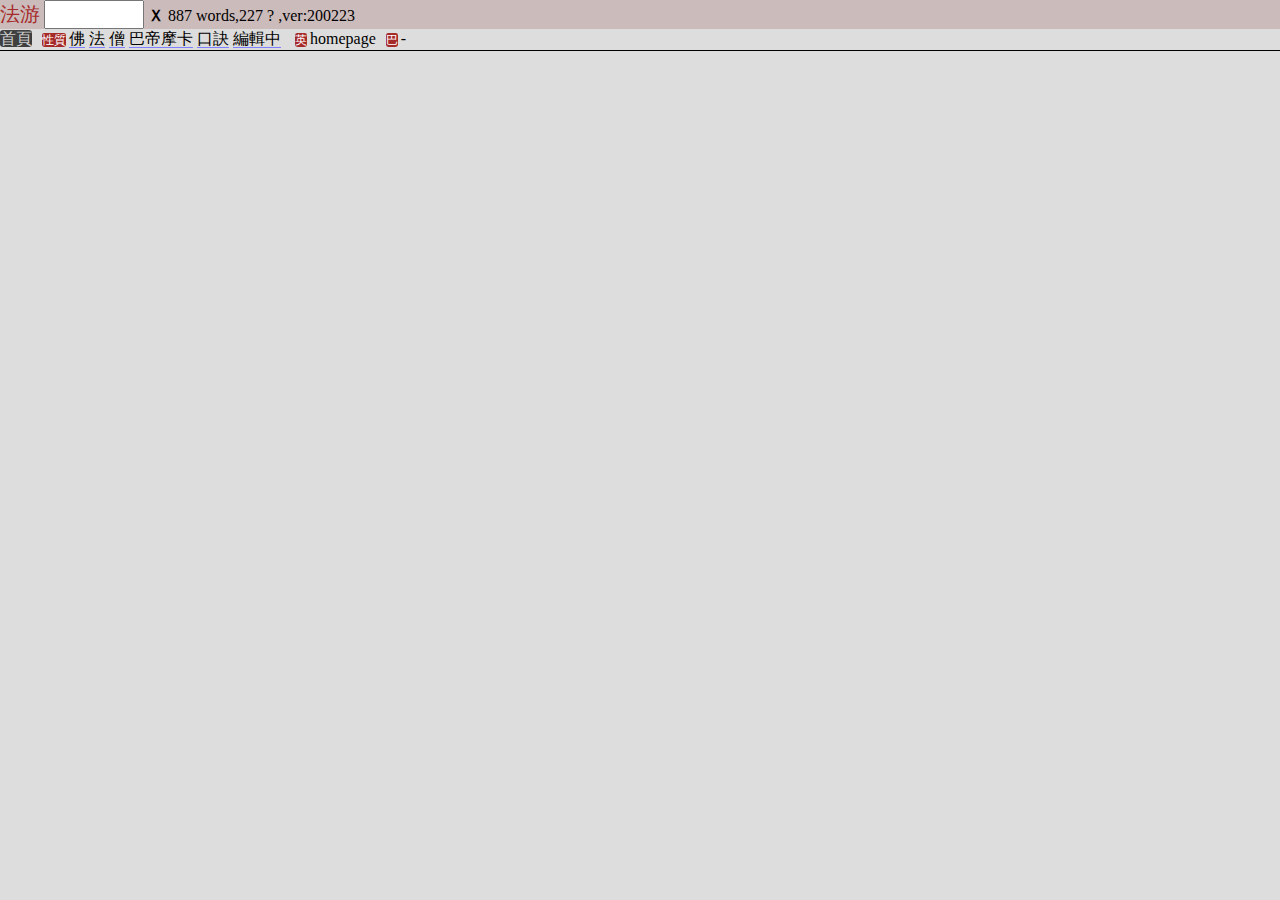
<file: dhammatana.html>
<html><head>
<meta charset="UTF-8">
<style>
body {background-color: #DDDDDD;margin:0px;}
.nesting{display:block;margin-left:0.7em;margin-top:0.5em;margin-bottom:0.5em;margin-right:3px;
	border:1px dotted #1C6EA4;}
div.node{border-bottom:1px solid black;margin-bottom:0.5em;}
span.contentval{font-family: 'SimHei'}
span.hl{color:red;}
span.attr {font-size:75%;border-radius: 0.2em;
	background-color:brown;color:white;
	margin-left:10px;margin-right:3px;font-family:"SimHei";}
span.unknown{color:yellow;background-color: red;font-size:150%;}
span.title{font-family:"SimHei";border-radius: 0.2em;
	background-color: #3f3f3f;color:#CFCFCF;cursor:ns-resize;}
span.title:hover{color:white;}
span.firsttitle{cursor: not-allowed;}
span.firsttitle:hover{color:red;text-decoration: line-through;}
span.unknownlink{color:red;text-decoration: line-through;}
span.nodelink{border-bottom:1px solid #7f7fFF;}
span.nodelink:hover{cursor: pointer;}

span.backlink{}
span.backlink:hover{border-bottom:2px solid brown;cursor: pointer;}
.backlinks{background-color: #BBBBBB}
span.linksep{border-left:2px solid #777777;margin-right:2px;}
.backref {background-color: #DFDFAF}
span.source{background-color:green;color:yellow;}

.nodecontrol{position:absolute;width:100%;}
.closebutton{font-family:SimHei;font-weight: bold;
	width:1.1em;height: 1.1em;position:absolute;left:-1em;top:0em;}
.closebutton:hover {
border-radius: 50%;background-color: #ff5555;color:white;
}
.closebutton:before{content:"Ｘ";}

#logo {font-family: Impact,SimHei ;font-size:125%;
color:brown;cursor:pointer;}
#searchpanel{background-color: #ccbbbb}
input#tofind {font-size:125%;width:5em;}
#cleartofind{font-family:SimHei;font-weight: bold}
#cleartofind:hover{color:red;cursor:pointer;}
</style>
<meta name="viewport" content="width=device-width, initial-scale=1" />
</head>
<body onload=init()>
<div id="searchpanel">
	<span id="logo" onclick="api.logoclick()">法游</span>
	<input id="tofind" oninput="api.tofindchange(this)" ></input>
	<span id="cleartofind" onclick="api.cleartofind()">Ｘ</span>
	<span id="searchresult"></span>
</div>
<div id="main">Unable to Initialize Application ，無法載入，瀏覽器須支持javascript</div>

<script>
window.rawdataset=[];//to be load from config.js
const pagesfromhash=function(){
	var page=document.location.hash.substr(1)||config.homepage;
	var pages=page.indexOf("#")>-1?page.split("#"):[page];

	const at=pages.indexOf(config.homepage);
	if (at>=0 && pages.length>1) {
		pages.splice(at,1);
	}

	if (pages[0]=="" &&pages.length==1) pages[0]=config.homepage;	
	return pages;
}
const init=function(){
	var dataset=builder.build(window.rawdataset,window.config);
	var pageundo="";
	var opts=Object.assign({pages:pagesfromhash(),dataset:dataset},window.config);
	const maindiv=document.getElementById("main");
	window.onhashchange=function(obj){
		opts.pages=pagesfromhash();


		maindiv.innerHTML=renderer.rendermain(opts);
	}
	const logoclick=function(){
		const pages=pagesfromhash();
		if (pages.length>3) {
			pages.length=3;
			document.location.hash="#"+pages.join("#");
			return;
		} else {
			if (pages.length==0 || pages[0]==config.homepage) {
				document.location.hash="#"+pageundo;
			} else {
				document.location.hash="";
				pageundo=pages.join("#");
			}
		}
	}

	const showunknown=function(){
		const ele=document.getElementById("searchresult");
		ele.innerHTML=renderer.renderunknownlinks(dataset.unknown);
	}
	const setStatus=function() {
		var res="";
		res+=dataset.wordcount+" words";
		res+=dataset.unknowncount?"<span onclick=api.showunknown() class=backlink>,"+dataset.unknowncount+" ?</span>":"";
		res+=" ,ver:"+config.version;
		document.getElementById("searchresult").innerHTML=res;
	}	
	const cleartofind=function(){
		var ele=document.getElementById("tofind");
		ele.value="";
		api.options.tofind="";
		ele.focus();
		setStatus();
	}
	var tofindtimer=0;
	const tofindchange=function(obj){
		clearTimeout(tofindtimer);
		const ele=document.getElementById("searchresult");
		tofindtimer=setTimeout(function(){
			const tf=tofind.value.trim()
			const tfrx=new RegExp(builder.expandVar(tf),"gi");
			const sr=builder.search(dataset,tf,tfrx);
			ele.innerHTML=renderer.rendersearch(sr,tf);
			api.options.tofind=tf;
			api.options.tofindregex=tfrx;
		},300)
	}
	setStatus();

	const api=Object.assign({dataset:dataset,logoclick:logoclick,tofindchange:tofindchange,cleartofind:cleartofind,showunknown:showunknown,options:opts},renderer);
	window.api=api;
	maindiv.innerHTML=renderer.rendermain(opts);		
}

</script>
<script><!--
/* TODO , load dataset js from here , not in index.html */
(function(){
	const config={
		homepage:"homepage",
		version:"200223",
		language:"zh",
		typedef:{
			"attr":{zh:"性質"},
			"has":{zh:"含"},
			"types":{zh:"类"},
			"en":{zh:"英",req:true},
			"zh":{zh:"中",req:true},
			"amb":{zh:"歧"},
			"pli":{zh:"巴",req:true},
			"is":{zh:"是"},
			"or":{zh:"或"},
			"or1":{zh:"或"},
			"or2":{zh:"或"},
			"or3":{zh:"或"},
			"def":{zh:"义"},
			"base":{zh:"依處"},
			"func":{zh:"功能"},
			"content":{zh:"文",valuecls:"contentval"},
			"classification":{zh:"上层类別"},
			"stem":{zh:"根"},
			"syn":{zh:"同"},
			"anto":{zh:"反"},
			"lakkhana":{zh:"相"},
			"arm":{zh:"所緣"},
			"rasa":{zh:"作用"},
			"paccupatthana":{zh:"現起"},
			"padatthana":{zh:"近因"},
			"with":{zh:"配"},
			"source":{zh:"出",cls:"source"},
			"nd":{zh:"因緣"},
			"fact":{zh:"事實"},
			"nooff":{zh:"無犯"},
			"editornote":{zh:"編按"}
		}

	}
	window.config=config;
})();


//--></script>
<script><!--
window.cjkvar=" AĀ DḌ IĪ LḶ MŊṀṂ NÑṄṆ TṬ UŪ aā dḍ iī lḷ mŋṁṃ nñṅṇ tṭ uū 㐀丘丠坵 㐅五伍 㐫兇凶 㐮襄 㐯庸𠆌 㐱鬒 㐴攀扳 㐵儒 㐽偑 㑁𠭴 㑄侮 㑇㑳 㑈倲 㑌尩 㑔㑯 㑝𢙱 㑩儸 㒇儛 㒋厮廝 㒓𠉂 㒚稳穩 㒞儶 㒰全 㒲財财 㒷兴興 㓁網网罔 㓥劏 㓨刺刾刺 㓮彫雕凋琱 㓷劓 㓸斲斵 㔉劚 㔍䥷 㔱斞庾 㔾卩部 㕑𢊍 㕚爪爫 㕞刷 㖈䎛 㖊噚 㖞喎 㗖啖啗噉 㗲𠵾 㗳嗒 㘅啣衔銜 㘎㘚 㘽㦳 㙮塔墖 㙳轗 㚝奎奞 㚣姣 㚯㜄 㛀媰 㛛娠 㛟𡞵 㛠𡢃 㛣㜏 㛤孋 㛿𡠹 㜢𡞱 㜷𡝠 㝃娩 㝛宿 㝵碍礙 㞐居 㞞𪨊 㟆㠏 㟗豳邠 㟜𡾱 㠊岖嶇 㠯以 㠶帆 㡘𢅏 㡿斥 㢝𢋈 㣶邅 㣺心忄 㣼忍 㤒笨 㤘㥮 㤵慈 㥃悶闷懑懣 㥵慁 㦎𢛯 㦧憯 㧃収收 㧏掆 㧐㩳 㧑撝 㧖扼搤 㧜擸 㧟擓 㧰擽 㨉抿 㨗捷 㨨㩅 㨫㩜攬揽擥 㨼撂 㩁搉 㩹𢶣 㪅更更 㪯举擧舉挙 㫃偃 㫎幑𣄈 㫚昒曶 㬅曼 㬱朁 㬹踭 㭎棡 㭏椲 㭣𣙎 㭤樢 㭨椰 㭴樫 㮣槩槪概 㯃柒漆桼七 㯭樐櫓橹櫓艪舮舻艫艣 㯶棕椶 㯽梹槟檳 㰍栊櫳 㱩殰𦢌 㱮殨 㱿壳殼殻 㲒勽菢 㲓毧 㲿瀇 㳄涎 㳔濧 㳕灡 㳠澾 㳡濄 㳢𣾷 㳽彌瀰弥 㴑溯泝遡 㴔潝 㵒沸 㶉鸂 㶶燶 㶽煱 㷉熨 㷠燐燐粦 㷻煳 㷿𤈷 㺍獱 㺏𤠋 㻅璯 㻏𤫩 㻘𤪺 㽣域 㽽痼 㾙脪 㿟皎皦 㿧𤽯 㿷糙 䀋盐鹽塩𥂁 䀠瞿 䀢瞬 䀥䁻 䀹睫𥅴 䁖瞜 䁪𥇢 䂀𥋟 䂫夯 䂵碽 䃉玟珉玫砇 䃘硁硜踁 䄃殃 䄍蜡蠟蝋蠟 䄯𢆞 䄺稊 䅉稏 䅪𥢢 䆋秋龝秌穐 䆔竉𥥅 䆫窓窗 䇲筴 䈇罩 䉙𥬀 䉤籔藪薮 䉬𫂈 䉲𥮜 䉵籑饌馔 䊜糰 䊭𥺅 䊷䌶 䋙䌺 䋚䌻 䋲縄繩绳 䋻䌾 䋿𦈓 䌈𦈖 䌋𦈘 䌖𦈜 䌝𦈟 䌟𦈞 䌥縯𦈠 䌫纜缆 䌰𦈙 䌷紬綢绸 䌸縳 䌹絅褧 䌼綐 䌽綵 䍀繿襤褓褴襤 䍁繸 䏕飪餁饪 䐰饈馐𦟤 䒒苕 䓕薳 䔛檾 䕌稚穉稺 䕳𦰴 䖈乇虐 䖍虔 䖏処处處 䖟蝱 䖣蚤 䖵蜫 䗖蝃螮 䗿𧉞 䘑脈脉衇 䘚卆卒 䘛𧝞 䘞𧜗 䘺綻绽 䙊𧜵 䙌䙡 䙓襬 䙝亵褻褺 䚎𥅾 䛡話话 䛻誘诱 䛼譭 䜀䜧 䜊嘈 䜣訢 䜤鿁 䜥誕𧩙诞 䜩宴燕讌醼鷰 䜶豇 䝋豵 䝙貙 䝜狻 䝤獠 䝻𧹕 䝼䞍 䞈𧹑 䞌𧵳 䞎𧶧 䞐賰 䞓赪赬 䟢躎 䠱躅 䢀𨊰 䢁𨊸 䢂𨋢 䢙敗败 䢨𨑹 䣩醇 䤍𨢥 䥀捵 䥇䦂 䥑鿏 䥨鑢 䥩𨱖 䥱䥾 䥺釾 䥽鏺 䥿𨯅 䦀𨦫 䦁𨧜 䦃鐯 䦅鐥 䦓覘觇𦕒 䦘𨸄 䦛䦶 䦟䦷 䦳𨷿 䧢𨸟 䨘霰 䩞韂 䪊龓 䪏𩏼 䪗𩐀 䪘𩏿 䪿囟顖 䫴𩖗 䬒颼飕 䬘𩙮 䬝𩙯 䬞𩙧 䬡翥 䭀𩠇 䭃𩠈 䭪𩞯 䭾馱駄驮 䭿𩧭 䮝𩧰 䮞𩨁 䮠𩧿 䮫𩨇 䮳𩨏 䮾𩧪 䯀䯅 䯃𩣑 䯄騧 䯌尻 䯻髻 䰗阄鬮 䰾鲃 䱇鱓鱔鳝 䱙𩾈 䱬𩾊 䱰𩾋 䱷䲣漁渔 䱽䲝鯧鲳 䲁鳚 䲖𩾂 䲞𩶘 䲟鮣 䲠鰆 䲡魷鰌鰍鱿鳅 䲢鰧 䲤鿐 䲰𪉂 䴉鹮 䴓鳾 䴔鵁 䴕鴷 䴖鶄 䴗鶪 䴘鷈 䴙鷿 䴬𪎈 䴴𪎋 䴹餜馃 䵑䵒 䶏洟涕 䶮龑 一壹搋弌扠 丄上 丅下 万卍卐萬 三叁參叄参叅參蓡 丌其亓 不不 与與 丐匃匄 丑醜 专專耑専 世丗卋 业業 丛叢樷 东東 丝絲纟糸糹 丟丢 両两兩兩 丣酉 严厳嚴 並并幷竝併倂𠊧 丧喪 个個箇 丬爿𤕪 丰豊豐 丱卝 串串 临臨臨 丹丹 为為爲 丽麗麗 乃廼迺 久乆 么幺庅麼麽 义義 乌烏 乐樂樂楽樂樂 乔喬 乕虎 乗乘 乚隐隱隠 九玖 习習 乡郷鄉鄕 书書 乩稽 买買 乱亂亂 乾亁干榦幹 亀龜龟龜龜 了瞭了暸 予余豫預餘预馀 争爭 亊事 二弍贰貮貳 亍街 于扵於亏虧 云雲 亗岁歲𡻕嵗歳 亘亙 亚亜亞 亝齊齐斉 亡亾兦 产產産 亩畆畝畮畒 享亯 京亰 亮亮 亱夜 亲榛親 亷廉廉 亸嚲 人亻 亼集 亿億 什什甚 仁忈 仂働 仃停 仅僅 仆僕 仇讎讐雠 从従從 仏佛 仑侖崙崙崘 仓倉 他她它牠佗 仙僊 仝同衕 仞仭 仟千阡 令令 仪儀 们們 仮假 价價価 任仼 份彬斌 仾低 仿倣彷髣徬 伀彸 伃妤 众眾衆𠂝 优優 伙夥 会會 伛傴 伜倅 伝傳传 伞傘繖 伟偉 伡俥 伣俔 伤傷 伥倀 伦倫倫 伧傖 伩信 伪偽僞 伫佇竚 伭玄 伱你妳伲奶嬭 伷冑胄 伸抻 佈布 佋紹绍 佑祐 体軆體躰骵 佔占 佞侫 佣傭 佥僉 佰百 併倂 侁詵诜駪 侂託讬 侄姪 侅賅赅 來倈徕徠来來俫勑勅敕 侉誇夸 例例 侎敉 侚殉狥 侠俠 侣侶 侥僥徺儌 侦偵 侧側 侨僑 侩儈 侪儕 侬儂 侭儘尽盡 便便 俁俣 係系繫繋 俈喾嚳 俊儁 俎爼 俓径徑迳逕 俞兪 俟竢 俦儔 俨儼 俩倆 俪儷 俭儉倹 俯頫 俱倶 俲效効 俻備备偹 倏倐 倖幸 倘傥儻 借耤藉 値值 债債 倾傾 偁称稱穪 偊踽 偐贋贗赝 偒荡蕩盪蘯 健徤 偪逼 偬傯 偷偸 偺咱昝喒 偻僂 偾僨 偿償 傁叜叟 傌罵骂駡 傏搪 傑杰 傜徭 傢家 傤儎 傧儐 储儲 傩儺 傻儍 傽慞 像象 僚僚 僣僭 僱雇 儆警 儓台檯枱臺颱 儗拟擬 儣𠆲 儭衬襯 儿兒児 兀兀 光灮 克剋尅 兌兑 兎兔 兖兗 党黨 內内 八捌 六六 兮𠔃 兰蘭蘭 关寡關関闗𨶹 兹玆茲 养養 兽獸獣 兿埶艺藝秇蓺芸蕓 冁囅 冂冋坰 冄冉 円圓圆圎 冈岡崗岗 冊册 冐冒冒 冗宂冗 写冩寫 军軍 农莀農 冝宐宜 冢塚塚 冤寃 冦寇宼 冨富 冪幂羃鼏 冫冰氷 冬鼕 冯馮 冱沍沪滬 冲沖盅衝𧘂 决決 况況湟 冷冷 冻凍 冽洌 净凈淨浄 凂浼潣 凃塗涂 凄淒悽 凅涸 准凖準 凉涼凉鿌 凌凌 减減 凑湊 凙𪞝 凛凜懔懍凜 凞凞 几幾 凡凢凣 凤鳯鳳 凨風风 凫鳧 凭凴憑𠗦 凯凱 凳櫈 凷块塊 凹𠕄 出岀 击撃擊 凼幽 函凾圅 凿鑿 刀刂 刃刄 刅创剙創刱剏戗戧 切切 刈苅 刊刋 刍芻蒭𦷝 划劃 刓园園 刔抉 列列 刘劉劉 则則 刚剛 删刪 別别 刦刧劫刼 刨鉋铇 利𥝢利 刬剗剷鏟铲 刭剄 刮颳 刱剏 刴剁 制製 券劵 刹剎 刽劊 刿劌 剀剴 剂剤劑 剃鬀 剐剮 剑劍劒剣剱劎劔釖釼 剝剥 剦閹阉 剧劇 剩剰賸 剪翦 剳劄箚札 剾𠛅 剿勦𠞰 劆鐮鎌镰 劈擗 力力 劝勧勸 办辦 务務 劢励勵勱勵 劣劣 动動 劲勁 劳勞勞労 势勢 勃艴 勄敏 勋勛勲勳 勒勒 勖勗朂 勚勩 勝胜 勤懃 勰协協恊旪 勹包 勻匀 勾句句 匆怱悤 匈胷胸 匊掬 匋陶 匏瓟 北北 匘脑腦脳 匙鍉 匝帀迊 匦匭 匧箧篋 匮匱樻柜櫃鐀餽饋馈 匯彙汇滙彚 匳奁奩 匵椟櫝 匹疋 区區 医醫 匿匿 十拾 卄廾廿 升昇陞 卉芔 卌𠦌 华崋華 单単單 卖売賣 博愽 卢盧盧 卤鹵 卧臥 卫衛衞 卬卭 卮巵 卯夘戼 即卽 却卻 卵卵 卷捲巻 卸缷 卹恤賉 厂厰廠 厄戹阨阸 厅廰廳厛庁 历厉厲厤曆歷暦歴曆歷 压圧壓 厌厭 厍厙 厎砥 厐庞龎龐厖庬 厓崖崕 厕厠廁 厖庬 厘釐 厢廂 厣厴 厦廈 厨廚 厩廄廐廏 厪廑 厵源沅 厶某私 厷肱 厹叴 县縣 叆靉 叇靆 双雙 发発發髮彂髪 叔尗 变變変 叙敍敘 叝告吿 叠曡疉疊畳迭 叡睿 叨饕 只子止隻祗 叫呌 叵尀 叶葉葉 号號 叹嘆歎 叽嘰 吁籲龥 吃喫 吅喧諠 合閤闔阖 吊弔 后後 吏吏 向嚮曏 吒咤 吓嚇 吕呂呂 吗嗎 吚咿 吝恡吝悋 吞呑 吟唫 吣唚 吨啍噸 听聽聴聼 启啓啟啔 吲哂 吳吴呉 吶呐訥讷 吸噏 吹龡 吻呡肳 呆獃騃𫘤 呒嘸 呓囈 呕嘔 呖嚦 呗唄 员員 呙咼 呛嗆 呜嗚 呠喷噴歕 周週 呪咒詋 呱哌 呵嗬訶诃 呼嘑虖謼 咀嘴觜 咂𠯗 咊和龢 咏詠 咙嚨 咛嚀 咝噝 咨嗞谘諮 咩哶 咬齩 咯詻 咲笑 咳欬 咷啕 咸鹹 咽嚥咽 哄閧鬨 响響 哑唖啞瘂痖 哒噠 哓嘵 哔嗶 哕噦𧬨 哗嘩譁 哙噲 哜嚌 哝噥 哟喲 哦誐 哯𠯟 哲喆悊 哴喨 唁喭 唇脣 唉欸誒诶 唊硖硤 唛嘜 唝嗊 唠嘮 唡啢 唢嗩 唤喚 唧喞 唬猇虓諕 唷唹 唾涶 啃齦龈 啎忤迕 問问 啜欼歠諁 啧嘖 啬嗇 啭囀 啮嚙齧囓 啯嘓 啰囉罗羅羅 啴嘽 啸嘨嘯歗 啼嗁 喂餧餒馁 喃娚嫐諵 善譱 喇喇 喐郁鬱欝鬰 喜憙 喩喻 喰餐飡 営營营 喽嘍謱 喿噪譟 嗀嗀 嗅齅 嗉膆 嗥嘷嚎噑 嗫囁讘 嗳噯 嗹𪡏 嗽瘶 嘎尜 嘗尝甞 嘘噓 嘤嚶 嘱囑 嘿默黙 噁恶惡惡悪 噂譐 噅噕𠯠 噐器 噜嚕 噹当當 嚏嚔 嚠瀏浏 嚢囊 嚣囂嚻 嚬顰颦 嚵饞馋 嚹𡅈 囌蘇苏蘓 囘回囬廻迴廽逥 四肆 团団團 囤𥫱 囪囱 囮𡈙 囯国圀國 困睏 囲围圍 図图圕圖 囵圇 囹囹 圈圏 圝圞𪢮 圢町 圣堊聖垩 圬杇 圭珪 圹壙 场場塲 圻垠 址阯 坂阪 坆坟墳 坋坌 坎埳 坏坯壞壊 坐座 坑阬 坚堅 坛墰罈壇壜 坜壢 坝垻壩 坞塢隝邬鄔隖 坠墜 坤堃 坫店 坭泥泥 垂埀 垄壟壟 垅壠 垆壚 垒塁壘壘 垓陔 垔堙陻 垛垜 垦墾 垫墊 垭埡 垱壋 垲塏 垴堖 垵埯 埇甬 埒埓 埘塒 埙塤壎 埚堝 埜野 埰釆采採 執执 埼崎嵜碕 埽扫掃 堇菫 堈缸罁 堑塹壍 堕墮 堘塍 堤隄 堦阶階 堭隍 堯尧尭 報报 堺界畍 堿硷鹼鹻礆險碱险険鹸 塆壪 塈墍 塋茔 塐塑 塜塳 塞塞 塟葬 塡填窴 塵尘 墈磡 増增 墙墻牆廧 墝硗磽 墤隤 墫樽罇節节 壈𡒄 壌壤 壐玺璽 壮壯 声聲 壶壷壺 壸壼 壻婿聟 壽夀寿 夅降降 夊攴攵扑撲 复復複覆復 夐敻 多夛 够夠彀 夢夣梦 天靔靝 夭殀 夲本 头頭 夹夾 夺奪 奂奐 奇竒 奈柰奈 奋奮 奌点點 契契 奔犇逩 奕弈 奖奬獎奨 奘弉 奥奧 女女 奸姦 奼姹 妆妝粧 妇婦媍 妈媽 妊姙 妍姸 妒妬 妙玅 妩娬嫵 妪嫗 妫媯嬀 姆姥 姉姊 姍姗 姜葁薑 姢娟 姫姬 姻婣 娄婁 娅婭 娆嬈 娇嬌撟挢 娈孌 娘嬢孃 娛娯娱 娲媧 娴嫺嫻 娿婀 婬淫 婳嫿 婴嬰孾 婵嬋 婶嬸 婾媮 媆嫩𡞾 媪媼 媭嬃 媿愧 嫉𡜱 嫋嬝袅裊 嫒嬡 嫔嬪 嫕嫛 嫫嬤嬷 嫱嬙 嬾懶懒懶 孀霜 孙孫 孚孵 学學斈 孪孿 孭𧴯 孳孶 孼孽 宁寍寧寕寜𡨴寧寧 宅宅 完烟煙菸 宍肉 宝寚寳寶 实実寔實 宠寵𠖥 审審 宪憲 宫宮 宻密 宽寛寬 宾賓賔 寓庽 寗甯 寘置 寝寢 察詧 寠窭窶 寨砦 寮寮 对對 寻尋 导導 尃敷旉 将將𤕭 尒尔爾尓 尙尚 尟鮮鱻鲜尠 尢尣 尥尦 尨狵龍竜龒龙龍 尪尫 尰肿腫 尲尴尷 尸屍 尿氼溺氽脲尿溺 层層 屃屓屭 屆届 屉屜𡲕 屏拼摒屛 属屬𡱆 屡屢屢 屣蹝躧 履履 屦屨 屩蹺𪨗跷蹻𫏋 屿嶼 岂豈豈 岐歧 岘峴 岙嶴 岚嵐嵐 岛島嶋嶌 岨砠 岩巌巖 岫峀 岭岺嶺嶺 岳嶽 岽崠崬 岿巋 峄嶧 峒洞洞 峡峽 峣嶢 峤嶠 峥崢 峦巒 峨峩 峭陗 峯峰 峺硬 崂嶗 崃崍 崄嶮 崇崈 崐崑 崒崪 崔磪 崟嵚嶔 崧嵩 崭嶄巉 嵆嵇 嵘嶸 嵝嶁 嵠谿 嵯嵳 嵼𡶴 嶃磛 嶎蔚 嶝磴 巅巓巔 巍魏 巛川 巡廵 巢巣 巤鬣 巨鉅钜 巩鞏 巯巰 巴笆芭 巺巽 币幣幤 帅帥 师師 帋紙纸 希稀 帏幃 帐帳賬账 帒袋 帘簾𢅖簾 帙袠 帚箒菷 帜幟旘 帡帲 带帯帶 帧幀 帬裙裠 席蓆 帮幇幫幚 帰归歸皈 帱幬 帻幘 帼幗 幕幙 幞襮 幡旛 幢橦 幱襕襴 年年秊秊 幵开開 广廣広 庄荘莊 庆慶 床牀 庐廬廬 庑廡 库庫 应応應 庙廟庿 废廃廢 度度廓廓 庵菴 庶庻 庼廎 廀廋 廊廊 廌豸 廕荫蔭 廩廪稟禀 廱雝簌 廸迪 廹迫 弁辨辯辧辩 异異異 弃棄 弄弄 弊𡚁 弋𢍺 弑弒 张張 弢韜韬 弦絃 弪弳 弯彎 強强彊 弹彈弾 彐彑 录錄録錄 彗篲 彛彝彞彜 彟彠 彥彦 彨彲 彻徹澈 彿髴 往徃迬 征徵徴 律律 徒𨑒 御禦馭驭 徧遍 徨遑 徳德悳惪 忆憶 忏懴懺 志誌 忞敃暋 忧憂 忭昪 忰悴 念念 忻欣 忼慷 忾愾 怀懷怌懐 态態 怂慫 怃憮 怄慪 怅悵 怆愴 怒怒 怜憐憐怜 怪恠 怳恍 总搃総總捴摠𢰾縂 怼憝懟譈 怿懌 恂悛 恆恒 恋戀戀 恐𢙢 恥耻 恩摁 恳懇 恵惠 恸慟憅 恹懨 恺愷 恻惻 恼惱 恽惲 恿慂 悁懁 悅悦 悐惕 悚𢥠 悞悮誤误 悠滺 悫愨慤 悬懸 悭慳 悯愍憫 惇敦 惊驚 惛惽 惝𢠵 惧懼 惨慘 惩懲 惫憊 惬愜 惭慙慚 惮憚 惯慣 惷蠢 惺𢜫 愈愉癒瘉 愛爱 愠慍 愤憤 愦憒 愬訴诉 愻逊遜 愼慎昚眘 愿願𫖸 慄栗慄栗 慑懾 慭憖 慮虑 慼慽 慾欲 憇憩 憋𢠳 憔顦 憰譎谲 懀𢙓 懜懵 懞蒙朦矇苎苧薴 懥懫 懽欢歡驩歓讙 戆戇 戉鉞钺 戋戔 戏戯戲戱 战戦戰 戛戞 戝賊贼 戩戬 戮戮 戶户戸 戻戾 扁碥 扅扊 扇煽搧 手扌 扎紮紥 扐朸 扑撲 払拂 托拓拓摭 扛摃 扞捍擀 扩擴拡 扪捫 扬揚 扯撦 扰擾 扱插揷 扺抵 抃拚 抌舀 抍拯 抔抱 抚拊捬撫 抛拋 抜拔 抝拗 択择擇 抟摶 抠摳 抡掄 抢搶 护護 抬擡 抽𢭆 担擔 拇𧿹 拉柆拉 拏拿拏挐 拐枴 拕拖 拜拝 拠据據 拢攏 拣揀 拥擁 拦攔 拧擰 拨撥 拭𢂑 拴揎 挂掛 挅挆 挚摯 挛攣 挜掗 挝撾 挞撻 挟挾 挠撓 挡擋攩 挣掙 挤擠 挥揮 挦撏 挩捝 挫繲 挭骾鯁鲠 挱挲 挷搒 挼捼 挽輓 捆綑 捏揑 捓揶 捜搜𢯱𢲷 捞撈 损損 捡撿 换換 捣搗擣𢭏 捦擒 捨舍舎 捶搥箠 捻捻 掂敁 掏搯 掐𠜼 掘撅 掠掠 掩揜 掲揭 掳擄虜擄虏虜 掴摑 掷擲擿 掸撣 掺摻 掻搔 掼摜 掽碰 揅研硎 揝撍 揦攋 揪揫 揯搄 揸摣查楂査槎 揺搖摇 揾搵 揿搇撳 搀攙 搁擱 搂摟 搅搞攪撹 搆構构 搨搭撘 搫搬 携攜 摂摄攝 摅攄 摆擺 摈擯 摊攤 摋𢫬 摡溉漑 摮𢳆 撄攖 撆撇 撐撑 撚撚 撵攆 撷擷 撸擼 撺攛 擃攮 擞擻 攅攒攢 攷考 敌敵 敎教 敓敚 敛斂歛 敠敪 敩斅斆𢽾鏰镚錋 数數數 敺驅驱駆駈 敽敿 斁𤢕 斃毙 斋斎齋 斍覺覐覚觉 斓斕 斗鬥鬬鬭闘鬦鬪 料料 斚斝 斤觔筋 斩斬 断斷 斾旆 旂旗 旅旅 旈旒 无無橆 既旣 旦蛋蜑疍 旧舊 旭旮旯 时旹時 旷昿曠 旸暘 昂昻 明朙 昏昬 易易 昙曇 昜氜阳陽 映暎 春萅 是昰 昵暱 昶暢畅 昷𥁕 昼晝 昽曨 显顕顯 晁朝 晃晄 晅烜 晉晋 晒曬 晓暁曉 晔曄曅 晕暈暈 晖暉 晚晩 晡𣇀 晢晰晳 晴晴 晻暗闇 暂暫 暖煖 暠皜𣉞 暧曖瞹 暨曁 暴虣暴 曜燿耀 曥𣆐 曳曵 曹曺 曽曾 朌頒颁 朐胊鸜鴝鸲 朖朗朗 朘脧 望朢 朞期稘 朥𦛨 朧胧 朩等 术術 朳杷 朴樸 朵朶 机機 朿莿 杀殺殺 杂襍雑雜 权権權 杆桿 李李 村邨 杝柂 杠槓篢 条條粜糶 杧芒 杨楊 杩榪 杯桮盃 杴锨 杸殳 杻杻 松枀枩鬆 板版闆 极極 枏楠枬 林林 果菓 枞樅 枢樞 枣棗 枥櫪 枧梘 枨棖 枪槍 枫楓 枭梟鴞鸮 架榢 枾柹柿 柁舵 柄棅 柏栢 柚櫾 柠檸 柩柾 柳柽檉柳 柴茈 柵栅 栀梔 栄榮荣 标標檁檩 栈桟棧 栉櫛 栋棟 栌櫨 栎櫟 栏欄欄 树樹 栒簨 栖棲 栛荔茘 栝桧檜 栰筏 样様樣 核槅覈 栾欒灤滦 桁航 桌棹櫂 桑桒 桜櫻樱 桠椏 桡橈 桢楨 档檔欓𣗋 桤榿 桥橋 桦樺 桨槳 桩樁 桪樳 梁樑梁 梅楳 梨棃梨 梲棁棳 梺麓 梼檮 梾棶 梿槤 检検檢 棂櫺欞 棊棋碁 棐榧 棑篺 棥樊 棰槌椎 棱楞稜稜 椀盌碗 椁槨 椒茭 椘楚 椝槼 椠槧 椢槶 椤欏 椫樿 椭楕橢 椹葚 楙茂 楜胡衚糊葫蝴鬍 楡榆 楥楦 楫檝艥 楼樓樓 榄欖 榅榲 榇櫬 榈櫚 榉櫸 榎槚檟 榘矩 榨醡 榴橊 槀稾稿 槃盘盤 槇槙 槊鎙 槖橐 槛檻 槜檇 槠櫧 槹𣓌 槻規规 樚轆辘 横橫 樯檣艢 橇鞒鞽 橓蕣 橛橜 橥櫫 橱櫉櫥 橼櫞 檐簷 檘蘗櫱蘖 檛簻 檠𢐧 檭𣘴 檴穫获獲 檼櫽 櫌耰 櫱蘖 欍𣐤 欠歉缺 欤歟 欧歐 欵款 欶𠲿 欹猗 欽钦 歌謌 步歩 歯齒齿 歱踵 歹歺 歼殲殱 歿殁 殇殤 残殘 殒殞隕磒陨 殓殮殮 殚殫 殡殯 殴毆 殽淆 毀毁 毂轂 毎每 毓育 毕畢 毗毘 毡氈氊 毬球 毵毿 氂牦犛髦 氅鷩 氇氌 氓甿 气気氣炁 氢氫 氤絪 氩氬 氯綠绿綠緑 氲氳 水氵 氾泛汎 汉漢 汙汚污洿 汤湯 汹洶 沈沉瀋沈 沒没 沟溝 沢泽澤 沣灃 沤漚 沥瀝 沦淪淪 沧滄 沨渢 沩溈潙 沱沲 沵濔 泄洩渫 泉洤 泊泺濼 泌泌 泖茅茆 泙洴 泞濘 注註 泪淚淚涙 泶澩 泷瀧 泸瀘 泻瀉 泼溌潑 泾涇 洁潔 洒灑 洚洪 洛洛 洼窪 流流 浃浹 浅淺 浆漿𤕯 浇澆 浈湞 浉溮 浊濁 测測 浍澮 济濟済 浐滻 浑渾 浒滸 浓濃 浔潯 浕濜 浚濬 浜濱滨濵濒瀕 浣澣 浩澔 浪浪 涅湼 涉渉 涌湧 涖莅蒞𦲷 涗涚 涛濤 涜瀆渎 涝澇 涞淶 涟漣漣 涠潿 涡渦 涢溳 涣渙 涤滌 润潤 涧澗磵 涨漲 涩澀澁渋濇瀒 淀澱 淋淋 淜漰 淡澹 淥渌 淳湻 淵渊渕 淸清 淹渰 渇渴 渍漬 渐漸 渑澠 渓溪 渗滲 渚陼 渨隈 温溫 游逰遊 渹訇𢕐𥔀 湏須须鬚 湾灣 湿溼濕 満滿满 溁濚 溃潰 溅濺 溆漵 溇漊 溜澑溜 溻褟 溽縟缛 滅灭烕 滎荥 滑磆滑 滗潷 滚滾 滞滯 滟灔灧灎灩 滠灄 滢瀅 滤濾濾 滥濫濫 滩潬灘 滪澦 漇𢳜 漎潀潨 漏漏 漓灕 漤灠 漫澷 漱潄 漾瀁 潁颍 潅灌 潆瀠 潇瀟 潋瀲 潍濰 潛潜濳 潟澙 潴瀦 潸𣽽 澂澄 澅𣶩 澛瀂 澜瀾 澳袄襖𥜌 濆𣸣 濑瀨瀬 濛霥靀 濶闊阔 濿砅 瀃𣽷 灏灝 灙𣺼 火灬 灯燈 灰灰 灴烘 灵靈靈霊 灶竃竈 災灾烖菑甾 灿燦 炀烊煬 炅耿炔 炉爐爐 炙炙 炜煒 炝熗 炤照 炮炰砲礮礟 炯烱 炸煠 炼煉煉錬 炽熾 烁爍 烂爛燗爛 烃烴 烈烈 烉焕煥 烙烙 烛燭 烝蒸 烦煩 烧燒簫焼箫箾簘 烨燁 烩燴 烫燙 烬燼 热熱𤍠 焔焰燄 焖燜 焘燾 焦焳 焭煢茕 煅鍛锻 煆鍜 煇輝辉 煑煮 煕熈熙 煴熅 熇燺 熉𤈶 熌𤇄 熏燻爋𤑕 熒荧 熓𤆡 熔鎔镕 熡𤋏 熲颎 熹熺 燎燎 燣燷 爄𤇃 爷爺 牄跄蹌 牋笺箋 牍牘 牕窻 牛牜 牟麰 牢牢 牴羝觝 牵牽 牺犧犠 犁犂 犊犢 犖荦 犬犭 犲豺 犴豻 状狀狀 犷獷 犸獁 犹猶 狈狽 狝獮 狞獰 狢貉 独獨 狭狹陜陝陕 狮獅 狯猾獪 狰猙 狱獄 狲猻 狷獧 狸貍 狼狼 猃獫玁𤞤 猋颮飑飇 猎獵𤢪獵猟 猕獼 猡玀 猨猿蝯 猪豬猪 猫貓 猬蝟 献獻 獐麞 獭獺 獾貛 率率率 玑璣 玙璵 玚瑒 玛瑪 玮瑋 环環 现現 玱瑲 玲玲 玳瑇 珍珎 珐琺 珑瓏 珞珞 珰璫 珲琿 珶瑅 珷碔 琄鞙 琅瑯 理理 琉瑠琉璢 琎璡 琏璉璉 琐瑣 琼瓊 瑙碯 瑤瑶 瑩莹瑩 瑷璦 瑸璸 瑽𪻐 璁𤧚 璃瓈 璇璿 璎瓔 璘璘 瓒瓚 瓕𤦀 瓮甕罋 瓯甌 瓶甁缾 瓷甆磁 甎砖磚 甖罂罌罃 甛甜 甤蕤 甦稣穌 甪角 电電 画畫畵 甽畎 畄留畱留 畊耕简簡 略畧略 番蹯 畬畭畲 畴疇 畺疆 畽疃 疎疏 疖癤 疗療療 疟瘧 疠癘 疡瘍 疣肬 疬癧 疭瘲 疮瘡 疯瘋 疱皰 疴痾 疸瘅癉 疹胗 症癥 痈癰 痉痙 痐蚘蛔蜖蛕 痒癢 痢痢 痨癆 痩瘦 痪瘓 痫癇 痮胀脹 痲痳 痴癡 痹痺 瘆瘮 瘗瘞 瘘瘺瘻 瘨癫癲 瘪癟 瘫癱 瘾癮 瘿癭 癛癝 癞癩癩 癣癬 癨霍 癯臞 登豋 皁皂 皃貌貎 皋皐臯睾𦤎 皑皚 皓皝顥颢 皞皡皥 皟𤾀 皱皺縐绉 皲皸 皷皼鼓鼔 盇盍 益益 盏盞 监監 盖葢蓋 盗盜 盙簠 盩盭 省省 眇緲缈 眈耽躭 眍瞘 眎視视 眙瞠瞪 眞真 眥眦 眬矓 着著 睁睜 睍𪾢 睐睞 睑瞼 睹覩 瞅矁 瞆瞶 瞍𥈟 瞒瞞 瞤𥆧 瞥苤 瞩矚 瞯瞷 瞰矙 矈矏 矋矖 矢笶 矧訠 矫矯 矮躷 石𥐘 矶磯 矾礬 矿礦鑛砿鉱 砀碭 码碼 砌纖纤縴繊纎 砒磇 砕碎 砗硨 砚硯 砜碸 砣鉈铊𥓿 砧碪 砺礪礪 砻礱𤮨 砾礫 础礎 硕碩 硙磑 硚礄 硫硫 硭𥐞 确確 硵磠 碌碌 碙𥐻 碛磧 碜磣 磊磥磊 磌𧰊 磻磻 礒𥐟 礡礴 礶缶罐缻鑵 示礻 礼禮禮礼 礿禴 祃禡 祎禕 祕秘 祘筭算 神神 祢禰 祥祥 祯禎 祷禂禱 祸禍 祺禥 祿禄祿 禅禪 福福 离離離 禿秃 秄耔 秆稈 秈籼 种種 秏耗 秐耘 秔稉粳 秕粃 积積 秸稭 移迻 秽穢 秾穠 稅税 稆穞穭 稬粫糯穤𥻟 稲稻 穀糓谷 穂穗 穅糠 穎頴颕颖 穑穡 穣穰 穷窮竆 穽阱 窃竊 窌窖 窍竅 窎窵 窑窯窰 窜竄 窝窩 窥窺 窦竇 立立 竖竪豎 竞競竸誩 竻簕𥵚 竾箎篪 竿𣔼 笃篤 笋筍 笓篦 笔筆 笕筧 笛篴 笠笠 笻筇 笼籠籠篭 笾籩 筐筺 筑築 答荅 策筞 筚篳 筛篩簛簁 筜簹 筝箏 筦管 筯箸 筱筿篠 筹籌 筼篔 签簽籤籖 简簡 箍箛 箓籙 箖篮籃 箝鉆鉗钳鑽钻鑚 箦簀 箨籜 箩籮 箪簞 箬篛 箳簈 箴針针鍼 範范 篑簣蕢籄蒉 篓簍 篘𥬠 篡簒 篯籛 篱籬 簑簔蓑 簖籪 籁籟 籋𥬞 籐籘藤 籥龠 籴糴 类類𩔗類 粋粹 粒粒 粗觕麁麄麤 粘黏 粛肃肅 粝糲 粤粵 粥鬻 粪糞 粮糧糧 粽糉糭 精精 糁糝 糇餱 糕餻 糖餹糖 糟醩 糡糨 糤饊馓 糺糾纠 紀纪 紂纣 約约 紅红 紆纡 紇纥 紈纨 紉纫 紋纹 納纳 紐纽紐 紓纾 純纯 紕纰 紖纼 紗纱 紘纮 級级𨸚 紛纷 紜纭 紝纴 紟衿襟 紡纺 索索 紧緊𦂳 累纍累 細细 紱绂 紲絏緤绁 紳绅 紵纻 紺绀 紼绋 紿绐 絀绌 終终 組组 絆绊 絋絖纊纩 経經经𦀇 絎绗 結结 絕絶绝 絚緪縆 絛縚绦 絝綯裤褲绔袴绹 絞绞 絡络 絢绚 絥鞴 給给 絨绒 絰绖 統綂统 絳绛 絵繪繢缋绘 絷縶 絹绢 絺𫄨 綀𦈌 綁绑 綃绡 綆绠 綇𦈋 綈绨 綉繍繡绣 綌绤 綏绥 継繼继 続續续 綜综 綞缍 綣绻 綫線线缐 綬绶 維维 綰绾 綱纲 綳繃绷 綴缀 綸纶 綹绺 綺绮 綽绰 綾绫綾 綿緜绵 緄绲 緇缁 緋绯 緍𦈏 緐繁 緒緖绪 緓绬 緔绱鞝 緗缃 緘缄 緙缂 緝缉 緞缎 締缔 緡缗 緣縁缘 緥褓褴 緦缌 編编 緩缓 緬缅 緯纬 緰𦈕 緱缑 練练練 緶缏 緷𦈉 緸𦈑 緹缇 緻致 緼縕缊 縈萦 縉缙 縊缢 縋缒 縎𦈔 縑缣 縗缞 縛缚 縝缜 縞缟 縦縱纵 縫缝 縬𦈚 縭缡褵 縮缩 縲缧 縵缦 縷缕縷 縹缥 縺𦈐 績绩 繅繰缫缲 繆缪 繈繦襁 繏𦈝 繒缯 繓𦈛 織织 繕缮 繙翻飜 繚缭 繞绕遶 繟𦈎 繭茧 繮缰韁 繯缳 繳缴 繹绎 繻𦈡 繽缤 繾缱 纁𫄸 纇颣 纈缬 纉纘缵 纏纒缠 纓缨 缽鉢钵 罅𨻲 罘罦 罚罰罸 罢罷 罥羂 罪辠 罴羆 罶羀 罹罹 羁羈覊羇覉 羋芈 羌羗 美羙 羓豝 羖𦍩 羚羚 羟羥 羡羨 羣群 羮羹 羴羶 羽羽 翄翅 翆翠 翘翹 翙翽 翚翬 翱翶翺 老耂老 耇耈耉 耏耐 耙鈀钯 耡鋤鉏锄 耢耮 耧耬 耨鎒 耸聳 耼聃 聂聶 聆聆 聋聾聾 职職軄 聍聹 联聨聯聫聮聯 聝馘 聞闻 聡聦聪聰 聩聵 聻魙 聿肀 肇肈 肋肋 肐胳𩨘 肕韌韧靭靱 肠腸膓 股脵𦙶 肢胑 肤膚 肧胚 肨胮 肮骯 肯肻 肴餚 肾腎 胁脅脇 胆膽 胓𦚓 胔骴𦙼 胝郅 胞脬 胨腖 胪臚顱髗颅 胫脛 胭臙 胯骻 胶膠 胼腁 脃脆 脍膾鱠鲙 脏臟髒臓 脐臍 脓膿 脔臠 脚腳 脥𣍰 脫脱 脶腡 脸臉 腊臈臘臘 腕𦙵 腘膕 腟膣 腢髃 腪𣍯 腭齶 腮顋 腻膩 腼覥靦觍 腽膃 腾駦騰 腿骽 膋膫 膑臏髕髌 膘臕 膢𦝼 膳饍 膸髓髄 臇𤎱 臊𦞣 臗𣎑 臜臢 舃舄 舆輿轝 舐舓 舔餂 舖鋪铺舗 舘館馆館 舡舩船 舣艤 舦艜 舰艦 舱艙 舶艊 良良 艰艱 艳艷豔艶 艶豓 艸艹草 艽韭韮 芊茜 芗薌 芘萆蓖蔽菝 芜蕪 芟𠚹 芦蘆蘆 花蘤 芸蕓 苁蓯 苇葦 苈藶 苋莧 苌萇 苍蒼 苑菀 苟茍 苡苢 若若 苹蘋 苺莓 苽菇菰𦱄 苿菋 茎莖 茏蘢 茑蔦 茠薅 茶茶 荆荊 荇莕 荍荞蕎 荐薦 荙薘 荚莢 荛蕘 荜蓽 荝萴 荟薈 荠萕薺 荤葷 荨蕁 荩藎 荪蓀 荬蕒 荭葒 荮葤 药葯薬藥 荳豆 荽萎 莆蒲 莜蓧 莱萊 莲蓮蓮 莳蒔 莴萵 莵菟 莶薟蘞蔹 莸蕕 莺鶯鸎鴬 莼蒓蓴 菉菉 菌蕈 菔蔔 菱菱 菻蔴麻 萌萠 萚蘀 萝蘿蘿 萤蛍螢 萧蕭 萨薩 萱萲 萼蕚 落落 葱蔥 蒇蕆 蒋蔣 蒌蔞 蒍蔿 蓝藍藍 蓟薊 蓠蘺 蓣蕷 蓥鎣 蓦驀 蓼蓼 蔂虆 蔵藏 蔷薔 蔺藺藺 蔼藹 蕊蕋蘂 蕰薀 蕲蘄 蕴蘊藴 薫薰 薯藷 藇𨣦 藓蘚 藟蘽 藦蘑 蘏蘔 蘒蘒 虚虛 虞𩦢 虫蟲 虬虯蚪 虮蟣 虱蝨 虺蝰 虽雖 虾蝦鰕 虿蠆 蚀蝕 蚁螘蟻 蚂螞 蚃蠁 蚊螡蟁 蚋蜹 蚓螾 蚕蠶 蚝螆蛓 蚦蚺 蚬蜆 蛄蛌 蛆𧐅 蛊蠱 蛎蠣 蛏蟶 蛗𧌓 蛙鼃 蛛鼄 蛮蠻 蛰蟄 蛱蛺 蛲蟯 蛳螄 蛴蠐 蛻蜕 蜂蠭 蜇𧋍 蜋螂 蜍蠩 蜗蝸 蜘鼅 蜝蜞 蜨蝶 蜱螵 蜶蟀 蜺霓 蝇蠅蝿 蝈蟈 蝉蟬 蝎蠍 蝥蟊 蝼螻 蝾蠑 螀螿 融螎 螗螳 螙蠧蠹 螨蟎 螺蠃螺 蟆蟇 蟏蠨 蟒蠎 蟚蟛 蟮蟺 蟹蠏 蠔𧐢 衂衄 衅釁 行行 衣衤 补補 表錶 衮袞 衽袵 袆褘 袒襢 袖褎褏 袜襪韈韤 袭襲 袯襏 袷裌 裂裂 装裝 裆襠 裈褌 裉褃 裏裡里里裏裡 裢褳 裣襜襝 裥襉 裴裵 裸躶裸 褒襃 褛褸 褢褱 襀𫌀 襾西覀 覇霸 見见見 覌觀观観 覎觃 覓覔觅 覙覼𫌨 覡觋 覦觎 覧覽览 覬觊 覯觏 覰覷觑 覲觐 覵覸 覿觌 觞觴 解觧 觥觵 触觸 觯觶 言訁讠 訂订 訃讣 計计 訊讯 訌讧 討讨 訐讦 訑𫍙 訒讱 訓训 訕讪 訖讫 記记 訚誾 訛譌讹 訝讶 訟讼 訣诀 訦諶谌 訩詾讻 訪访 設设 許许 訳譯译 診诊 証證证 訽詬诟 詀𧮪 詁诂 詆诋 詎讵 詐诈 詑𫍟 詒诒 詔诏 評评 詖诐 詗诇 詘诎 詛诅 詞词 詟讋 詡诩 詢询 詣诣 詤謊谎 試试 詩诗 詫诧 詭诡 詮诠 詰诘 該该 詳详 詶酬酧醻 詼诙 詿诖 誄诔 誅诛 誆诓 誉譽 誊謄 認认 誑诳 誚譙诮谯 語语 誠诚 誡诫 誣诬 誥诰 誦诵 誨诲 說説说說說 読讀读讀 誰谁 課课 誶谇 誹诽 誼谊 調调 諂谄 諄谆 談譚谈谭 諉诿餵 諊鞫 請请 諌諫谏 諍诤 諏诹 諑诼 諒谅諒 論论論 諗谂 諛谀 諜谍 諝谞 諞谝 諡謚谥 諢诨 諤讍谔 諦谛 諧谐龤 諩譜谱 諭谕 諰𫍰 諱讳 諳谙 諷讽 諸诸諸 諺谚 諼谖 諾诺諾 謀谋 謁谒 謂谓 謅诌 謎谜 謏𫍲 謐谧 謔谑 謖谡 謗谤 謙谦 講讲 謝谢 謠謡谣 謨谟 謫讁谪 謬谬 謭譾谫 謳讴 謹谨 謾谩 譊𫍢 譏讥 譖谮 識识識 譫谵 議议 譲讓让 譴谴 譸诪 讃讚 讅谉 讆讏 讒谗 讕谰 讖谶 讜谠 讞谳 豘豚 豜豣 豮豶 豴蹢 貊貘 貝贝 貞贞 貟贠 負负 貢贡 貧贫 貨货 販贩𧶶 貪贪 貫贯 責责 貭質质 貯贮 貰贳 貲赀 貴贵 貶贬 貸贷 貺贶 費费 貼贴 貽贻 貿贸 賀贺 賁贲 賂赂賂 賃赁 賄贿 資资 賈贾賈 賍贓贜赃 賑赈 賒赊 賕赇 賙赒 賚赉 賛贊赞 賜赐 賞赏 賟𧹖 賠赔 賡赓 賢贒贤 賤贱 賦赋 賧赕 賫赍齎 賭赌 賮贐赆 賴赖頼 賵赗 賺贃赚𧹗𧸖 賻赙 購购 賽赛 賾赜 贄贽 贅赘 贇赟 贈赠 贍赡 贏赢 贔赑 贖赎 贛赣 赤𤆍 走赱 赵趙 赶趕 趁趂 趄跙 趋趨 趒跳 趮躁 趯跃躍 趱趲 趸躉 跖蹠 跞躒 跡蹟迹 跥跺 路路 跴踹 践踐 跶躂 跸蹕 跹蹮躚 跻躋隮 踊踴 踌躊 踏蹋蹹 踨踪蹤 踬躓 踯躑 踰逾 蹄蹏 蹑躡 蹒蹣 蹧遭 蹰躕 蹴蹵 蹿躥 躏躪 躗躛 躜躦 躝𨅬 躬躳 躯軀 躱躲 軉𨉗 車车車 軋轧 軌轨 軏𫐄 軑轪 軒轩 軔轫 軗𨐅 軛轭 軟輭软 転轉转 軣轟轰 軤轷 軨𫐉 軫轸 軰輩辈 軲轱 軸轴 軹轵 軺轺𨍳 軻轲 軼轶 軽輕轻 軾轼 軿輧 較较 輄𨐈 輅辂 輇辁 輈辀 載载 輊轾 輌輛辆 輒輙辄 輔辅 輗𫐐 輜辎 輞辋 輟辍 輥辊 輦辇輦 輪轮輪 輬辌 輮𫐓 輯辑 輳辏 輵轕 輸输 輻辐輻 輼轀辒 輾辗 轄辖鎋 轅辕 轍辙 轎轿 轔辚 轡辔 轢轹轢 轣𫐆 轤轳 辞辤辭 辟避 辢辣 辫辮 辰辰 辵辶 边邊辺邉 辽遼遼 达達逹 迁遷 迂遇 过過 迈邁 运運 还還 这這 进進 远逺遠 违違 连連連 迟遅遲遟 迥逈 迨逮 迩邇 迯逃 适適 选選 递逓遞 逖逷 逦邐 逸逸 逻邏邏 遗遺 遙遥 邑阜阝 邓鄧 邕雍𪪝 邝鄺 邢郉 邮郵 邹鄒 邺鄴 邻鄰隣隣 郄郤隙 郎郞郎 郏郟 郐鄶 郑鄭 郓鄆 郦酈 郧鄖 郰鄹 郸鄲 都都 鄷酆 酂酇 酔醉 酖鴆鸩 酝醞醖 酢醋 酦醱醗 酪酪 酱醬醤 酽釅 酾釃 酿醸釀 醊餟 醴醴 釈釋释 量量 金釒钅金 釓钆 釔钇 釕钌 釗钊 釘钉 釙钋 釜釡 釣钓 釤钐 釧钏 釩钒 釬銲 釳𨰿 釵钗 釷钍 釹钕 釺钎 鈁钫 鈃钘 鈄钭 鈆鉛铅 鈇𫓧 鈈钚 鈉钠 鈋𨱂 鈍钝 鈎鉤钩 鈐钤 鈑钣 鈒钑 鈔钞 鈕钮 鈞銁钧 鈠𨱁 鈡鍾鐘钟锺 鈣钙 鈥钬 鈦钛 鈧钪 鈬鐸铎 鈮铌 鈯𨱄 鈰铈 鈲𨱃 鈳钶 鈴铃鈴 鈷钴 鈸钹 鈹铍 鈺钰 鈽钸 鈾铀 鈿钿 鉀钾 鉁𨱅 鉄銕鐵铁鐡 鉉铉 鉍铋 鉑铂 鉕钷 鉚铆 鉦钲 鉬钼 鉭钽 鉴鑑鑒 鉶铏 鉸铰 鉺铒 鉻铬 鉿铪 銀银 銃铳 銅铜 銍铚 銑铣 銓铨 銖铢 銘铭 銚铫 銛铦 銠铑 銣铷 銥铱 銦铟 銨铵 銩铥 銪铕 銫铯 銬铐 銭錢钱 銮鑾 銱铞 銳鋭锐 銶𨱇 銷销 銹鏥鏽锈 銻锑 銼锉 鋁铝 鋃锒 鋄錽 鋅锌 鋇钡 鋉𨱈 鋌铤 鋏铗 鋑鐫镌鑴 鋒锋 鋙铻 鋝锊 鋟锓 鋣铘 鋥锃 鋦锔 鋨锇 鋩铓 鋮铖 鋯锆 鋰锂 鋱铽 鋳鑄铸 鋶锍 鋸锯 鋼钢 錁锞 錂𨱋 錆锖 錇锫 錈锩 錏铔 錐锥 錒锕 錕锟 錘鎚锤 錙锱 錚铮 錛锛 錟锬 錠锭 錡锜 錦锦 錨锚 錩锠 錫锡鍚钖 錮锢 錯错 錳锰 錸铼 錾鏨 鍀锝 鍃锪 鍄𨱉 鍆钔 鍇锴 鍈锳 鍊鍊 鍋锅 鍍镀 鍔锷 鍘铡 鍚钖 鍠锽 鍤锸 鍥锲 鍩锘 鍫鍬锹 鍮𨱎 鍰鐶锾镮 鍵键 鍶锶 鍺锗 鎂镁 鎄锿 鎇镅 鎊镑 鎏鏐镠 鎖鎻鏁锁 鎘镉 鎛镈 鎝𨱏 鎡镃 鎢钨 鎦镏 鎧铠 鎩铩 鎪锼 鎬镐 鎭鎮镇 鎯𨱍 鎰镒 鎲钂镋 鎳镍 鎵镓 鎶鿔 鎷𨰾 鎿镎 鏃镞 鏆𨱌 鏇镟 鏈链 鏉𨱒 鏌镆 鏍镙 鏑镝 鏗铿 鏘锵 鏜镗 鏝镘 鏞镛 鏡镜 鏢鑣镖镳 鏤镂 鏦𫓩 鏵铧 鏷镤 鏹镪 鏾𠜎 鐃铙 鐄𨱑 鐋铴 鐍𫔎 鐎𨱓 鐏𨱔 鐐镣 鐒铹 鐓镦 鐔镡 鐙镫 鐠镨 鐦锎 鐧锏 鐨镄 鐲镯 鐳镭 鐺铛 鐿镱 鑊镬 鑌镔 鑔镲 鑕锧 鑞镴 鑠铄 鑥镥 鑭镧 鑰钥 鑱镵 鑲镶 鑷镊 鑹镩 鑼锣 钁镢 長长 門门 閂闩 閃闪 閆閻闫阎 閇閉闭 閈闬 閌闶 閍𨸂 閎闳 閏闰 閐𨸃 閑闲 間间 閔闵 閘闸 閙闹鬧 閡阂 閣阁 閥阀 閨闺 閩闽 閫阃 閬阆 閭闾閭 閱閲阅 閶阊 閼阏 閽阍 閾阈 閿阌 闃阒 闈闱 闋阕 闌阑 闍阇 闐阗 闒阘 闓闿 闕阙 闖闯 闞阚 闠阓 闡阐 闤阛 闥闼 阋鬩 队隊 阧陡 阮阮 阴陰隂 阵陣𨸬 陀陁 际際 陆陸陸 陇隴 陈陳 陉陘 陋陋 陏隋 陥陷 陧隉 陵陵 隆隆 随隨 隧𡑞 隩𡒃 隲騭骘 隶隷隸隸 隼鵻鶽 隽雋 难難 雁鳫鴈 雏雛鶵 雞鳮鶏鷄鸡 雱霶 雳靂 零零 雷雷 雾霧 霁霽 霡霢 霭靄 露露 靑青 靓靚靜静 靖靖 面麪麵麺麫 靥靨 靧頮颒 靴鞾 鞀鞉鼗 鞋鞵𩋘 鞌鞍 鞑韃 鞘韒 鞟鞹 鞦鞧 鞯韉 鞲韝 韋韦 韍韨 韓韩 韙韪 韞韫 韲齏齑 韵韻 頁页 頂顶𩠑 頃顷 項项 順顺 頇顸 頉頣頤颐 頊顼 頋顧顾 頌颂 頎颀 頏颃 頑顽 頓顿 頗颇 領领領 頚頸颈 頜颌 頟額额 頡颉 頦颏 頬頰颊 頲颋 頷颔 頹頽颓 頻频 顃𩖖 顆颗 題题 顎颚 顏顔颜 顒颙 顓颛 顙颡 顚顛颠 顢颟 顫颤 顬颥 顳颞 顴颧 颭飐 颯飒 颰𩙥 颶飓 颷𩙪 颸飔 颺飏 颻飖 颾𩙫 飀飗 飃飄飘 飆飙 飈飚 飛飞 食飠饣 飢饑饥 飣饤 飤飼饲飼 飥饦 飦饘𫗴 飨饗 飩饨 飫饇饫 飭饬 飮飲饮 飯飰饭飯 飴饴 飽饱 飾餙饰餝 飿饳 餃饺 餄饸 餅餠饼 餉饟饷 餌饵 餍饜 餎饹 餏饻 餑饽 餓饿 餔𫗦 餕馂 餖饾 餗𫗧 餛餫馄 餞饯 餡馅 餦𫗠 餭𫗮 餳饧 餶馉 餷馇 餸𩠌 餺馎 餼饩 餾馏 餿馊 饁馌 饃馍 饅馒 饉馑 饒饶 饢馕 馚馩 馬马 馳驰 馴驯 馹驲 馿驢驴 駁駮驳 駃𫘝 駅驛驿 駎𩧨 駐驻 駑驽 駒驹 駔驵 駕驾 駘骀 駙驸 駚𩧫 駛驶𩢲 駝駞驼 駟驷 駢騈骈 駧𩧲 駩𩧴 駭骇 駰骃 駱骆駱 駶𩧺 駸骎 駻𫘣 駿骏 騁骋 騂骍 騅骓 騌騣骔鬃 騍骒 騎骑 騏骐 騐驗验験 騒騷骚 騔𩨀 騖骛 騗騙骗 騘驄骢 騚𩨊 騝𩨃 騟𩨈 騠𫘨 騤骙 騨驒 騪𩨄 騫骞 騮骝 騶驺 騸骟 騺驇 騾驘骡 驁骜 驂骖 驃骠 驊骅𦽊 驋𩧯 驌骕 驍骁 驏骣 驕骄 驟骤 驤骧 驥骥 驦骦 驪骊驪 驫骉 骪骫 髅髏 髋髖 高髙 髥髯 髼鬅 鬂鬓鬢𩯭 鬶鬹 魇魘 魉魎 魚鱼 魛鱽 魟鰩鳐𫚉 魢鱾 魥𩽹 魦鯊鲨鯋 魨鲀 魯鲁魯 魴鲂 魺鲄 鮁鲅 鮃鲆 鮄𫚒 鮊鲌 鮋鲉 鮍鲏 鮐鲐 鮑鲍 鮒鲋 鮓鲊 鮚鲒 鮜鲘 鮝鯗鲞 鮞鲕 鮟𩽾 鮦鲖 鮧鯷鳀 鮪鲔 鮫鲛 鮭鲑 鮰𫚔 鮳鲓 鮶鲪 鮸𩾃 鮺鲝 鯀鲧 鯄𩾁 鯆𫚙 鯇鲩 鯉鲤 鯒鲬 鯔鲻 鯕鲯 鯖鲭 鯛鲷 鯝鲴 鯡鲱 鯢鲵 鯤鲲 鯨鲸 鯪鲮 鯫鲰 鯱𩾇 鯴鲺 鯶𩽼 鯽鲫 鯿鳊 鰁鳈 鰂鲗 鰃鳂 鰈鲽 鰉鱑鳇 鰏鲾 鰐鱷鳄 鰒鳆 鰓鳃 鰛鰮鳁 鰜鳒 鰟鳑 鰠鳋 鰣鲥 鰤𫚕 鰥鳏 鰨鳎 鰭鳍 鰱鲢 鰲鳌鼇 鰳鳓 鰵鳘 鰷鲦 鰹鲣 鰺鲹 鰻鳗 鰼鳛 鰾鳔 鱂鳉 鱅鳙 鱇𩾌 鱈鳕 鱉鳖鼈龞 鱒鳟 鱖鳜 鱗鳞鱗 鱘鲟 鱝鲼 鱟鲎 鱣鳣 鱤鳡 鱧鳢 鱨鲿 鱭鲚 鱮𫚈 鱯鳠 鱸鲈 鱺鲡 鳥鸟 鳩鸠 鳲鸤 鳴鸣 鳶鸢 鳷𫛛 鳼𪉃 鴃鵙𫛞 鴇鸨 鴉鵶鸦 鴎鷗鸥 鴒鸰 鴕鸵 鴗𫁡 鴛鸳 鴜𪉈 鴟鸱 鴣鸪 鴦鸯 鴨鸭 鴯鸸 鴰鸹 鴲𪉆 鴳鷃 鴴鸻 鴺鵜鹈 鴻鸿 鴿鸽 鵂鸺 鵃鸼 鵉鸞鸾鸞 鵐鹀 鵑鹃 鵒鹆 鵓鹁 鵚𪉍 鵝鵞鹅 鵠鹄 鵡鹉 鵪鹌 鵬鹏 鵮鹐 鵯鹎 鵲鹊 鵷鹓 鵾鹍 鶂鶃 鶇鸫 鶉鹑 鶊鹒 鶒𫛶 鶓鹋 鶖鹙 鶗𫛸 鶘鹕 鶚鹗 鶡鹖 鶥鹛 鶩鹜 鶬鸧 鶲鹟 鶴鹤鶴 鶹鹠 鶺鹡 鶻鹘 鶼鹣 鶿鹚 鷁鹢 鷂鹞 鷆鷏 鷊鹝 鷓鹧 鷔𪉑 鷖鹥 鷙鸷 鷚鹨 鷥鸶 鷦鹪 鷨𪉊 鷫鹔 鷯鹩 鷲鹫 鷳鹇 鷸鹬 鷹鹰 鷺鹭鷺 鷽鸴 鸇鹯 鸋𫛢 鸌鹱 鸏鹲 鸕鸬 鸘鹴 鸚鹦 鸛鹳 鸝鹂 鹺鹾 鹿鹿 麇麕 麐麟麟 麥麦 麨𪎊 麩麸 麯麴麹 麲𪎉 黃黄 黉黌 黎黎 黑黒 黡黶 黩黷 黪黲 黽黾 黿鼋 鼂鼌 鼉鼍 鼎𪔂 鼠鼡 鼴鼹 齁𪖙 齔龀 齕龁 齗龂 齙龅 齜龇 齟龃 齠龆 齡齢龄 齪龊 齬龉 齲龋 齷龌 龔龚 龕龛 龭𩨎 龯𨱆 鿒鿓 𠂤𣳨 𠆿𠌥 𠉗𠏢 𠚳𠠎 𠛆𠞆 𠱓𠼮 𠱘𠸺 𠲥𡅏 𠴢𡄔 𠵸𡄣 𡋀𡓾 𡋗𡑭 𡭜𡮉 𡭬𡮣 𢘝𢣚 𢘞𢣭 𢫊𢷮 𢫞𢶫 𢬦𢹿 𢶑𢸣 𣁀𧥙 𣁚𣁟 𣍨𦢈 𣑶𣠲 𣘓𣞻 𣘷𣝕 𣭤𣯴 𣶫𣿉 𣺽𤁣 𤊀𤒎 𤳄𤳸 𤶧𤸫 𥅘𥌃 𥐯𥖅 𥐰𥕥 𥧂𥨐 𥭉𥵊 𥮋𥸠 𥱔𥵃 𥹥𥼽 𥺇𥽖 𥿊𦈈 𦂅𦈒 𦃄𦈗 𦟗𦣎 𦨩𦪽 𧒭𧔥 𧙀𧞪 𧠵𬢍 𧳕𧳟 𧶔𧹓 𧺯﨣 𧿈𨇁 𨀱𨄣 𨁴𨅍 𨂺𨈊 𨃞𨃟 𨄄𨈌 𨅫𨇞 𨈚𨉉 𨊻𨐆 𨎮𨐉 𨏠𨐇 𨏥𨐊 𨤰𨤻 𨥛𨱀 𨧱𨱊 𨫒𨱐 𨬕𨬟 𨮂𨱕 𨳑𨸁 𨳕𨸀 𨴗𨸅 𨵩𨸆 𨵸𨸇 𨶀𨸉 𨶏𨸊 𨶮𨸌 𨶲𨸋 𨷲𨸎 𨸘𨽏 𩎢𩏾 𩏪𩏽 𩓣𩖕 𩗀𩙦 𩘀𩙩 𩘝𩙭 𩘹𩙨 𩘺𩙬 𩙈𩙰 𩚛𩟿 𩚥𩠀 𩚵𩠁 𩛆𩠂 𩛩𩠃 𩜇𩠉 𩜦𩠆 𩜵𩠊 𩝔𩠋 𩞄𩠎 𩞦𩠏 𩟐𩠅 𩠠𩠴 𩡺𩧦 𩢡𩧬 𩢴𩧵 𩢸𩧳 𩢾𩧮 𩣏𩧶 𩣺𩧼 𩤊𩧩 𩤙𩨆 𩤲𩨉 𩤸𩨅 𩥄𩨋 𩥇𩨍 𩥉𩧱 𩥑𩨌 𩧆𩨐 𩬣𩭙 𩬤𩰀 𩯒𩯳 𩲒𩳤 𩵩𩽺 𩵹𩽻 𩶰𩽿 𩶱𩽽 𩷰𩾄 𩸃𩾅 𩸦𩾆 𩿪𪉄 𪀦𪉅 𪀾𪉋 𪁈𪉉 𪁖𪉌 𪂆𪉎 𪃍𪉐 𪃏𪉏 𪄆𪉔 𪄕𪉒 𪇳𪉕 𪋿𪎍 𪔭𪔵 𪘀𪚏 𪘯𪚐 ";
//--></script>
<script><!--
(function(){
	const parsestr=function(str){
		const attname=str.attname||"note";
		const res=[];
		const arr=str.split("\n");
		for (var i=0;i<arr.length;i++) {
			const item=arr[i];
			const at=item.indexOf("=");
			if (at>-1) {
				const obj={id:item.substr(0,at)};
				obj[attname]=item.substr(at+1);
				res.push(obj);
			}
		}
		return res;
	}
	const combine=function(res,arr){
		if (typeof arr=="string"){
			arr=parsestr(arr);

		}
		for (var i=0;i<arr.length;i++){
			var item=arr[i];
			if (typeof item.id=="undefined"){
				console.error("missing id",item)
				continue;
			}
			if (res[item.id]) {
				console.error("duplicate id",item.id,res[item.id]);
			} else {
				res[item.id]=item;
			}
			
		}
		return res;
	}
	const builddictionary=function(wordsets){
		var res={};
		if (wordsets.length==1) {
			wordsets=[wordsets];
		}
		for (var i in wordsets){
			res=combine(res,wordsets[i]);
		}
		return res;
	}
	const breakstringtoid=function(str,id2){
		if (str.substr(0,1)=="#") {
			const items=str.split("#");
			items.shift();
			if(items[items.lenght-1]=="")items.pop();
			return items;
		}
		return [str];
	}
	const buildinvertindex=function(dictionary,forwardindex){
		var res={};
		for (var id in forwardindex){
			const children=forwardindex[id];
			for (var id2 in children) {
				if (!res[id2]) res[id2]={};
				if (!res[id2][id]) res[id2][id]=0;
				res[id2][id]++;
			}
		}
		return res;
	}
	const unknown={};
	
	//const regex_inlinelink=new RegExp("#(.+?);","g");

	const regex_inlinelink=/#(.+?);/g
	const buildforwardindex=function(dictionary){
		const res={};	
		for (var id in dictionary){
			const obj=dictionary[id];
			for (att in obj){
				var tocheckid=false;
				if (att=="id")continue;
				const t=typeof obj[att];
				items=obj[att];
				if (t=="string") {
					if (items[0]!=="#") {
						var s=obj[att].replace(/&/g,"&amp;");
						obj[att]=s.replace(/</g,"&lt;").replace(/>/g,"&gt;");
						items=[];
						
						obj[att].replace(regex_inlinelink,function(m,m1){
							const at=m1.indexOf("|");
							if (at>0) m1=m1.substr(0,at);
							items.push(m1);
						});
					} else {
						items=breakstringtoid(obj[att],id);
						if (obj[att][0]=="#") tocheckid=true;						
					}

				}

				for (var i in items) {
					const str=items[i];
					if (typeof dictionary[str]!=="undefined"){
						if (!res[id]) res[id]={};
						if (!res[id][str]) res[id][str]=0;
						res[id][str]++
					} else {
						if (tocheckid) {
							unknown[str]=id;
						}
					}
				}
			}
		}
		return res;
	}
	const getrequirefield=function(typedef){
		var res={};
		for (var attr in typedef) {
			var attrdef=typedef[attr];
			for (var key in attrdef) {
				if (key=='req' && attrdef[key]) res[attr]=true;
			}
		}
		return res;
	}
	const validatedictionary=function(dict,typedef,requirefield){
		const invalidentries=[];
		for (var id in dict){
			for (var reqs in requirefield){
				if (!dict[id][reqs]) {
					invalidentries.push([id,'missing '+reqs]);
				}
			}
		}
		return invalidentries;

	}
	const build=function(wordsets,config){

		const dict=builddictionary(wordsets);
		const requirefield=getrequirefield(config.typedef);
		const invalidentries=validatedictionary(dict,config.typedef,requirefield);
		const forwardindex=buildforwardindex(dict);

		return {
			dict:dict,
			wordcount:Object.keys(dict).length,
			unknown:unknown,
			invalidentries:invalidentries,
			requirefield:requirefield,
			unknowncount:Object.keys(unknown).length,
			forward:forwardindex,
			invert:buildinvertindex(dict,forwardindex)
		}
	}
	const toToken=function(q){
		var out=[],i=0;
		while (i<q.length){
			var c=q.charCodeAt(i);
			if (c>=0xd800&&c<=0xdbff) {
				out.push(q[i]+q[i+1]);
				i++;
			} else {
				out.push(q[i]);
			}
			i++;
		}
		return out;
	}
	const expandVar=function(s){
		//expand a cjk to variants reg 
		// “涅槃” = “涅[盘盤槃]”
		const tokens=toToken(s);

		const out=[];
		tokens.forEach(function(tk){
			const at=cjkvar.indexOf(tk);
			if (at<0) {
				out.push(tk);
			}else {
				var s=at;e=at+1;
				while (s>0&&cjkvar[s]!=" ")s--;
				while (e<cjkvar.length-1&&cjkvar[e]!=" ")e++;
				const m=cjkvar.substring(s+1,e);
				out.push("["+m+"]");
			}
		})
		return out.join("");
	}
	const dosearch=function(s,regex,tofindlen){
		var score=0,doclen=s.length;
		
		s.replace(regex,function(){
			score+=tofindlen/doclen;
			if (tofindlen==doclen) {
				score*=3;//完全符合 加權
			}
		});
		return score;
	}
	const search=function(dataset,tofind,tofindregex){
		tofind=tofind.trim();
		if (!tofind)return[];
		const dict=dataset.dict;
		var res=[];
		var tofindlen=tofind.length;

		for (var id in dict) {
			var weight=0;
			var objscore=0;
			const obj=dict[id];
			for (var k in obj) {
				if (k=="id")continue;
				const v=obj[k];
				if (typeof v!=="string") continue;
				if (v.substr(0,1)=="#") continue;//do not scan id

				const score=dosearch(v,tofindregex,tofindlen);
				objscore+=score;
				if (score>0) weight++;
			}
			objscore*=weight;
			if (objscore) {
				res.push([id,objscore]);
			}
		}
		res.sort(function(a,b){return b[1]-a[1]});
		return res;
	}
	const exporting={build:build,search:search,toToken:toToken,
		expandVar:expandVar}
	if (typeof module!=="undefined") {
	  module.exports=exporting;
	} else {
		window.builder=exporting;
	}
})();
//--></script>
<script><!--
(function(){
const gettitle=function(obj,key,opts){;
	if (!obj) return false;
	var def=obj.title;
	if (def&&def[opts.language]) def=def[opts.language];
	
	if (!def) def=obj[opts.language];
	var at=def?def.indexOf("|"):-1;
	if (at>-1){
		def=def.substr(0,at);
	}
	if (!def) def=key;
	return def;
}

const closenode=function(obj,id,parentid){
	setTimeout(function(){
		const repl=obj.parentNode.parentNode.parentNode;
		repl.outerHTML=renderlink(api.dataset.dict,id,parentid,api.options);
	},0);	
}
const opennode=function(obj,id,parentid){
	var opts=Object.assign({parentid:parentid},api.options);
	var res="<div class=nesting>";
	res+=rendernodecontrol(id,opts);
	res+=rendernode(api.dataset.dict,id,opts);

	res+="</div>";
	obj.parentNode.innerHTML=res;
}

const movetop=function(obj,id){
	var arr=document.location.hash.split("#");
	if (!arr[0])arr.shift();
	const top=arr[0]||"";
	var out=[];
	for (var i=0;i<arr.length;i++) {
		if (arr[i]!=id && arr[i]) out.push(arr[i]);
	}
	if (top!==id) out.unshift(id);
	document.location.hash="#"+out.join("#");
}
const rendernodecontrol=function(id,opts){
	var res= "<div class=nodecontrol>";

	res+="<span class=closebutton onclick=api.closenode(this,'"
		+id+"','"+opts.parentid+"')></span>";
	res+="</div>";
	return res;
}

const renderlink=function(dict,id,parentid,opts){
	var title="";
	var at=id.indexOf("|");
	if (at>0) {
		title=id.substr(at+1);
		//uid=id.substr(0,at);
	} else {
		title=gettitle(dict[id],id,opts);
	}

	const linkclasses=[opts.linkclass||"nodelink"];
	const unknownlinkclass=opts.unknownlinkclass||"unknownlink";

	if (id==opts.parentid) linkclasses.push("backref");
	var res= "<span>";
	res+=title?"<span class='"+linkclasses.join(" ")+
				"' onclick=api.opennode(this,'"+id+"','"+
				parentid+"')>"+title+"</span>"
			 : "<span class="+unknownlinkclass+">"+id+"</span>";
	res+="</span>"
	return res;
}

const renderlinks=function(dict,links,parentid,opts){
	var count=0;
	var res="";
	for (var i=0;i<links.length;i++){
		var id=links[i];
		if (parentid==id)continue;
		if (opts.homepage==id)continue;
		if (count) res+="<span class="+(opts.linksepclass||"")+"></span>";
		count++;
		res+= renderlink(dict,id,parentid,opts);
	}
	
 	res="<div class="+(opts.linksclass||"")+">"+res;
	res+='</div>';
	return res;
}
const regex_inlinelink=/#(.+?);/g
//const regex_inlinelink=new RegExp("#(.+?);","g");
const rendertextwithlink=function(str,dict,opts){
	if (opts.tofind) { //break into pieces
		const arr=[];
		var at=0;
		str.replace(regex_inlinelink,function(m,m1,cur){
			arr.push( str.substring(at,cur));
			arr.push( renderlink(dict,m1,"",opts));
			at=cur+m.length;
		});

		arr.push(str.substr(at));
		var out=[];
		for (var i=0;i<arr.length;i++){
			if (arr[i][0]=="<") {
				out.push(arr[i]);
				continue;
			}
			var highlighted=arr[i];
			if (opts.tofind) {
				highlighted=highlighted.replace(opts.tofindregex,function(m){
					return "<span class=hl>"+m+"</span>"
				});
				out.push(highlighted);
			}
		}
		return out.join("");
	} else {

		return str.replace(regex_inlinelink,function(m,m1){
			return renderlink(dict,m1,"",opts);
		})
	}
}

const renderstring=function(dict,id,str,opts){
	var res="";
	if (str.substr(0,1)=="#") {
		const links=str.split("#");
		links.shift();
		for (var i in links){
			res+=renderlink(dict,links[i],id,opts)+ " ";
		}
	} else {
		const s=rendertextwithlink(str,dict,opts);
		return (opts.valuecls)?"<span class="+opts.valuecls+">"+s+"</span>"
							:s;
	}
	return res;
}
const defhandler=function(dict,id,att,opts){
	var res="",item=dict[id][att];
	const type=typeof dict[id][att];
	const attr=opts.typedef[att];
	const attrname=gettitle(attr,id,opts)||"";
	if (!attr){
		console.warn("unknow attribute type",att);
		return "";
	}

	const options=Object.assign({valuecls:attr.valuecls},opts);
	if (type=="string") {

		if (options.title==item&&opts.language==att) return ""; //already used as title
		if (dict[id][att]==" ") {

			return "";//empty place holder
		}
		res+=attrname?"<span class="+(attr.cls||"attr")+">"+attrname+"</span>"
		             :"<span>";
		res+=renderstring(dict,id,dict[id][att],options);
		res+="</span>";
	} else if (type=="object") {
		res+=attrname?"<span class="+(attr.cls||"attr")+">"+attrname+"</span>"
		             :"";
		res+="<span>";
		for (var i in item){
			res+=renderstring(dict,id,item[i],options);
		}
		res+="</span> ";
	}
	return res;
}

const rendervalue=function(dict,id,att,opts){
	var res="";
	const handler=defhandler;
	res=handler(dict,id,att,opts);
	return res;
}

const renderattributes=function(dict,id,opts){
	var res="";
	for (var att in dict[id]){
		if (att=="id")continue;
		res+=rendervalue(dict,id,att,opts);
	}
	return res;
}
const getbacklinks=function(id){
	const out=[];
	const forward=api.dataset.forward;
	for (var key in api.dataset.invert[id]){
		if (!forward[id]||typeof forward[id][key]=="undefined") {
			out.push(key);
		}
	}

	return out;
}
const rendernode=function(dict,id,opts,first){
	const at=id.indexOf("|");
	if(at>0) id=id.substr(0,at);

	if (!dict[id]) return "<span class=unknown>? "+id+"</span>";

	const firsttitle=first?" firsttitle":"";
	var res="<span class='title"+firsttitle+
			"' onclick=api.movetop(this,'"+id+"') "+
			" title=#"+id+">";
	var title=gettitle(dict[id],id,opts);
	const renderedtitle=title.replace(opts.tofindregex,function(m){
		return "<span class=hl>"+m+"</span>"
	});

	res+=renderedtitle+"</span>";
	res+=renderattributes(dict,id,Object.assign({title:title},opts));

	const linksopts=Object.assign({
		linkclass:"backlink",linksclass:"backlinks",linksepclass:"linksep"
},opts);
	res+=renderlinks(dict,getbacklinks(id),id,linksopts);
	return res;
}
const clearall=function(){
	document.location.hash="";
}
const showunknownnode=function(obj,id,parentid){
	setTimeout(function(){
		clearall()
		movetop(obj,id);
	},1);
}
const renderunknownlinks=function(unknown){
	var res=[];

	for (i in unknown){
		res.push("<span class=backlink onclick=api.showunknownnode(this,'"+
			unknown[i]+"','"+i+"')>"+i+"</span>");
	}
	return res.join(" ");
}
const rendermain=function(opts){
	var res="";
	var pages=(typeof opts.pages=="string")?[opts.pages]:opts.pages;
	for (var i in pages) {
		res+="<div class=node>"
		res+=rendernode(opts.dataset.dict,pages[i],opts,i==0);
		res+="</div>";
	}
	return res;
}
const rendersearch=function(sr,tf) {
	var res=[];
	if (!sr.length && tf) return "Not found 找不到"
	for (i=0;i<sr.length;i++){
		const id=sr[i][0],score=sr[i][1];
		res.push("<span class=backlink onclick=api.movetop(this,'"+
			id+"')>"+gettitle(api.dataset.dict[id],id,api.options)+"</span>");
	}
	return res.join("|");
}
const exporting={rendermain:rendermain,
	rendersearch:rendersearch,
	renderunknownlinks:renderunknownlinks,
	movetop:movetop,opennode:opennode,closenode:closenode,
	showunknownnode:showunknownnode
}
if (typeof module!=="undefined") {
	module.exports=exporting;
} else {
	window.renderer=exporting;
}
})();
//--></script>
<script><!--
(function(){
const coreset=[

{id:"homepage",
	attr:"#buddha#dhamma#sangha#patimokkha#mnemonic#editing"
	,zh:"首頁",en:"homepage",pli:"-"
},
{id:"patimokkha",zh:"巴帝摩卡",pli:"paṭimokkha"},
{id:"editing",zh:"編輯中",en:"editing",content:"buffer problem!!!#kamavacaracitta;aaa",en:"-",pli:"-"},
{id:"buddha",zh:"佛",en:"Buddha",pli:"buddha"},
{id:"dhamma",
	en:"dhamma",
	zh:"法",
	types:"#4ariyasacca#paticcasamuppada#24paccayo#paramattha",
	pli:"dhamma"
},
{id:"sangha",zh:"僧",en:"Sangha",pli:"saṅgha"},
{id:"mnemonic",zh:"口訣",en:"mnemonic",pli:"-"},
{id:"2sangha",zh:"二種僧"
	,has:"#sammutisangha#ariyasangha"
	,classification:"#sangha"},
{id:"sammutisangha",zh:"世俗僧伽",has:"#sammuti",pli:"sammuti"},
{id:"ariyasangha",zh:"聖者僧伽",has:"#ariya",en:"noble sangha",pli:"ariya"},
{id:"nibbana",zh:"涅槃",en:"enlightenment",pli:"nibbana"},

{id:"samadhi",zh:"定|三昧|三摩地|等持",en:"concentration",pli:"samādhi"},
{id:"samapatti",zh:"等至",en:"attainment",pli:"samāpatti"},
{id:"anapanasati",zh:"入出息念",en:"mindfullness of breathing",pli:"ānāpānasati"},
{id:"samatha",zh:"止|奢摩他",en:"serenity",pli:"samatha"},
{id:"vipassana",zh:"觀",en:"insight",pli:"vipassana"},
{id:"kasina",zh:"遍相",en:"kasina",pli:"ānāpānasati"},
{id:"loka",zh:"世間",en:"mundane",pli:"loka",types:"#kamaloka#rupaloka#arupavacara"},
{id:"37maggavagga",zh:"37道品",has:"#4satipatthana#4sammappadhana#4iddhipada#5indriya#5bala#7bojjhanga#8magganga",pli:"maggavagga"},
{id:"4satipatthana",zh:"四念住",has:"#kaya#vedana#citta#dhamma",en:"for foundation of mindfullness",pli:"cattaro satipaṭṭhāna"},
{id:"4sammappadhana",zh:"四正勤",def:"一斷除已生的惡法；二防止未生的惡法起；三令未生的善法生起；四令已生的善法增長。",en:"four supreme efforts",pli:"sammappadhāna"},

{id:"4iddhipada",zh:"四神足|成就之法",has:"#chanda#viriya#citta#vimamsa",en:"four means to accomplishment",pli:"iddhipāda"},

{id:"vimamsa",zh:"觀察|實驗調查",en:"investigation",pli:"vīmaṃsā"},


{id:"5indriya",zh:"五根",has:"#saddha#viriya#sati#samadhi#panna",en:"five faculties",pli:"indriya"},
{id:"5bala",zh:"五力",has:"#saddha#viriya#sati#samadhi#panna",en:"five powers",pli:"bala"},
{id:"7bojjhanga",zh:"七覺支",has:"#sati#dhammavicaya#viriya#piti#passaddhi#samadhi#upekkhanga",en:"seven factors of enlightment",pli:"satta bojjhangā"},
{id:"dhammavicaya",zh:"擇法",en:"investigation of states",pli:"dhammavicaya",syn:"#panna"},
{id:"upekkhanga",zh:"捨覺分",syn:"#tatramajjhattata",def:"指中捨性，非捨受。概要精解pg272",en:"equanimity",pli:"-"},
{id:"8magganga",zh:"八道分",has:"#sammaditthi#sammasankappo#sammavaca#sammakammanta#sammaajiva#sammavayamo#sammasati#sammasamadhi",en:"eight fold path",pli:"aṭṭhamaggaṅga"},
{id:"sammaditthi",zh:"正見",en:"right view",pli:"sammādiṭṭhi",stem:"#ditthi"},
{id:"sammasankappo",zh:"正思惟",def:"導向#nekkhamma; #adosa; #alobha; 的#vitakka;",en:"right intention",pli:"sammasaṅkappo"},
{id:"sammakammanta",zh:"正業",en:"right action",pli:"sammākammanta"},
{id:"sammaajiva",zh:"正命",en:"right livelihood",pli:"sammāājīva"},
{id:"sammavayamo",zh:"正精進",syn:"#4sammappadhana",en:"right effort",pli:"sammāvāyāmo"},
{id:"sammasati",zh:"正念",syn:"#4satipatthana", en:"right mindfullness",pli:"sammasati",stem:"#sati"},
{id:"sammasamadhi",zh:"正定",def:"依長部22經定義為#suttanta4jhana;",en:"right concentration",pli:"sammāsamādhi",stem:"#samadhi"},

{id:"lokiyacitta",zh:"世間心",en:"mundane consciousness",pli:"lokiyacitta",stem:"#loka"},

{id:"lokuttara",zh:"出世間",anto:"#loka",syn:"#nibbana",en:"supermundane",pli:"lokuttara"},
{id:"ariya",zh:"聖者",en:"noble one",pli:"ariya",attr:"#nibbana#phala",has:"#sotapanna#sakadagami#anagami#arahant"},
{id:"sotapanna",title:"須陀洹",zh:"須陀洹|預流果",en:"stream-entry",pli:"sotāpanna"},
{id:"sakadagami",zh:"斯陀含|一來果",en:"once-returner",pli:"sakadāgāmi"},
{id:"anagami",zh:"阿那含|不還果",en:"no-returner",pli:"anāgāmi"},
{id:"arahant",zh:"阿羅漢|阿拉汉",en:"arahant",pli:"arahant"},
{id:"4ariyasacca",zh:"四聖諦",has:"#dukkhasacca#samudayasacca#nirodhasacca#maggasacca",en:"4 noble truth",pli:"cattāro ariyasacca"},
{id:"2sacca",zh:"二諦",has:"#sammutisacca#paramatthasacca",pli:"dvesaccāni"},
{id:"sammuti",zh:"世俗",pli:"sammuti"},
{id:"sammutisacca",zh:"世俗諦",stem:"#sammuti",has:"#sammuti#pannatti#vohara",pli:"sammutisacca"},
{id:"sukha",zh:"樂",is:"#vedana",en:"happiness",pli:"sukha"},
{id:"dukkha",zh:"苦",is:"#vedana",en:"suffering",pli:"dukkha"},
{id:"samudaya",zh:"集",en:"origination",pli:"samudaya"},
{id:"nirodha",zh:"滅",en:"cessation",pli:"nirodha"},
{id:"magga",zh:"道",en:"path",pli:"magga"},
{id:"phala",zh:"果",en:"fruition",pli:"phala"},
{id:"anicca",zh:"無常",en:"impermanence",pli:"anicca"},
{id:"anatta",zh:"無我",en:"non-self",pli:"anatta"},
{id:"dukkhasacca",stem:"#dukkha",zh:"苦諦",en:"the truth of suffering",pli:"dukkhasacca"},
{id:"samudayasacca",stem:"#samudaya",zh:"集諦",en:"the truth of origination",pli:"samudayasacca"},
{id:"nirodhasacca",stem:"#nirodha",zh:"滅諦",en:"the truth of cessation",pli:"nirodhasacca"},
{id:"maggasacca",stem:"#magga",zh:"道諦",en:"the truth of the Path",pli:"maggasacca",has:"#37maggavagga"},

{id:"pannatti",zh:"概念",en:"concept",pli:"paññātti"},
{id:"vohara",zh:"表達方式",pli:"vohara"},
{id:"paramatthasacca",zh:"究竟諦",en:"ultimate truth",pli:"parāmaṭṭha sacca",
has:"#paramattha"},
{id:"3ratana",zh:"三寶",	en:"triple Gem",pli:"Tiratana",has:"#buddha#dhamma#sangha"},
{id:"paramattha",zh:"究竟法",en:"ultimate reality",pli:"paramatta",	has:"#lakkhana#rasa#paccupatthana#padatthana",stem:"#parama#attha",source:"《概要精解》p4"
},
{id:"indriya",zh:"根",def:"覺知的能力",en:"faculty",pli:"indriya"},
{id:"lakkhana",zh:"相",en:"characteristic",pli:"lakkhaṇa"},
{id:"rasa",zh:"作用",amb:"#rasa",en:"function",pli:"rasa"},
{id:"paccupatthana",zh:"現起",en:"manifestation", pli:"paccupaṭṭhāna"},
{id:"padatthana",zh:"近因|足處",en:"proximate cause", pli:"padaṭṭhāna"},
{id:"parama",zh:"勝義",en:"ultimate",pli:"parama"},
{id:"attha",zh:"道理",pli:"attha"},
{id:"4paramattha",	zh:"四究竟法",classification:"#paramattha",	has:"#rupa#citta#cetasika#nibbana",en:"-",pli:"-"},
{id:"5khanda",zh:"五蘊",	pli:"pañcakhaṇḍa",en:"five aggregates",
	has:"#rupa#vedana#sanna#sankhara#vinnana",    is:"#paramattha"},
{id:"vedana",zh:"受",en:"feeling",pli:"vedanā"},
{id:"sanna",zh:"想",en:"perception",pli:"saññā"},
{id:"sankhara",zh:"行",en:"mental formation",pli:"saṅkhāra"},
{id:"vinnana",zh:"識",types:"#vinnanadhatu",en:"consciousness",pli:"viññāṇa"},

{id:"dvadasayatana",zh:"十二處",has:"#cakkhu#sota#ghana#jivha#kaya#manayatana#rupayatana#saddha#gandha#rasarammana#photthabba#dhammayatana",en:"twelve sense bases",pli:"dvādasāyatana"},
{id:"rupayatana",zh:"色處",en:"visible form base",pli:"rūpāyatana"},
{id:"manayatana",zh:"意處",def:"含所有 89種#citta;",en:"mind base",pli:"manāyatana"},
{id:"dhammayatana",zh:"法處",has:"#cetasika#sukhuarupa#nibbana",en:"mental object base",pli:"dhammāyatana"},

{id:"sukhuarupa",zh:"微細色",def:"16種，概要精解pg284",en:"subtle material phenomena",pli:"sukhumarūpa"},

{id:"18dhatu",zh:"18界",def:"將#dvadasayatana;中的#manayatana;分為#vinnanadhatu;，即得十八處。",en:"eighteen elements",pli:"aṭṭhārasadhātu"},

{id:"mano",zh:"意",en:"mind",pli:"mana"},
{id:"citta",zh:"心",en:"mind",pli:"citta",lakkhana:"vijanana",	rasa:"pubbangama",	paccupatthana:"sandhana",	padatthana:"#namarupa"
,classification:"#catubbhidhacitta",def:"1)作為造作者，心是識知目標者（ ārammaṇaṁ cintetī ti cittaṁ, 2)作為工具，與心相應的心所通過心而得以識知目標（etena cintentī ti cittam）3)作為活動，心純粹只是識知的過程（cintanamattaṁ cittaṁ）。"},
{id:"catubbhidhacitta",zh:"四種心",has:"#kamavacaracitta#rupavacaracitta#arupavacaracitta#lokuttaracitta",en:"4 types of consciousness",pli:"catubbhidha citta"},
{id:"kamavacaracitta",zh:"欲界心",stem:"#kamavacara",en:"sense-sphere consciousness",pli:"kāmāvacara citta",types:"#12akusakacitta#18ahetukacitta#24kamavacarasobhanacitta",def:"共54個"},
{id:"rupavacaracitta",zh:"15色界心",is:"#mahaggatacitta",stem:"#rupavacara",en:"fine-material consciousness",pli:"rūpāvacara citta",has:"#5rupavacarakusalacitta#5rupavacaravipakacitta#5rupavacarakiriyacitta"},
{id:"5rupavacarakusalacitta",zh:"5色界善心",func:"#javana",stem:"#kusalacitta",has:"#pathamajhana#dutiyajjhana#tatiyajjhana#catuttajjhana#pancamajjhana",en:"sense-sphere wholesome consciousness",pli:"rūpāvacara kusalacitta"},

{id:"pathamajhana",zh:"第一禪",is:"5jhana",syn:"#1jhana",en:"first jhana",pli:"paṭhamajhāna",has:"#vitakka#vicara#piti#sukha#ekaggata"},
{id:"dutiyajjhana",zh:"第二禪",is:"5jhana",syn:"#2jhana",en:"second jhana",pli:"dutiyajjhāna",has:"#vicara#piti#sukha#ekaggata"},
{id:"tatiyajjhana",zh:"第三禪",is:"5jhana",syn:"#2jhana",en:"third jhana",pli:"tatiyajjhāna",has:"#piti#sukha#ekaggata"},
{id:"catuttajjhana",zh:"第四禪",is:"5jhana",syn:"#3jhana",en:"fourth jhana",pli:"catuttajjhāna",has:"#sukha#ekaggata"},
{id:"pancamajjhana",zh:"第五禪",is:"5jhana",syn:"#4jhana",en:"fifth jhana",pli:"pancamajjhāna",has:"#upekkha#ekaggata"},

{id:"jhana",zh:"禪那",en:"absorption",pli:"jhāna",types:"#suttanta4jhana#5jhana"},
{id:"5jhana",zh:"五分禪那",content:"savitakka savicāra samādhi; avitakka vicaramatta samādhi; avitakka avicāra samādhi: M.128/iii,162）。尋伺兩者相應之定、尋不相應伺相應之定、尋伺兩者皆不相應之定。概要精解pg43",has:"#vitakka#vicara#piti#sukha#ekaggata",en:"five jhana",pli:"pañca jhāna"},
{id:"suttanta4jhana",zh:"經教四禪",has:"#1jhana#2jhana#3jhana#4jhana",en:"four jhana in suttanta system",pli:"-"},
{id:"1jhana",zh:"初禪",en:"first jhana",pli:"paṭhamajhāna"},
{id:"2jhana",zh:"二禪",has:"#piti#sukha#ekaggata",en:"second jhana",pli:"dutiyajjhāna"},
{id:"3jhana",zh:"三禪",has:"#sukha#ekaggata",en:"third jhana",pli:"tatiyajjhāna"},
{id:"4jhana",zh:"四禪",has:"#upekkha#ekaggata",en:"fourth jhana",pli:"catuttajjhāna"},

{id:"5rupavacaravipakacitta",zh:"5色界果報心",function:"#patisandhi",stem:"#vipakacitta",has:"#pathamajhana#dutiyajjhana#tatiyajjhana#catuttajjhana#pancamajjhana",en:"sense-sphere resultant consciousness",pli:"rūpāvacara vipakacitta"},
{id:"5rupavacarakiriyacitta",zh:"5色界唯作心",func:"#javana",stem:"#kiriyacitta",has:"#pathamajhana#dutiyajjhana#tatiyajjhana#catuttajjhana#pancamajjhana",en:"sense-sphere functional consciousness",pli:"rūpāvacara kiriyacitta"},

{id:"arupavacaracitta",zh:"12無色界心",is:"#mahaggatacitta",has:"#4arupavacarakusalacitta#4arupavacaravipakacitta#4arupavacarakiriyacitta", stem:"#arupavacara",en:"immaterial consciousness",pli:"arūpāvacara citta"},
{id:"4arupavacarakusalacitta",zh:"4無色界善心",func:"#javana",has:"#akasanancayatanacitta#vinnanancayatanacitta#akincannayatanacitta#nevasannanasannayatanacitta",stem:"#arupavacara#kusalacitta",en:"immaterial wholesome consciousness",pli:"arūpāvacarakusalacitta"},
{id:"4arupavacaravipakacitta",zh:"4無色界果報心",function:"#patisandhi",has:"#akasanancayatanacitta#vinnanancayatanacitta#akincannayatanacitta#nevasannanasannayatanacitta",stem:"#arupavacara#vipakacitta",en:"immaterial resultant consciousness",pli:"arūpāvacaravipākacitta"},
{id:"4arupavacarakiriyacitta",zh:"4無色界唯作心",func:"#javana",has:"#akasanancayatanacitta#vinnanancayatanacitta#akincannayatanacitta#nevasannanasannayatanacitta",stem:"#arupavacara#kiriyacitta",en:"immaterial funcional consciousness",pli:"arupavacarakiriyacitta"},

{id:"mahaggatacitta",zh:"廣大心",en:"sublime,lofty or exalted consciousness",pli:"mahaggatacitta"},
{id:"akasananca",zh:"空無邊",stem:"akasa",en:"boundless space",pli:"ākāsānañca"},

{id:"akincanna",zh:"無所有",en:"nothingness",pli:"ākincaññā"},
{id:"akasanancayatanacitta",zh:"空無邊處心",arm:" #akasanancayatana;的#pannatti;",def:"超越#kasina;的#pannatti;",en:"consciousness pertaining to the base of infinite space|boundless space",pli:"ākasānañcāyatanacitta"},
{id:"vinnanancayatanacitta",zh:"識無邊處心",arm:"#akasanancayatanacitta",def:"超越#akasananca;的#pannatti;",en:"consciousness pertaining to the base of boundless consciousness|boundless consciousness",pli:"viññāṇañcāyatanacitta"},
{id:"akincannayatanacitta",zh:"無所有處心",arm:" #akasananca;的#pannatti;",def:"超越#vinnanancayatanacitta;",en:"consciousness pertaining to the base of nothingness",pli:"ākincaññāyatanacitta"},
{id:"nevasannanasannayatanacitta",zh:"非想非非想處心",arm:"#akincannayatanacitta",def:" 超越#akincanna;的#pannatti;",en:"consciousness pertaining to the base of neither perception nor non-perception",pli:"n'evasaññān'āsaññāyatanacitta"},

{id:"akasanancayatana",zh:"空無邊處",en:"base of infinite space|boundless space",pli:"ākasānañcāyatana"},
{id:"vinnanancayatana",zh:"識無邊處",en:"base of boundless consciousness|boundless consciousness",pli:"viññāṇañcāyatana"},
{id:"akincannayatana",zh:"無所有處",en:"base of nothingness",pli:"ākincaññāyatana"},
{id:"nevasannanasannayatana",zh:"非想非非想處",en:"base of neither perception nor non-perception",pli:"n'evasaññān'āsaññāyatana"},

{id:"lokuttaracitta",zh:"8出世間心",arm:"#nibbana",func:"#javana",stem:"#lokuttara",en:"supermundane consciousness",pli:"lokuttaracitta",has:"#4lokuttarakusalacitta#4lokuttaravipakacitta"},
{id:"4lokuttarakusalacitta",zh:"4出世間善心",stem:"#kusalacitta",has:"#sotapattimaggacitta#sakadagamimaggacitta#anagamimaggacitta#arahattamaggacitta",en:"supermundane wholesome consciousness",pli:"lokuttarakusalacitta"},
{id:"4lokuttaravipakacitta",zh:"4出世間果報心",stem:"#vipakacitta",has:"#sotapattiphalacitta#sakadagamiphalacitta#anagamiphalacitta#arahattaphalacitta",en:"supermundane resultant consciousness",pli:"lokuttaravipākacitta"},

{id:"sotapattimaggacitta",zh:"須陀洹道心",is:"#maggacitta",en:"path consciousness of stream-entry",pli:"sotāpattimaggacitta",stem:"#sotapanna"},
{id:"sakadagamimaggacitta",zh:"斯陀含道心",is:"#maggacitta",en:"path consciousness of once-returning",pli:"sakadāgāmimaggacitta",stem:"#sakadagami"},
{id:"anagamimaggacitta",zh:"阿那含道心",is:"#maggacitta",en:"path consciousness of no-returning",pli:"anāgāmimaggacitta",stem:"#anagami"},
{id:"arahattamaggacitta",zh:"阿羅漢道心",is:"#maggacitta",en:"path consciousness of arahantship",pli:"arahattamaggacitta",stem:"#arahant"},

{id:"sotapattiphalacitta",zh:"須陀洹果心",is:"#phalacitta",en:"fruition consciousness of stream-entry",pli:"sotāpattiphalacitta",stem:"#sotapanna"},
{id:"sakadagamiphalacitta",zh:"斯陀含果心",is:"#phalacitta",en:"fruition  consciousness of once-returning",pli:"sakadāgāmiphalacitta",stem:"#sakadagami"},
{id:"anagamiphalacitta",zh:"阿那含果心",is:"#phalacitta",en:"fruition consciousness of no-returning",pli:"anāgāmiphalacitta",stem:"#anagami"},
{id:"arahattaphalacitta",zh:"阿羅漢果心",is:"#phalacitta",en:"fruition consciousness of arahantship",pli:"arahattaphalacitta",stem:"#arahant"},

{id:"maggacitta",zh:"道心",en:"path consciousness",pli:"maggacitta"},
{id:"phalacitta",zh:"果心",en:"fruition consciousness",pli:"phalacitta"},


{id:"magganana",zh:"道智",en:"path knowledge",pli:"maggañāṇa"},
{id:"phalanana",zh:"果智",en:"fruition knowledge",pli:"phalañāṇa"},
{id:"phalasamapatti",zh:"果定|果等至",is:"#samapatti",stem:"#phala",en:"fruition attainment",pli:"phalasamāpatti"},
{id:"kusala",zh:"善",en:"wholesome",pli:"kusala"},
{id:"akusala",zh:"不善",en:"unwholesome",pli:"akusala"},
{id:"12akusakacitta",zh:"12不善心",func:"#javana",en:"12 unwholesome",pli:"akusalacitta",has:"#8lobhamulacitta#2dosamulacitta#2mohamulacitta"},
{id:"8lobhamulacitta",zh:"8貪根心",en:"12 greed-rooted",pli:"lobha mūla citta",or1:"#somanassasahagata#domanassasahagata",or2:"#ditthigatasampayutta#ditthigatavippayutta",or3:"#sasankharika#asankharika",stem:"#lobha"},
{id:"somanassasahagata",zh:"悅俱" ,en:"accompanied by joy",pli:"somanassasahagata",stem:"#somanassa"},
{id:"domanassasahagata",zh:"憂俱" ,en:"accompanied by displeasure",pli:"somanassasahagata",stem:"#domanassa"},
{id:"upekkhasahagata",zh:"捨俱",stem:"#upekkha" ,en:"accompanied by equanimity",pli:"upekkhāsahagata"},
{id:"ditthigatasampayutta",zh:"邪見相應",en:"associated with wrong view",pli:"diṭṭhigatasampayutta",stem:"#ditthi#sampayutta"},
{id:"ditthigatavippayutta",zh:"邪見不相應",en:"dissociated with wrong view",pli:"diṭṭhigatavippayutta",stem:"#ditthi#vippayutta"},
{id:"sasankharika",zh:"有行",amb:"#sankhara",def:"受到慫恿",en:"prompted",pli:"sasaṅkhārika"},
{id:"asankharika",zh:"無行",amb:"#sankhara",def:"沒有受到慫恿",en:"unprompted",pli:"asaṅkhārika"},
{id:"5akusalasasankharikacitta",zh:"5不善有行心",def:"即#8lobhamulacitta;中的四個及#2dosamulacitta;中的一個",en:"5 unwholesome prompted consciousness",pli:"akusalasasaṅkhārikacitta"},
{id:"2dosamulacitta",zh:"2瞋根心",en:"2 hatred-rooted",stem:"#dosa", attr:"#domanassasahagata#patighasampayutta",or:"#sasankharika#asankharika",pli:"dosa mūla citta"},
{id:"patighasampayutta",zh:"瞋恚相應",en:"associated with hatred",pli:"paṭighasampayutta",stem:"#patigha#sampayutta"},
{id:"patigha",zh:"瞋恚",syn:"#dosa",en:"aversion",pli:"paṭigha"},
{id:"2mohamulacitta",zh:"2痴根心",attr:"#upekkhasahagata", stem:"#moha", en:"2 delusion-rooted",pli:"mohamūlacitta",or:"#vicikicchasampayutta#uddhaccasampayutta"},
{id:"vicikicchasampayutta",zh:"疑相應",en:"associated with doubt",pli:"vicikicchāsampayutta",stem:"#vicikiccha"},
{id:"uddhaccasampayutta",zh:"掉舉相應",en:"associated with restlessness",pli:"uddhaccasampayutta",stem:"#uddhacca"},
{id:"18ahetukacitta",attr:"#ahetuka",zh:"18無因心",en:"18 rootless",pli:"ahetukacitta",has:"#7akusalavipakacitta#8kusalavipakahetukacitta#3ahetukakiriyacitta"},
{id:"sahetuka",zh:"有因",en:"with root",pli:"sahetuka"},
{id:"ahetuka",zh:"無因",en:"rootless",pli:"ahetuka"},
{id:"7akusalavipakacitta",zh:"7不善果報心",en:"7 unwholesome resultant",pli:"akusala vipāka",def:"因#anittha;所緣生起。「#akusala;」一詞並非形容這些心本身，而是形容產生它們的#kamma;。概要精解pg20 一切不善果報心皆是#ahetuka;。",has:"#cakkhuvinnana#sotavinnana#ghanavinnana#jivhavinnana#dukkhasahagatakayavinnana#sampaticchanacitta#upekkhasahagatasantiranacitta",is:"#vipakacitta"},
{id:"dvipancavinnana",zh:"雙五識",en:"five sensuous consciousness",pli:"dvipañcaviññāṇa",has:"#cakkhuvinnana#sotavinnana#ghanavinnana#jivhavinnana#kayavinnana",with:"#7sabbacittasadharana"},
{id:"cakkhuvinnana",zh:"眼識",attr:"#upekkhasahagata",base:"#cakkhupasada",en:"eye consciousness",pli:"cakkhuviññaṇa"},
{id:"sotavinnana",zh:"耳識",attr:"#upekkhasahagata",base:"#sotapasada",en:"ear consciousness",pli:"sotaviññaṇa"},
{id:"ghanavinnana",zh:"鼻識",attr:"#upekkhasahagata",base:"#ghanapasada",en:"nose consciousness",pli:"ghānaviññaṇa"},
{id:"jivhavinnana",zh:"舌識",attr:"#upekkhasahagata",base:"#jivhapasada",en:"tongue consciousness",pli:"jivhāviññaṇa"},
{id:"kayavinnana",zh:"身識",base:"#kayapasada",en:"body consciousness",pli:"kāyaviññaṇa",stem:"#kayavinnana"},
{id:"dukkhasahagatakayavinnana",zh:"苦俱身識",attr:"dukkhasahagata",en:"body consciousness accompanied by pain",pli:"kāyaviññaṇa",stem:"#kayavinnana"},
{id:"sukkhasahagatakayavinnana",zh:"樂俱身識",attr:"sukkhasahagata",en:"body consciousness accompanied by joy",pli:"kāyaviññaṇa",stem:"#kayavinnana"},
{id:"sampaticchanacitta",attr:"#upekkhasahagata",zh:"領受心",or:"#kusalavipaka#akusalavipaka",en:"receiving consciousness",with:"#7sabbacittasadharana#vitakka#vicara#adhimokkha",pli:"sampaṭicchanacitta"},
{id:"santiranacitta",zh:"推度心",en:"investigating consciousness",pli:"santiraṇacitta"},
{id:"santirana",zh:"推度",en:"investigation",pli:"santiraṇa"},
{id:"upekkhasahagatasantiranacitta",or:"#kusalavipaka#akusalavipaka",attr:"#upekkhasahagata",zh:"捨俱推度心",func:"#patisandhi#tadarammana#santirana",en:"investigating consciousness",pli:"santiraṇacitta",with:"#7sabbacittasadharana#vitakka#vicara#adhimokkha",stem:"#santirana"},
{id:"somanasasahagatasantiranacitta",attr:"#somanassasahagata", zh:"悅俱推度心",func:"#tadarammana#santirana",en:"investigating consciousness",pli:"santiraṇacitta",with:"#7sabbacittasadharana#vitakka#vicara#adhimokkha#piti",stem:"#santirana"},
{id:"8kusalavipakahetukacitta",attr:"#ahetuka",stem:"#kusala#vipakacitta",zh:"8善果報無因心",en:"8 wholesome rootless resultant",pli:"kusala vipāka",has:"#cakkhuvinnana#sotavinnana#ghanavinnana#jivhavinnana#sukkhasahagatakayavinnana#sampaticchanacitta#somanasasahagatasantiranacitta#upekkhasahagatasantiranacitta",def:"因#ittha;所緣及#atiittha;所緣生起",is:"#vipakacitta"},

{id:"ittha",zh:"可喜",en:"desirable",pli:"iṭṭha"},
{id:"anittha",zh:"不可喜",en:"undesirable",pli:"aniṭṭha"},
{id:"atiittha",zh:"極可喜",en:"extremely desirable",pli:"ati iṭṭha"},
{id:"3ahetukakiriyacitta",zh:"3無因唯作心",en:"3 rootless functional",pli:"ahetukakiriya",has:"#pancadvaravajjanacitta#manodvaravajjanacitta#hasituppadacitta"},
{id:"pancadvaravajjanacitta",is:"#kiriyacitta",attr:"#upekkhasahagata",zh:"五門轉向心",en:"five door adverting consciousness",pli:"pañcadvārājjanacitta",with:"#7sabbacittasadharana#vitakka#vicara#adhimokkha"},
{id:"3manodhatu",zh:"3意界",has:"#pancadvaravajjanacitta#sampaticchanacitta",en:"mind element",pli:"manodhātu",def:"只是非常粗淺地識知目標"},
{id:"vinnanadhatu",zh:"7識界",has:"#cakkhuvinnana#sotavinnana#ghanavinnana#jivhavinnana#kayavinnana#3manodhatu#manovinnanadhatu",en:"seven consciousness elements",pli:"viññāṇadhātu"},
{id:"manovinnanadhatu",zh:"76意識界",def:"除去 #dvipancavinnana;及#3manodhatu;的所有心 89-10-3=76。能更完整與清晰地識知目標，因為在它們前後的心都擁有相同的目標",en:"mind consciousness element",pli:"manoviññāṇadhātu"},
{id:"manodvaravajjanacitta",is:"#kiriyacitta",attr:"#upekkhasahagata",zh:"意門轉向心",en:"mind door adverting consciousness",pli:"manodvarāvājjanacitta",syn:"#votthapanacitta"},
{id:"votthapanacitta",zh:"確定心",en:"determining consciousness",pli:"votthapanacitta",def:"當#manodvaravajjanacitta;出現在#pancadvaravithi;時稱為確定心",with:"#7sabbacittasadharana#vitakka#vicara#adhimokkha#viriya"},
{id:"hasituppada",zh:"生笑",def:"凡夫經由 4悅俱貪根+4悅俱大善心生笑，有學聖者前面8個除去邪見相應2個，共6個心可生笑，#arahantsmile;",en:"smile",pli:"hasituppāda"},
{id:"hasituppadacitta",is:"#kiriyacitta",attr:"#somanassasahagata",zh:"生笑心",func:"#javana",en:"smile producing",pli:"hasituppādacitta",with:"#7sabbacittasadharana#vitakka#vicara#adhimokkha#viriya#piti"},

{id:"kiriya",zh:"唯作",en:"functional",pli:"kiriya"},
{id:"kusalacitta",zh:"善心",en:"wholesome consciousness",pli:"kusalacitta"},
{id:"kusalavipaka",zh:"善果報心",en:"wholesome resultant",pli:"kusalavipāka"},
{id:"akusalavipaka",zh:"不善果報心",en:"unwholesome resultant",pli:"akusalavipāka"},
{id:"vipakacitta",zh:"果報心",or:"#kusalavipaka#akusalavipaka",en:"resultant consciousness",pli:"vipaka citta",pli:"vipākacitta"},
{id:"kiriyacitta",stem:"#kiriya",zh:"唯作心",en:"functional consciousness",pli:"kiriya citta"},
{id:"arahantsmile",zh:"阿羅漢之生笑",def:"有五個能令#arahant;微笑之心",has:"#hasituppadacitta#kamavacarasomanassasahagatakiriyacitta",en:"smile of arahant",pli:"-"},
{id:"kamavacarasomanassasahagatakiriyacitta",attr:"#somanassasahagata",zh:"欲界悅俱唯作心",stem:"#8kamavacarakiriyacitta",def:"共四個",en:"sense-sphere functional consciousness accompanied by joy",pli:"kamavacarasomanassasahagatakiriyacitta"},
{id:"sobhanacitta",zh:"美心",attr:"#kusala#abyakata" ,def:"除惡及無因，餘者皆為美。pāpāhetukamuttāni sobhanānī ti",en:"beautiful consciousness",pli:"sobhanacitta",has:"#24kamavacarasobhanacitta#rupavacaracitta#arupavacaracitta#lokuttaracitta"},
{id:"abyakata",zh:"無記",pli:"abyākata",has:"#kiriya#vipaka",en:"kammically indeterminate"},
{id:"24kamavacarasobhanacitta",zh:"24欲界美心",stem:"#kamavacara",en:"24 sense-sphere beautiful consciousness",pli:"kāmāvacara sobhana",has:"#8kamavacarakusalacitta#8kamavacaravipakacitta#8kamavacarakiriyacitta"},
{id:"8kamavacarakusalacitta",zh:"8欲界善心|大善心",attr:"#sahetuka",func:"#javana",stem:"#kamavacara#kusalacitta",or1:"#somanassasahagata#upekkhasahagata",or2:"#nanasampayuta#nanavippayuta",or3:"#sasankharika#asankharika",en:"8 sense-sphere wholesome consciousness",pli:"kāmāvacara kusala|mahākusaka citta"},
{id:"nanasampayuta",zh:"智相應",en:"associated with wisdom",pli:"ñāṇasampayuta"},
{id:"nanavippayuta",zh:"智不相應",en:"associated with wisdom",pli:"ñāṇavippayuta"},
{id:"8kamavacaravipakacitta",zh:"8欲界果報心|大果報心",func:"#patisandhi#tadarammana",attr:"#sahetuka",stem:"#kamavacara#vipakacitta",or1:"#somanassasahagata#upekkhasahagata",or2:"#nanasampayuta#nanavippayuta",or3:"#sasankharika#asankharika",en:"8 sense-sphere resultant consciousness",pli:"kāmāvacara vipakā|mahāvivipakā citta",def:"為了區別它們和善果報無因心，所以稱之為「有因」（sahetuka）。無因與有因的善果報心都是由同樣的八種善心所產生，但這兩組心在各自的素質與作用方面則有差別。概要精解pg32"},
{id:"8kamavacarakiriyacitta",zh:"8欲界唯作心|大唯作心",func:"#javana",stem:"#kamavacara#kiriyacitta",attr:"#sahetuka",or1:"#somanassasahagata#upekkhasahagata",or2:"#nanasampayuta#nanavippayuta",or3:"#sasankharika#asankharika",en:"8 sense-sphere functional consciousness",pli:"kāmāvacara kiriya|mahākiriya citta"},


{id:"cetasika",zh:"心所",en:"mental factor",pli:"cetasika",types:"#7sabbacittasadharana#6pakinnaka#14akusala#25sobhana",def:"一、與心同生（ekuppāda）；二、 與心同滅（ekanirodha）；三、 與心緣取同一目標（ekālambana）；四、 與心擁有同一依處（ekavatthuka）。概要精解pg58"},
{id:"7sabbacittasadharana",is:"#cetasika",zh:"7遍一切心心所",en:"seven universal",pli:"sabba citta sādhāraṇa",has:"#phassa#vedana#sanna#cetana#ekaggata#jivit#manasikara"},
{id:"6pakinnaka",zh:"6雜心所",en:"six occasional",pli:"pakinnaka cetasika",has:"#vitakka#vicara#adhimokkha#viriya#piti#chanda"},
{id:"14akusala",zh:"14不善心所",en:"fourteen unwholesome",pli:"akusalacetasika",has:"#moha#ahirika#anottappa#uddhacca#lobha#ditthi#mana#dosa#issa#macchariya#kukkucca#thina#middha#vicikiccha"},

{id:"jivit",zh:"名法命根",pli:"jivita",en:"life faculty"},
{id:"vitakka",zh:"尋",en:"initial application",pli:"vitakka"},
{id:"vicara",zh:"伺",en:"sustained application",pli:"vicara"},
{id:"adhimokkha",zh:"勝解",en:"decision",pli:"adhimokkha"},
{id:"ekaggata",zh:"一境性",en:"one pointedness",pli:"ekaggatā"},
{id:"manasikara",zh:"作意",en:"attension",pli:"attention"},
{id:"piti",zh:"喜",en:"zest",pli:"pīti"},
{id:"cetana",zh:"思",def:"負責造#kamma;",en:"volition",pli:"cetanā"},
{id:"chanda",zh:"欲",en:"desire",pli:"chanda"},
{id:"moha",zh:"痴",en:"delusion",pli:"moha"},
{id:"ahirika",zh:"無慚",en:"shamelessness",pli:"ahirīka"},
{id:"anottappa",zh:"無悔",en:"fearlessness of wrong",pli:"anottāppa"},
{id:"uddhacca",zh:"掉舉",en:"restlessness",pli:"uddhacca"},
{id:"lobha",zh:"貪",en:"greed",pli:"lobha"},
{id:"ditthi",zh:"邪見",en:"wrong view",pli:"diṭṭhi"},
{id:"mana",zh:"慢",en:"conceit",pli:"māna"},
{id:"dosa",zh:"瞋",en:"hatred",pli:"dosa"},
{id:"issa",zh:"嫉",en:"envy",pli:"issa"},
{id:"macchariya",zh:"慳",en:"avarice",pli:"macchariya"},
{id:"kukkucca",zh:"悔",en:"worry",pli:"kukkucca"},
{id:"thina",zh:"昏沉",en:"sloth",pli:"thīna"},
{id:"middha",zh:"睡眠",en:"torpor",pli:"middha",with:"#sasankharika"},
{id:"vicikiccha",zh:"疑",en:"doubt",pli:"vicikicchā",with:"#sasankharika",
def:"vicikicchā，諸論師提出兩個詞源學的說明：一、由於思緒紛雜困亂而致的困惑（vici (vicinanto) = 詢問 + kicch = 受到困擾；）；二、缺少智慧解決問題。（vi = 毫無 + cikiccha = 解決方案。）概要精解pg19腳注"},

{id:"saddhapanna",zh:"信慧組",def:"加上識即初禪34名法",has:"#7sabbacittasadharana#6pakinnaka#19sobhanasadharana#pannindriya",en:"group with faith and wisdom",pli:"saddhapañña"},
{id:"25sobhana",zh:"25美心所",en:"25 beautiful factors",pli:"sobhaṇacetasika",has:"#19sobhanasadharana#3virati#2appamanna#1amoha"},
{id:"19sobhanasadharana",zh:"19遍一切美心心所",en:"universal beautiful factors",pli:"sobhaṇasādhāraṇa",has:"#saddha#sati#hiri#ottappa#alobha#adosa#tatramajjhattata#kayapassaddhi#cittapassaddhi#kayalahuta#cittalahuta#kayamuduta#cittamuduta#kayakammabbata#cittakammabbata#kayapagubbata#cittapagubbata#kayujjukata#cittujjukata"},
{id:"saddha",zh:"信",en:"faith",pli:"saddha"},
{id:"sati",zh:"念",en:"mindfullness",pli:"sati"},
{id:"hiri",zh:"慚",en:"shame",pli:"hirī"},
{id:"ottappa",zh:"愧",en:"fear of wrong",pli:"ottappa"},
{id:"alobha",zh:"無貪",en:"non-greed",pli:"alobha"},
{id:"adosa",zh:"無瞋",en:"non-hatred",pli:"adosa"},
{id:"tatramajjhattata",zh:"中捨",en:"neutrality of mind",pli:"tatramajjhattatā"},
{id:"passaddhi",zh:"輕安",en:"tranquality",pli:"passaddhi"},
{id:"kayapassaddhi",zh:"身輕安",en:"tranquality of mental body",pli:"kāyapassaddhi",stem:"passaddhi"},
{id:"cittapassaddhi",zh:"心輕安",en:"tranquality of consciousness",pli:"cittapassaddhi",stem:"passaddhi"},
{id:"kayalahuta",zh:"身輕快",en:"lightness of mental body",pli:"kāyalahutā"},
{id:"cittalahuta",zh:"心輕快",en:"lightness of consciousness",pli:"cittalahutā"},
{id:"kayamuduta",zh:"身柔軟",en:"malleability of mental body",pli:"kāyamudutā"},
{id:"cittamuduta",zh:"心柔軟",en:"malleability of consciousness",pli:"cittamudutā"},
{id:"kayakammabbata",zh:"身適業",en:"wieldiness of mental body",pli:"kāyakammaññatā"},
{id:"cittakammabbata",zh:"心適業",en:"wieldiness of consciousness",pli:"cittakammaññatā"},
{id:"kayapagubbata",zh:"身練達",en:"proficiency of mental body",pli:"kāyapaguññatā"},
{id:"cittapagubbata",zh:"心練達",en:"proficiency of consciousness",pli:"cittapaguññatā"},
{id:"kayujjukata",zh:"身正直",en:"rectitude of mental body",pli:"kāyujjukatā"},
{id:"cittujjukata",zh:"心正直",en:"rectitude of consciousness",pli:"cittujjukatā"},
{id:"3virati",zh:"3離心所",en:"three abstinence",pli:"virati",has:"#sammavaca#sammakammanta#sammaajiva"},
{id:"sammavaca",zh:"正語",def:"虛妄語（musāvāda）、離間語（pisuṇā vācā）、粗惡語（pharusā vācā）、雜穢語（samphappalāpa）。",en:"right speech",pli:"sammāvācā"},

{id:"2appamanna",zh:"2無量心所",en:"two illimitables",pli:"appamāṇa",has:"#karuna#mudita"},
{id:"karuna",zh:"悲",en:"compassion",pli:"karuṇā"},
{id:"mudita",zh:"隨喜",en:"appreciative joy",pli:"muditā"},

{id:"1amoha",zh:"1無痴",en:"non delusion",pli:"amoha",has:"#pannindriya"},
{id:"pannindriya",zh:"慧根",en:"wisdom faculty",pli:"paññindriya",stem:"#panna#indriya"},
{id:"vithi",zh:"心路過程",en:"mental process",pli:"vithi"},
{id:"patisandhi",zh:"結生",en:"rebirth linking",pli:"paṭisandhi"},
{id:"patisandhicitta",zh:"結生心",en:"rebirth linking consciousness",pli:"paṭisandhicitta",stem:"patisandhi"},
{id:"dvaravimutta",zh:"離門心",syn:"#vithimuttacitta",en:"door-freed",pli:"dvāravimutta",has:"#8kamavacarakusalacitta#5rupavacaravipakacitta#4arupavacaravipakacitta#upekkhasahagatasantiranacitta"},
{id:"vithimutta",zh:"離心路過程",en:"process-free",pli:"vithimutta",stem:"#vithi"},
{id:"vithimuttacitta",zh:"離心路心",en:"process-freed consciousness",pli:"vīthimutta",arm:"#kamma#kammanimitta#gatinimitta",has:"#patisandhicitta#bhavanga#cuticitta",stem:"#vithimutta"},
{id:"cuticitta",zh:"死亡心",en:"death consciousness",pli:"cuticitta"},

{id:"javana",zh:"速行",en:"impulsion",pli:"javana"},
{id:"javanacitta",zh:"速行心",en:"impulsion mind moment",pli:"javanacittakhana"},
{id:"kamavacarajavana",zh:"29欲界速行",en:"sense-sphere impulsion",pli:"kāmāvacarajavana",has:"#12akusakacitta#8kamavacarakusalacitta#8kamavacarakiriyacitta#hasituppadacitta"},
{id:"tadarammana",zh:"彼所緣",en:"registration",pli:"tadārammaṇa"},

{id:"pancadvaravithi",zh:"五門心路",is:"#vithi",stem:"#pancadvara",en:"five door cognitive process",pli:"pañcadvāravīthi"},
{id:"pancadvara",zh:"五門",is:"#rupadhamma",en:"mind door",pli:"pañcadvāra"},
{id:"manodvara",zh:"意門",syn:"#bhavanga",is:"#nama",en:"mind door",pli:"manodvāra"},
{id:"manodvaravithi",zh:"意門心路",is:"#vithi",en:"mind door cognitive process",pli:"manodvāravīthi"},
{id:"appanavithi",zh:"安止心路",is:"#vithi",en:"process of absorption",pli:"appanāvīthi",has:"#rupavacaracitta#arupavacaracitta"},

{id:"cattaricatukkha",zh:"四個四",types:"#vithimutta",en:"set of fours",pli:"catāricatukkha",has:"#bhumicattukka#patisandhicatukka#kammacatukka"},
{id:"bhumicattukka",zh:"四生存地",en:"the four planes of existence",pli:"bhūmicatukka",has:"#apayabhumi#kamasugatibhumi#rupavacarabhumi#arupavacarabhumi"},

{id:"apayabhumi",zh:"惡趣地",has:"#niraya#tiracchanayoni#pettivisaya#asurakaya",en:"the woeful plane",pli:"apāyabhūmi",has:"#apayapatisandhi"},
{id:"niraya",zh:"地獄|泥犁",en:"hell",pli:"niraya"},
//中部講地獄的經
{id:"kamasugatibhumi",zh:"欲善趣地",has:"#manussa#catummaharajika#tavatimsa#tusita#nimmanarati#paranimmitavasavatti",en:"the sensuous blissful plane",pli:"kāmasugatibhūmi",has:"#kamasugatipatisandhi"},
{id:"manussa",zh:"人間",def:"",en:"human realm",pli:"manussa"},

{id:"rupavacarabhumi",zh:"色界地",stem:"#rupavacara",has:"#pathamajjhanabhumi#dutiyajjhanabhumi#tatiyajjhanabhumi#catutthajjhanabhumi",en:"fine-material realm",pli:"rūpāvacarabhūmi",has:"#rupavacarapatisandhi"},

{id:"arupavacarabhumi",zh:"無色界地",en:"immaterial realm",pli:"arūpāvacarabhūmi",has:"#akasanancayatanabhumi#vinnanancayatanabhumi#akincannayatanabhumi#nevasannanasannayatanabhumi",stem:"#arupavacara",has:"#arupavacarapatisandhi"},

{id:"patisandhicatukka",zh:"四種結生",has:"#apayapatisandhi#kamasugatipatisandhi#rupavacarapatisandhi#arupavacarapatisandhi",en:"four types of rebirth linking",pli:"paṭisandhicatukka",stem:"patisandhi"},
{id:"apayapatisandhi",zh:"惡趣結生",def:"唯一方式#akusalavipaka;的#upekkhasahagatasantiranacitta;",en:"rebirth linking in woeful plane",pli:"apāyapaṭisandhi",stem:"#apayabhumi"},
{id:"kamasugatipatisandhi",zh:"欲善趣結生",def:"以#kusalavipaka;的#upekkhasahagatasantiranacitta;成為先天殘缺的人類、某些地神、某些#asurakaya;的#patisandhicitta;。 #8kamavacaravipakacitta;能作為一切#kamasugatibhumi;的#patisandhicitta; #bhavanga; #cuticitta;",en:"rebirth linking in sensuous blissful plane",pli:"kāmasugatipaṭisandhi"},
{id:"rupavacarapatisandhi",zh:"色界結生",def:" #5rupavacaravipakacitta; 為其相應之#patisandhicitta; 對無想有情，色法本身生起為結生",en:"rebirth linking in fine-material sphere",pli:"rūpavacarapaṭisandhi"},
{id:"arupavacarapatisandhi",zh:"無色界結生",def:" #4arupavacaravipakacitta; 為其相應之#patisandhicitta; ",en:"rebirth linking in immaterial sphere",pli:"arūpavacarapaṭisandhi"},

{id:"kammacatukka",zh:"四種業",en:"four types of kamma",pli:"kammacatukkha",types:"#kiccavasena#pakadanapariyayena#pakakalavasena"},
{id:"kiccavasena",zh:"依作用",en:"by way of function",pli:"kiccavasena",has:"#janaka#upatthambaka#upapilaka#upaghataka"},
{id:"janaka",zh:"令生業",en:"productive kamma",pli:"janaka"},
{id:"upatthambaka",zh:"支助業",en:"supportive kamma",pli:"upatthambaka"},
{id:"upapilaka",zh:"阻礙業",en:"obstructive kamma",pli:"upapīḷaka"},
{id:"upaghataka",zh:"毀壞業",en:"destructive",pli:"upaghātaka"},

{id:"pakadanapariyayena",zh:"依成熟之順序",has:"#garukakamma#anantariya#asannakamma#acinnakamma",en:"by order of ripening",pli:"pākadana pariyayena"},
{id:"garukakamma",zh:"重業",syn:"#anantariya",en:"weighty kamma",pli:"garukakamma"},
{id:"anantariya",zh:"無間業",en:"five heinous crimes",pli:"ānantariya"},
{id:"asannakamma",zh:"臨死業",en:"death-proximate kamma",pli:"āsannakamma"},
{id:"acinnakamma",zh:"慣行業",en:"habitual kamma",pli:"āciṇṇakamma"},
{id:"katatta",zh:"已作業",en:"reserve",pli:"kaṭatta"},
{id:"pakakalavasena",zh:"依成熟之時間",has:"#ditthadhammavedaniya#upapajjavedaniya#apapariyavedaniya#ahosikamma",en:"by time of ripening",pli:"pākakālavasena"},

{id:"ditthadhammavedaniya",zh:"現生受業",def:"由第一個#javanacitta;所造之#kamma; 無機會成熟即為#ahosikamma;",en:"immediately effective kamma",pli:"diṭṭhadhammavedanīya kamma"},
{id:"upapajjavedaniya",zh:"次生受業",def:"由第七個#javanacitta;所造之#kamma;。無機會成熟即為#ahosikamma;",en:"subsequently effective kamma",pli:"upapajjavedanīya kamma"},
{id:"apapariyavedaniya",zh:"無盡業",def:"由第二到第六個#javanacitta;所造之#kamma;。只要還在輪迴，它即永遠不會變成無效。沒有任何人能夠免除體驗無盡業的果報，即使佛陀與阿羅漢也不例外。 ",en:"indefinitely effective kamma",pli:"apāpariyavedanīya"},
{id:"ahosikamma",zh:"無效業",en:"defunct kamma",pli:"ahosikamma"},



{id:"pakatthanavasena",zh:"依成熟之地",def:"不善業,欲界善業,色界善業,無色界善業",en:"by place of ripening",pli:"pākaṭṭhānavasena"},


{id:"bhavanga",zh:"有分",en:"life-continuum",pli:"bhavaṅga"},
{id:"kammanimitta",zh:"業相",en:"sign of kamma",pli:"kammanimitta"},
{id:"gatinimitta",zh:"趣相",en:"sign of destiny",pli:"gatinimitta"},

{id:"10samyojana",zh:"10結",has:"#kamaraga#ruparaga#aruparaga#patigha#mana#ditthi#silabbataparamasa#vicikiccha#uddhacca#avijja",en:"10 fetters",pli:"Saṁyojana"},
{id:"kamaraga",zh:"欲貪",en:"attachment to sensual lust",pli:"kāmarāga"},
{id:"ruparaga",zh:"色貪",en:"attachment to fine-material existence",pli:"rūparāga"},
{id:"aruparaga",zh:"無色貪",en:"attachment to immaterial existence",pli:"arūparāga"},
{id:"3samyojana",zh:"3結",has:"#sakayaditti#vicikiccha#silabbataparamasa", en:"3 fetters",pli:"tīṇi saṁyojana"},
{id:"sakayaditti",zh:"(有)身見",en:"personality view",pli:"sakkāya-diṭṭi",stem:"ditthi"}, 
{id:"silabbataparamasa",zh:"戒禁取",en:"adherence to rites and ceremonies",pli:"sīlabbata-parāmasa"},

{id:"dana",zh:"布施",en:"offering",pli:"dāna"},
{id:"sila",zh:"持戒",en:"morality",pli:"sīla"},
{id:"sacca",zh:"諦",en:"truth",pli:"sacca"},
{id:"panna",zh:"慧",en:"wisdom",pli:"pañña"},
{id:"nana",zh:"智",en:"insight knowledge",pli:"ñāṇa"},
{id:"khanti",zh:"忍耐",en:"patience",pli:"khanti"},
{id:"viriya",zh:"精進",en:"energy",pli:"viriya"},
{id:"metta",zh:"慈",en:"loving kindness",pli:"metta"},
{id:"adhitthana",zh:"決意",en:"determination",pli:"adhiṭṭhahāna"},
{id:"upekkha",zh:"捨",is:"#vedana",en:"equanimity",pli:"upekkha",
def:"譯按：巴利文 upekkha 一詞有多種不同的意義。在此列出較常見的幾個：一、此節所提及的「捨俱」是「與捨受俱行」，此捨受是「受心所」（vedanā-cetasika）；二、五禪支裡的捨也是屬於受心所；三、捨覺支與捨梵住或捨無量心的捨是「中捨性心所」（tatramajjhattatā）；四、觀禪的行捨智則屬於「慧心所」（paññā-cetasika）。五、「精進捨」是不過強亦不太弱而適中的精進，是屬於精進心所（virīya-cetasika）。概要精解pg15"
},
{id:"nekkhamma",zh:"出離",en:"renounciation",pli:"nekkhamma"},


{id:"10parami",	zh:"十波羅密",en:"10 perfections",pli:"dasa paramiyo",has:"#dana#sila#khanti#viriya#adhitthana#nekkhamma#sacca#metta#upekkha#panna",
},
{id:"nama",zh:"名",en:"mentality",pli:"nāma",types:"#citta#cetasika"},
{id:"rupa",zh:"色",en:"material phenomena|materiality",pli:"rūpa"},
{id:"rupadhamma",is:"dhamma",stem:"#rupa",en:"mentality dhamma",pli:"rūpa dhamma",zh:"色法"},
{id:"4mahabhuta",
	is:"#nipphannarupa",
	has:"#pathavi#apo#tejo#vayo",
	zh:"四大",
	en:"four elements",
	pli:"cātummahābhūtika"
},
{id:"nipphannarupa",is:"#rupa",attr:"#sabhavarupa#salakkhanarupa#ruparupa#sammasanarupa",zh:"完成色",pli:"nipphannarūpa",en:"concretely produced matter|real rupa"},
{id:"sabhavarupa",zh:"有自性色",en:"matter possessing intrinsic nature",pli:"sabhātvarūpa"},
{id:"salakkhanarupa",zh:"有相色",en:"matter possessing real characteristic",pli:"salakkhaṇarūpa",def:"有#anicca;、#dukkha;、#anatta;三相"},
{id:"ruparupa",zh:"色色",en:"material matter",pli:"rūparūpa"},
{id:"sammasanarupa",zh:"思惟色",def:"可作為#vipassana;的目標",en:"matter to be comprehended by insight",pli:"sammasanarūpa"},



{id:"pathavi",	pli:"paṭhavī",	en:"earth element",	zh:"地大"},
{id:"apo",	pli:"apo",	en:"water element",	zh:"水大"},	
{id:"tejo",	pli:"tejo",	en:"water element",	zh:"火大"},
{id:"vayo",	pli:"vāyo",	en:"water element",	zh:"風大"},	

{id:"pathavidhatu",zh:"地界",stem:"#pathavi",pli:"paṭhavīdhātu",	en:"earth element"},
{id:"apodhatu",	zh:"水界",stem:"#apo",pli:"apodhātu",en:"water element"},
{id:"tejodhatu",zh:"火界",stem:"#tejo",pli:"tejodhātu",en:"water element"},
{id:"vayodhatu",zh:"風界",stem:"#vayo",pli:"vāyodhātu",en:"water element"},	
{id:"bhutarupa",zh:"元素色",is:"#nipphannarupa",en:"essential material phenomena",pli:"bhūtarūpa",has:"#pathavidhatu#apodhatu#tejodhatu#bhutarupa"},
{id:"upadayarupa",zh:"所造色",is:"#rupa",en:"derived material phenomena",pli:"upādāyarūpa"},
{id:"gocararupa",zh:"境色",is:"#nipphannarupa",en:"objective material phenomena",pli:"#gocararūpa", has:"#ruparammana#sadda#gandha#rasarammana#photthabba",en:"",pli:"gocararupa"},

{id:"itthabhavarupa",zh:"女根色",en:"femininity",pli:"itthabhāvarūpa"},
{id:"purisabhavarupa",zh:"男根色",en:"masculinity",pli:"purisabhāvarūpa"},
{id:"bhavarupa",is:"#nipphannarupa",
	types:"#purisabhavarupa#itthabhavarupa",
	zh:"性根色",en:"sex mentality phenomena",pli:"bhāvarūpa"
},
{id:"hadayarupa",zh:"心色",has:"#hadayavatthu",en:"heart mentality phenomena",pli:"hadaya rūpa"},
{id:"hadayavatthu",zh:"心所依處色",en:"heart base mentality phenomena",pli:"hadayavatthu"},
{id:"jivitarupa",zh:"命色",has:"#jivitindriya",en:"live mentality phenomena",pli:"jīvitarūpa"},
{id:"jivitindriya",zh:"命根色",is:"#nipphannarupa",en:"live faculty",pli:"jivitindriya"},
{id:"ahararupa",zh:"食色",has:"#ahara",en:"nutriment material phenomena",pli:"ahararūpa"},
{id:"kabalikahara",zh:"段食",is:"#nipphannarupa",en:"editable food",pli:"kabaḷikāhararūpa"},
{id:"ahara",zh:"食",types:"#cattaroahara",en:"nutriment",pli:"ahara"},
{id:"cattaroahara",zh:"四食",en:"nutriment",has:"#kabalikahara#phassa#manosancetana#vinnana",pli:"cattāro āhāra"},
{id:"manosancetana",zh:"意思(食)",en:"",pli:"manosañcetanā"},
{id:"anipphannarupa",is:"#upadayarupa",zh:"不完成色",en:"non-concrete matter|non real rupa",pli:"anipphannarūpa"},

{id:"paricchedarupa",zh:"限制色",is:"#anipphannarupa",en:"limiting material phenomena",pli:"paricchedarūpa",has:"#akasadhatu"},
{id:"akasadhatu",zh:"空界",en:"space element",pli:"ākāsadhātu"},
{id:"vinnatirupa",zh:"表色",is:"#anipphannarupa",en:"intimating material phenomena",pli:"viññātirūpa",has:"#kayavinnatti#vacivinnatti"},
{id:"kayavinnatti",zh:"身表",en:"bodily intimation",pli:"kāyaviññatti"},
{id:"vacivinnatti",zh:"語表",en:"vocal intimation",pli:"vacīviññatti"},

{id:"5vikararupa",zh:"變化色",is:"#anipphannarupa",en:"intimating material phenomena",pli:"vikārarūpa",has:"#rupassalahuta#rupassamuduta#rupassakammannata#vinnatirupa"},

{id:"rupassalahuta",zh:"色輕快性",en:"material lightness",pli:"rūpassa-lahutā"},
{id:"rupassamuduta",zh:"色柔軟性",en:"material malleability",pli:"rūpassa-mudutā"},
{id:"rupassakammannata",zh:"色適業性",en:"material wieldiness",pli:"rūpassa-kammaññatā"},

{id:"lakkhanarupa",zh:"相色",has:"#rupassaupacaya#rupassasantati#rupassajarata#rupassaaniccata",en:"characteristic of material phenomena",pli:"lakkhaṇarūpa"},
{id:"rupassaupacaya",zh:"色積集",en:"production of material phenomena",pli:"rūpassa-upacaya",def:"指在#patisandhi;時刻生起的#kaya10; #bhava10; #hadaya10;"},
{id:"rupassasantati",zh:"色相續",en:"continuity of material phenomena",pli:"rūpassa-santati"},
{id:"rupassajarata",zh:"色老性",en:"decay of material phenomena",pli:"rūpassa-jaratā"},
{id:"rupassaaniccata",zh:"色無常性",en:"impermanence of material phenomena",pli:"rūpassa-aniccatā"},


{id:"tiloka",zh:"三界",en:"three worlds",pli:"tiloka",types:"#kamaloka#rupaloka#arupaloka"},
{id:"kamaloka",zh:"欲世界",en:"sensuous world",pli:"kāmaloka"},
{id:"rupaloka",zh:"色世界",en:"fine-material world",pli:"rūpaloka"},

{id:"arupa",zh:"無色",en:"immaterial",pli:"arūpa"},
{id:"arupaloka",zh:"無色世界",en:"immaterial world",pli:"arūpaloka"},

{id:"namarupa",zh:"名色",en:"mentality and materiality",pli:"nāmarūpa",stem:"#nama#rupa"},
{id:"avijja",zh:"無明",anto:"#vijja",en:"ignorant",pli:"avijja"},
{id:"vijja",zh:"明",en:"knowledge",pli:"vijja"},
{id:"ayatana",zh:"入處|感官",en:"sense door",pli:"āyatana"},
{id:"salayatana",stem:"#ayatana",zh:"六入",en:"six sense doors",pli:"saḷāyatana"},
{id:"phassa",zh:"觸",amb:"#photthabba",en:"contact",pli:"phassa"},
{id:"tanha",zh:"貪愛",en:"craving",pli:"taṇhā"},
{id:"upadana",zh:"取",en:"attachment",pli:"upādāna"},
{id:"bhava",zh:"有",en:"becoming",pli:"bhāva"},
{id:"jati",zh:"生",en:"birth",pli:"jaṭī"},
{id:"jara",zh:"老",en:"aging",pli:"jara"},
{id:"marana",zh:"死",en:"death",pli:"maraṇa"},
{id:"somanassa",zh:"悅",en:"joy",pli:"somanassa"},
{id:"domanassa",zh:"憂",en:"grief|displeasure",pli:"domanassa"},
{id:"jara_etc",zh:"老死等",en:"aging and so on", has:"#jara#marana#soka#parideva#dukkha#domanassa#upayasa",pli:"jara pe.."},
{id:"soka",zh:"愁",en:"sorrow",pli:"soka"},
{id:"parideva",zh:"悲",en:"lamentation",pli:"parideva"},
{id:"upayasa",zh:"惱",en:"despair",pli:"upāyāsa"},
{id:"paticcasamuppada",zh:"緣起",en:"dependent origination",pli:"paṭicca-samuppāda",types:"#12samuppada#3vatta"},
{id:"12samuppada",zh:"十二支緣起",
has:"#avijja#sankhara#vinnana#namarupa#salayatana#phassa#vedana#tanha#upadana#bhava#jati#jara_etc",en:"dependent origination",pli:"paṭicca-samuppāda"},

{id:"avacara",zh:"界",en:"realm",pli:"avacara"},
{id:"kama",zh:"欲|愛慾",amb:"#chanda",en:"lust",pli:"kāma"},
{id:"kamavacara",zh:"欲界",stem:"#kama#avacara",en:"sense-sphere realm",pli:"kāmâvacara"},
{id:"rupavacara",zh:"色界",stem:"#rupa#avacara",en:"fine-material realm",pli:"rupâvacara"},
{id:"arupavacara",zh:"無色界",stem:"#arupa#avacara",en:"immaterial realm",pli:"arūpâvacara"},
   
{id:"bhumi",zh:"地",amb:"#pathavi",pli:"bhūmi",en:"ground|earth|region|plane"},


{id:"cakkhu",zh:"眼",en:"eye",pli:"cakkhu"},
{id:"sota",zh:"耳",en:"ear",pli:"sota"},
{id:"ghana",zh:"鼻",en:"nose",pli:"ghāna"},
{id:"jivha",zh:"舌",en:"tongue",pli:"jivhā"},
{id:"kaya",zh:"身",en:"body",pli:"kāya"},

{id:"photthabba",zh:"踫觸",has:"#pathavidhatu#tejodhatu#vayodhatu",en:"touch",pli:"phoṭṭhabba"},
{id:"ruparammana",zh:"色塵",en:"visible object",pli:"rūpārammaṇa"},
{id:"sadda",zh:"聲",en:"sound",pli:"sadda"},
{id:"gandha",	zh:"香",	en:"odour",id:"gandha",pli:"gandha"},
{id:"rasarammana",	zh:"味",	en:"taste",pli:"rasārammaṇa"},
{id:"dhammarammana",zh:"法塵",en:"mental object",pli:"dhammārammaṇa"},
{id:"vanna",	zh:"顏色",	en:"color",pli:"vaṇṇa"},
{id:"oja",	zh:"食素",	en:"nutritive essense",pli:"oja"},
{id:"avinibbhogarupa",
	has:"#4mahabhuta#gandha#rasa#vanna#oja",
	en:"8 inseparable rupa",
	zh:"八不離色",
	pli:"avinibbhogarūpa"
},
{id:"jivita",	en:"life faculty",	zh:"命根色",pli:"jīvita"},


{id:"kammasamutthana",	zh:"業生",en:"kamma born",pli:"kammasamuṭṭhāna",has:"#8kalapa#indriya10#jivita9#bhava10#hadaya10#akasadhatu"},
{id:"cittasamutthana",	zh:"心生",def:"心在最強的生時產生色法",has:"#8kalapa#5vikararupa#sadda#akasadhatu",en:"mind born",pli:"cittasamuṭṭhāna"},
{id:"utusamutthana",	zh:"時節生",has:"#8kalapa#rupassalahuta#rupassamuduta#rupassakammannata#sadda#akasadhatu",en:"temperature born",pli:"utusamuṭṭhāna"},
{id:"aharasamutthana",	zh:"食生",def:"10~12代，一天食物可維持七天",has:"#8kalapa#rupassalahuta#rupassamuduta#rupassakammannata#akasadhatu",en:"nutriment born",pli:"āhārasamuṭṭhāna"},
{id:"4rupasamutthana",zh:"4色法生起之源",has:"#kammasamutthana#cittasamutthana#utusamutthana#aharasamutthana",en:"four mode of origination of matter",pli:"rūpasamuṭṭhāna"},
{id:"kalapa",
	is:"#rupadhamma",
	has:"#avinibbhogarupa",
	types:"#8kalapa#9kalapa#10kalapa#11kalapa#12kalapa#13kalapa",
	zh:"色聚",en:"particle",pli:"kalāpa"
},
{id:"kammajakalapa",
	is:"#kalapa",
	has:"#jivita",
	attr:"#kammasamutthana",
	zh:"業生色聚",
	en:"kamma born kalāpa",
	pli:"kammajakalapa"
},
{id:"cittajakalapa",
	is:"#kalapa",
	attr:"#cittasamutthana",
	zh:"心生色聚",
	en:"mind born kalāpa",
	pli:"cittaja kalāpa"
},
{id:"utujakalapa",
	is:"#kalapa",
	attr:"#utusamutthana",
	zh:"時節生色聚",
	en:"temperature born kalāpa",
	pli:"utuja kalāpa"
},
{id:"aharajakalapa",
	is:"#kalapa",
	attr:"#aharasamutthana",
	zh:"食生色聚",
	en:"nutriment born kalāpa",
	pli:"āhāraja kalāpa"
},
{id:"cakkhupasada",stem:"#cakkhu",en:"eye translucency",zh:"眼浄色",pli:"cakkhupasada"},
{id:"sotapasada",stem:"#sota",en:"ear translucency",zh:"耳浄色",pli:"sotapasada"},
{id:"ghanapasada",stem:"#ghana",en:"nose translucency",zh:"鼻浄色",pli:"ghānapasada"},
{id:"jivhapasada",stem:"#jivha",en:"tongue translucency",zh:"舌浄色",pli:"jivhāpasada"},
{id:"kayapasada",stem:"#kaya",en:"body translucency",zh:"身浄色",pli:"kāyapasada"},
{id:"pasada",
	attr:"#kammasamutthana",zh:"明淨色",	en:"translucency",pli:"pasada",
	types:"#cakkhupasada#sotapasada#ghanapasada#jivhapasada#kayapasada"
},
{id:"8kalapa",has:"#avinibbhogarupa",zh:"八法聚",	en:"octad kalapa",pli:"aṭṭhaka kalāpa"},
{id:"9kalapa",has:"#avinibbhogarupa",zh:"九法聚",	en:"nonad kalapa",pli:"navaka kalāpa"},
{id:"10kalapa",has:"#avinibbhogarupa",zh:"十法聚",	en:"decad kalapa",pli:"dasaka kalāpa",},
{id:"11kalapa",has:"#avinibbhogarupa",zh:"十一法聚",	en:"un-decad kalapa",pli:"ekādasaka kalāpa",},
{id:"12kalapa",has:"#avinibbhogarupa",zh:"十二法聚",	en:"dodecad kalapa",pli:" dvidasaka kalāpa",},
{id:"13kalapa",has:"#avinibbhogarupa",zh:"十三法聚",	en:"tridecad kalapa",pli:" teḷasa kalāpa",},
{id:"indriya10",zh:"五根十法聚",en:"faculty decad kalapa",pli:"indriya dasaka"},
{id:"cakkhu10",
	is:"#kammajakalapa#10kalapa",
	has:"#cakkhupasada",
	pli:"cakkhu dasaka kalāpa",
	zh:"眼十法聚",
	en:"eye decad kalapa"
},
{id:"sota10",
	is:"#kammajakalapa#10kalapa",
	has:"#sotapasada",
	pli:"sota dasaka kalāpa",
	zh:"耳十法聚",
	en:"ear decad kalapa"
},
{id:"ghana10",
	is:"#kammajakalapa#10kalapa",
	has:"#ghanapasada",
	pli:"ghāna dasaka kalāpa",
	zh:"鼻十法聚",
	en:"nose decad kalapa"
},
{id:"jivha10",
	is:"#kammajakalapa#10kalapa",
	has:"#jivhapasada",
	pli:"jivhā dasaka kalāpa",
	zh:"舌十法聚",
	en:"tongue decad kalapa"
},  
{id:"kaya10",
	is:"#kammajakalapa#10kalapa",
	has:"#kayapasada",
	pli:"kāya dasaka kalāpa",
	zh:"身十法聚",
	en:"body decad kalapa"
},

{id:"bhava10",
	is:"#kammajakalapa#10kalapa",
	has:"#bhavarupa",
	pli:"bhāva dasaka kalāpa",
	zh:"性根十法聚",
	en:"bhava decad kalapa"
},
{id:"hadaya10",
	is:"#kammajakalapa#10kalapa",
	has:"#hadayarupa",
	zh:"心十法聚",
	en:"heart decad kalapa",
pli:"hadaya dasaka kalāpa",
},
{id:"jivita9",	zh:"命根九法聚",is:"#kammajakalapa#9kalapa",has:"#jivita",en:"life nonad kalapa",pli:"jīvitanavaka"},


{id:"cittaja8",	zh:"心生純八法聚",is:"#cittajakalapa#8kalapa",en:"mind born pure octad kalapa",pli:"cittaja suddhaṭṭhaka"},
{id:"kayavinnatti9",	zh:"身表九法聚",is:"#cittajakalapa#9kalapa",has:"#kayavinnatti",en:"bodily intimation nonad kalapa",pli:"kāyaviññatti navaka"},
{id:"vacivinnatti9",	zh:"語表十法聚",is:"#cittajakalapa#10kalapa",has:"#vacivinnatti#sadda",en:"vocal intimation nonad kalapa",pli:"vacīviññatti dasaka"},
{id:"lahutadi11",	zh:"色輕快性十一法聚",is:"#cittajakalapa#utujakalapa#aharajakalapa#11kalapa",has:"#rupassalahuta#rupassamuduta#rupassakammannata",en:"lightness un-decad kalapa",pli:"lahutā ekādasaka"},


{id:"kayavinnatti12",	zh:"身表色輕快性十二法聚",is:"#cittajakalapa#12kalapa",has:"#kayavinnatti#rupassalahuta#rupassamuduta#rupassakammannata",en:"bodily intimation and lightness triad dodecad kalapa",pli:"kāyaviññatti dvidasaka"},
{id:"vacivinnatti13",	zh:"語表色輕快性十三法聚",is:"#cittajakalapa#13kalapa",has:"#vacivinnatti#sadda#rupassalahuta#rupassamuduta#rupassakammannata",en:"vocal intimation and lightness triad tridecad kalapa",pli:"vacīviññatti navaka"},

{id:"sadda9",	zh:"入出息心生聲九法聚",is:"#cittajakalapa#9kalapa",has:"#sadda",en:"anapana mind born sound nonad kalapa",pli:"assāsa passāsa cittaja sadda navaka",source:"智慧之光四版pg108"},

{id:"sadda12",	zh:"入出息心生聲色輕快十二法聚",is:"#cittajakalapa#12kalapa",has:"#sadda#rupassalahuta#rupassamuduta#rupassakammannata",en:"anapana mind born sound nonad kalapa",pli:"assāsa passāsa cittaja sadda dvidasaka",source:"智慧之光四版pg108"},

{id:"utuja8",	zh:"時節生純八法聚",is:"#utujakalapa#8kalapa",en:"temperature born pure octad kalapa",pli:"utuja suddhaṭṭhaka"},

{id:"utujasadda9",	zh:"時節生聲九法聚",is:"#utujakalapa#9kalapa",has:"#sadda",en:"temperature born sound nonad kalapa",pli:"utuja sadda navaka",source:"智慧之光四版pg108"},
{id:"utujasadda12",	zh:"聲色輕快十二法聚",is:"#utujakalapa#12kalapa",has:"#sadda#rupassalahuta#rupassamuduta#rupassakammannata",en:"temperature born sound dodecad kalapa",pli:"saddaa lahutā dvidasaka",source:"智慧之光四版pg108"},

{id:"aharaja8",	zh:"食生純八法聚",is:"#aharajakalapa#8kalapa",en:"nutriment born pure octad kalapa",pli:"aharaja suddhaṭṭhaka"},
{id:"catassoyoniyo",zh:"四種出生",is:"#jati",has:"#jalabuja#andaja#samsedaja#opapatika",en:"4 kinds of birth",pli:"catasso yoniyo"},
{id:"jalabuja",zh:"胎生",en:"womb-born",pli:"jalābuja"},
{id:"andaja",zh:"卵生",en:"womb-born",pli:"aṇḍaja"},
{id:"samsedaja",zh:"濕生",en:"moisture-born",pli:"saṃsedajā"},
{id:"opapatika",zh:"化生",en:"spontaneous-born",pli:"opapātikā"},

//十結 pg263 
//八正道 269
//275四念住四正勤四神足五根五力菩提分

//十二處，十八界


{id:"32partofbody",zh:"32身分",en:"32 parts of body",has:"#20earth#12water"},
{id:"20earth",zh:"20地界身分",has:"#kesa#loma#nakha#danta#taco#mamsa#naharu#atthi#atthiminja#vakka#hadaya#yakana#kilomaka#pihaka#papphasa#anta#antaguna#udariya#karasa#matthalunga"},
{id:"kesa",zh:"頭髮",en:"head hair",pli:"kesā"},
{id:"loma",zh:"身毛",en:"body hair",pli:"lomā"},
{id:"nakha",zh:"指甲",en:"nail",pli:"nakhā"},
{id:"danta",zh:"牙齒",en:"teeth",pli:"dantā"},
{id:"taco",zh:"皮膚",en:"skin",pli:"taco"},
{id:"mamsa",zh:"肉",en:"flesh",pli:"maṃsa"},
{id:"naharu",zh:"腱",en:"sinews",pli:"nahāru"},
{id:"atthi",zh:"骨",en:"bones",pli:"aṭṭhi"},
{id:"atthiminja",zh:"骨髓",en:"marrow",pli:"aṭṭhimiñja"},
{id:"vakka",zh:"腎",en:"kidney",pli:"vakka"},
{id:"hadaya",zh:"心臟",en:"heart",pli:"hadaya"},
{id:"yakana",zh:"肝",en:"liver",pli:"yakana"},
{id:"kilomaka",zh:"膜",en:"membrane",pli:"kilomaka"},
{id:"pihaka",zh:"脾",en:"spleen",pli:"pihaka"},
{id:"papphasa",zh:"肺",en:"lungs",pli:"papphasa"},
{id:"anta",zh:"腸",en:"intestines",pli:"anta"},
{id:"antaguna",zh:"腸間膜",en:"mesentery",pli:"antaguṇa"},
{id:"udariya",zh:"胃",en:"gorge",pli:"udariya"},
{id:"karasa",zh:"糞",en:"faeces",pli:"karāsa"},
{id:"matthalunga",zh:"腦",en:"brain",pli:"matthaluṅga"},
{id:"12water",zh:"12水界身分",has:"#pitta#semha#pubbo#lohita#sedo#medo#assu#vasa#khelo#singhanika#lasika#mutta"},
{id:"pitta",zh:"膽汁",en:"bile",pli:"pitta"},
{id:"semha",zh:"痰",en:"phlegm",pli:"semha"},
{id:"pubbo",zh:"膿",en:"pus",pli:"pubbo"},
{id:"lohita",zh:"血",en:"blood",pli:"lohita"},
{id:"sedo",zh:"汗",en:"sweat",pli:"sedo"},
{id:"medo",zh:"脂肪",en:"fat",pli:"medo"},
{id:"assu",zh:"淚",en:"tear",pli:"assu"},
{id:"vasa",zh:"脂膏",en:"grease",pli:"vasā"},
{id:"khelo",zh:"唾",en:"siliva",pli:"kheḷo"},
{id:"singhanika",zh:"涕",en:"snot",pli:"siṅghānika"},
{id:"lasika",zh:"關節滑液",en:"synovia",pli:"lasikā"},
{id:"mutta",zh:"尿",en:"urine",pli:"mutta"},

//過去五因	現在五果 現在五因 未來五果

{id:"3vatta",zh:"三輪轉",types:"#kilesavatta#kammavatta#vipakavatta",en:"three rounds",pli:"vaṭṭa"},
{id:"kilesavatta",zh:"煩惱輪",has:"#avijja#tanha#upadana",en:"round of defilements",pli:"kilesavaṭṭa"},
{id:"kammavatta",zh:"業輪",has:"#kammabhava#sankhara",en:"round of kamma",pli:"kammavaṭṭa"},
{id:"kammabhava",zh:"業有",en:"kammic existence",pli:"kammabhava",stem:"#kamma#bhava"},
{id:"vipakavatta",zh:"果報輪",has:"#jati#vinnana#namarupa#salayatana#phassa#vedana",en:"round of results",pli:"vipākavaṭṭa"},

//發趣法

{id:"patthana",zh:"發趣",types:"#3patthana#24paccayo",en:"patthana",pli:"paṭṭhāna"},


{id:"paccaya",zh:"緣",en:"condition",pli:"paccaya"},


{id:"24paccayo",zh:"24緣",en:"24 conditions",types:"#6paccayo",pli:"24 paccayo"
,has:"#hetupaccayo#arammanapaccayo#adhipatipaccayo#anantarapaccayo#samanantarapaccayo#sahajatapaccayo#annamannapaccayo#nissayapaccayo#upanissayapaccayo#purejatapaccayo#pacchajatapaccayo#asevanapaccayo#kammapaccayo#vipakapaccayo#aharapaccayo#indriyapaccayo#jhanapaccayo#maggapaccayo#sampayuttapaccayo#vippayuttapaccayo#atthipaccayo#natthipaccayo#vigatapaccayo#avigatapaccayo",stem:"#paccaya"},
//def from 表解 12 章五十二種緣〈簡表〉 簡表
{id:"hetupaccayo",zh:"因緣",def:"【因】對同一名聚裡的〔其餘名法〕及對〔俱生色聚〕",en:"root condition",pli:"hetupaccayo"},
{id:"arammanapaccayo",zh:"所緣緣",def:"【任何對象或目標】對〔名聚〕",en:"object condition",pli:"ārammaṇapaccayo"},

{id:"arammana",zh:"所緣",en:"object",pli:"ārammaṇa"},
{id:"vatthu",zh:"依處",en:"base",pli:"vatthu"},


{id:"adhipatipaccayo",zh:"增上緣",has:"#sahajataradhipatipaccayo#arammanadhipatipaccayo",en:"predominance condition",pli:"adhipatipaccayo"},
{id:"sahajataradhipatipaccayo",zh:"俱生增上緣",def:"【#4adhipati;】對同一名聚裡的〔其餘名法〕及對〔心生色聚〕}",en:"",pli:""},
{id:"arammanadhipatipaccayo",zh:"所緣增上緣",def:"【所緣】對〔名聚〕",en:"",pli:""},
{id:"4adhipati",zh:"四增上",syn:"4iddhipada",en:"4 predominances",pli:"cattāro-adhipatī"},

{id:"anantarapaccayo",zh:"無間緣",def:"【前一名聚】對〔後一名聚〕",en:"proximate condition",pli:"anantarapaccayo"},
{id:"samanantarapaccayo",zh:"相續緣",def:"【前一名聚】對〔後一名聚〕",en:"contiguity condition",pli:"samanantarapaccayo"},
{id:"sahajatapaccayo",zh:"俱生緣",en:"conascence condition",pli:"sahajātapaccayo"},
{id:"annamannapaccayo",zh:"相互緣",en:"mutuality condition",pli:"aññamaññapaccayo"},
{id:"nissayapaccayo",zh:"依止緣",en:"support condition",pli:"nissayapaccayo"},
{id:"upanissayapaccayo",zh:"親依止緣",en:"decisive support condition",pli:"upanissayapaccayo"},
{id:"purejatapaccayo",zh:"前生緣",en:"prenascence condition",pli:"purejātapaccayo"},
{id:"pacchajatapaccayo",zh:"後生緣",def:"【後生名聚】對色身的〔前生色聚〕",en:"postnascence condition",pli:"pacchajātapaccayo"},
{id:"asevanapaccayo",zh:"重覆緣",def:"【前一速行名聚】對〔後一速行名聚〕",en:"repetition condition",pli:"āsevanapaccayo"},
{id:"kammapaccayo",zh:"業緣",en:"kamma condition",pli:"kammapaccayo",stem:"#kamma"},
{id:"kamma",	zh:"業",en:"kamma",pli:"kamma"},
{id:"vipakapaccayo",zh:"果報緣",def:"同一果報名聚裡的【名法】與〔其餘名法〕及對〔俱生色聚〕",en:"result condition",pli:"vipakapaccayo",stem:"#vipaka"},
{id:"vipaka",zh:"果報|異熟",en:"resultant",pli:"vipāka"},
{id:"aharapaccayo",zh:"食緣",en:"nutriment condition",pli:"āhārapaccayo",stem:"#ahara"},
{id:"indriyapaccayo",zh:"根緣",en:"faculty condition",pli:"indriyapaccayo",stem:"#indriya"},
{id:"jhanapaccayo",zh:"禪那緣",def:"【禪支】對同一名聚裡的〔其餘名法〕及對〔俱生色聚〕",en:"jhana condition",pli:"jhānapaccayo",stem:"#jhana"},
{id:"maggapaccayo",zh:"道緣",def:"【道支】對同一名聚裡的〔其餘名法〕及對〔俱生色聚〕",en:"path condition",pli:"maggapaccayo",stem:"#magga"},
{id:"sampayuttapaccayo",zh:"相應緣",def:"同一名聚裡的【名法】與〔其餘名法〕相互之間",stem:"#sampayutta",en:"associated condition",pli:"sampayuttapaccayo"},
{id:"vippayuttapaccayo",zh:"不相應緣",stem:"#vippayutta",en:"dissociated condition",pli:"vippayuttapaccayo"},
{id:"sampayutta",zh:"相應",en:"associated",pli:"sampayutta"},
{id:"vippayutta",zh:"不相應",en:"dissociated",pli:"vippayutta"},

{id:"atthipaccayo",zh:"有緣",en:"presence condition",pli:"sampayuttapaccayo"},
{id:"natthipaccayo",zh:"無有緣",def:"【前一名聚】對〔後一名聚〕",en:"absence condition",pli:"vippayuttapaccayo"},
{id:"vigatapaccayo",zh:"離去緣",def:"【前一名聚】對〔後一名聚〕",en:"disappearance condition",pli:"sampayutta"},
{id:"avigatapaccayo",zh:"不離去緣",en:"non-disappearance condition",pli:"vippayutta"},

{id:"3patthana",zh:"發趣三要",has:"#paccayadhamma#paccayuppannadhamma#paccayasatti",en:"3 factors of patthana"},

{id:"paccayadhamma",zh:"緣法",en:"conditioning states",pli:"paccayadhammā",has:"#p_rupa#p_nama#p_rupa"},
{id:"paccayuppannadhamma",zh:"緣生法",en:"conditionally arisen states",pli:"paccayuppannadhammā",has:"#pu_rupa#pu_nama#pu_rupa"},
{id:"paccayasatti",zh:"緣力",en:"conditioning force of the condition",pli:"paccayasatti"},

{id:"6paccayo",zh:"六組緣",source:"阿耨樓陀尊者",en:"6 fold conditions",pli:"chakka paccaya",has:"#p_nn#p_nnr#p_nr#p_rn#p_nrn#p_nrnr"},

{id:"p_nama",zh:"緣法名法",en:"conditioning mentality",pli:"paccayanāmadhammā",stem:"#nama"},
{id:"p_rupa",zh:"緣法色法",en:"conditioning material phenomena",pli:"paccayarūpadhammā",stem:"#rupa"},
{id:"p_namarupa",zh:"緣法名色",en:"conditioning mentality and material phenomena",pli:"paccayanāmarūpadhammā",stem:"#namarupa"},
{id:"pu_nama",zh:"緣生名法",en:"conditionally arisen mentality",pli:"paccayuppannanāmadhammā"},
{id:"pu_rupa",zh:"緣生色法",en:"conditionally arisen material phenomena",pli:"paccayuppannarūpadhammā"},
{id:"pu_namarupa",zh:"緣生名色",en:"conditionally arisen mentality and material phenomena",pli:"paccayuppannanāmarūpadhammā"},

{id:"p_nn",zh:"名→名",def:" #p_nama;→ #pu_nama;",has:"#anantarapaccayo#samanantarapaccayo#asevanapaccayo#sampayuttapaccayo#natthipaccayo#vigatapaccayo",en:"nama→nama",pli:"nāma→nāma"},
{id:"p_nnr",zh:"名→名色",def:" #p_nama;→ #pu_namarupa;",has:"#hetupaccayo#kammapaccayo#vipakapaccayo#jhanapaccayo#maggapaccayo",en:"nama→namarupa",pli:"nāma→nāmarūpa"},
{id:"p_nr",zh:"名→色",def:" #p_nama;→ #pu_rupa;",has:"#pacchajatapaccayo",en:"nama→rupa",pli:"nāma→rūpa"},
{id:"p_rn",zh:"色→名",def:" #p_rupa;→ #pu_nama;",has:"#purejatapaccayo",en:"rupa→nama",pli:"rūpa→nāma"},
{id:"p_nrn",zh:"名色→名",def:" #p_namarupa;→ #pu_nama;",has:"#arammanapaccayo#upanissayapaccayo",en:"namarupa→nama",pli:"nāmarūpa→nāma"},
{id:"p_nrnr",zh:"名色→名色",def:" #p_namarupa;→ #pu_namarupa;",has:"#adhipatipaccayo#sahajatapaccayo#annamannapaccayo#nissayapaccayo#aharapaccayo#indriyapaccayo#vippayuttapaccayo#atthipaccayo#avigatapaccayo",en:"namarupa→namarupa",pli:"nāmarūpa→nāmarūpa"},

]
	if (typeof module!=="undefined") {
		module.exports=coreset;
	} else {
		window.rawdataset.push(coreset);
	}
})();
//--></script>
<script><!--
(function(){
const propername=[
{id:"sanjiva",zh:"等活地獄",en:"-",pli:"Sañjiva",def:"A Niraya. Beings born there are subjected to numerous tortures, but contrive to survive them; hence the name. J.v.266, 270. PPND 想辦法從種種酷刑中存活故得名"},
{id:"kalasutta",zh:"黑繩地獄",en:"-",pli:"（kāḷasutta）、",def:"One of the principal hells (J.v.266, 267, 268). Beings born there are placed on a floor of heated iron, marked with a black thread made red hot, and then cut into pieces along the markings (J.v.270).。PPND 在鐵地板上，被熾紅的線按照標示切割成塊。"},
{id:"sanghata",zh:"眾合地獄",en:"-",pli:"Sanghāta",def:"It is so called because massive rocks of heated iron meet and crush the victims. J.v.256, 270.。"},
{id:"roruva",zh:"號叫地獄",en:"-",pli:"roruva",def:"Beings were presumably born there as a result of casting aspersions on the Dhamma (S.i.30) miserliness (e.g., J.iii.299) adultery (J.vi.237)Sometimes (J.v.266) two Roruvas are mentioned which the scholiast (J.v.271) explains as being Jālaroruva and Dhūmaroruva; in the first beings have red hot flames blown into their bodies, and in the second, noxious gases (khāradhūma).Buddhaghosa says (SA.i.64) that Jālaroruva is another name for Avīci, and that the Niraya is so called because beings shout while being burnt there (aggimhi jalante punappunam ravanti).。PPND 推測是謗法者投生處，吝嗇、通奸有時也會。學者稱有兩種，羅網號叫Jālaroruva和毒煙號叫Dhūmaroruva，第一種被熱焰吹燒。覺者尊者認為jalaroruva 是阿鼻地獄的別名"},
{id:"maharoruva",zh:"大號叫地獄",en:"-",pli:"Mahāroruva",def:"S.i.92; DhA.iv.79.。"},
{id:"tapana",zh:"燃燒地獄",en:"-",pli:"tapana",def:"Beings born there are pierced by heated stakes and they remain transfixed, motionless. J.v.266, 271, 275.。PPND 被熱矛釘住動不了"},
{id:"mahatapana",zh:"大燃燒地獄",en:"-",pli:"mahātāpana",def:"-"},
{id:"avici",zh:"阿鼻地獄|無間地獄",has:"#anantariya",en:"-",pli:"avīci",def:"One of the eight great purgatories (mahāniraya) (J.v.266). It is ten thousand leagues in extent and forms part of a cakkavāla (SnA.ii.443).",def:"當中阿鼻地獄又是最下層及為恐怖在每一個大地獄的四方各有小，因此一共百三十六  個地獄。 個地獄。 個地獄。概要精解pg180"},

{id:"tiracchanayoni",zh:"畜生道",def:"雖然畜道的痛苦並不像地獄那麼悲慘，但由於其處的痛苦還是遠超越快樂，以及在並沒有適合的時機造善業，所以把它歸納於惡趣地。",en:"the animal kingdom",pli:"tiracchānayoni"},
{id:"pettivisaya",zh:"餓鬼道",def:"時常受到飢餓、口渴及其他病痛。餓鬼並沒有自己的世界。他們與人類住在同一個世界，如在森林、沼澤墳場裡等。一般上人們並不能看到他們，除非把自己顯現出來給人看。天眼通的人也能看到他們。",en:"the sphere of petas",pli:"pettivisaya"},
{id:"asurakaya",zh:"阿修羅道",def:"阿修羅包括了幾種有情。諸論師指出，在惡趣地裡的阿修羅是與餓鬼類似長期遭受折磨的有情。應區別惡趣地的阿修羅和在三十天與諸神鬥爭，後者是屬於三十天的神。後者是屬於三十天的神。",en:"the host of asura",pli:"asurakaya"},

{id:"catummaharajika",zh:"四大王天",def:"壽命500天年。約人間九百萬年。Dhatarattha of the East, Virūlhaka of the South, Virūpakkha of the West, and Vessavaṇa of the North (D.ii.207f; iii.194f).PPND 東方持國天王，統領#gandhabba;。南方增長天王，統領#kumbhanda;。西方廣目天王，統領諸#naga;北方多聞天王毗沙門，統領#yakkha;眾",en:"realm of the four great kings",pli:"cātummahārājika"},
{id:"tavatimsa",zh:"三十三天|帝釋天",def:"壽命1000天年。約人間三千六百萬年。古時有三十位把自己的生命奉獻於 成為他人的福利善男子投生處。該界的大王是帝釋（Sakka），亦名為「因陀羅」 （ Indra），住在該界首府「善見」（Sudassana）裡的最勝殿Vejayanta",en:"realm of the thirty-three gods",pli:"tāvatiṃsa"},
{id:"sakka",zh:"帝釋",en:"-",pli:"Sakka"},

{id:"yama",zh:"夜摩天",def:"2000天年，約人間一億四千四百萬年。",en:"realm of the yāma Gods",pli:"yāmā"},
{id:"tusita",zh:"兜率天",def:"4000天年，約人間五億七千六百萬年。",en:"delightful realm",pli:"tusitā"},
{id:"nimmanarati",zh:"化樂天",def:"8000天年，約人間二十三億四百萬年。",en:"realm of gods who rejoice in their own creation",pli:"nimmānarati"},
{id:"paranimmitavasavatti",zh:"他化自在天",def:"16000天年，約人間九十二億一千六百萬年。",en:"real of gods who lord over the creations of others",pli:"paranimmitavasavatti"},

{id:"gandhabba",zh:"乾達婆",def:"以香氣為滋養的神,服侍帝釋的樂神之一。It is a disgrace for a monk to be born in the Gandhabba-world (D.ii.221, 251, 273f). PPND。比庫投生為乾達婆是一種恥辱。",pli:"gandhabba"},
{id:"kumbhanda",zh:"鳩槃荼",def:"睪丸有如甕形的夜叉",stem:"陰囊（aṇḍa）狀如甕形（kumbha），故得此名",pli:"kumbhaṇḍa"},

{id:"yakkha",zh:"夜叉",def:"非人的一種，是地位比諸天低但又具有諸天威力的一類鬼神，為北方韋沙瓦納天王所統領。亞卡的種類很多，有些是兇殘暴戾、能傷害人類的惡鬼，有些是依止山川樹木而居的樹神、地居天，還有些則是如有大福德、大威勢的諸天。在《中部·小愛行盡經》中，甚至把沙咖天帝也稱為亞卡。漢傳佛教依梵語yakùa音譯為夜叉、藥叉等。",en:"kind of ghost,goblin. or ogre",pli:"yakkha"},
{id:"naga",zh:"龍",def:"身長無足、類似蛇的有情類，多居住在江河湖海中，有呼云喚雨之神力",en:"dragon",pli:"nāga"},
{id:"pathamajjhanabhumi",zh:"初禪天",en:"first jhana plane",pli:"paṭhamajjhānabhūmi",has:"#brahmaparisajja#brahmapurohita#mahabrahma"},
{id:"brahmaparisajja",zh:"梵衆天",def:"1/3 中劫",en:"brahma's retinue",pli:"brahmapārisajja"},
{id:"brahmapurohita",zh:"梵輔天",def:"1/2 中劫",en:"brahma ministers",pli:"brahmapurohita"},
{id:"mahabrahma",zh:"大梵天",def:"1中劫",en:"maha brahma",pli:"mahābrahmā"},
{id:"dutiyajjhanabhumi",zh:"二禪天",en:"second jhana plane",pli:"dutiyajjhānabhūmi",has:"#parittabha#appamanabha#abhassara"},
{id:"parittabha",zh:"少光天",def:"2#mahakappa;",en:"minor lustre",pli:"parittābha"},
{id:"appamanabha",zh:"無量光天",def:"4#mahakappa;",en:"infinite lustre",pli:"appamāṇābha"},
{id:"abhassara",zh:"光音天",def:"8#mahakappa;",en:"radiant lustre",pli:"ābhassara"},   

{id:"tatiyajjhanabhumi",zh:"三禪天",en:"third jhana plane",pli:"tatiyajjhānabhūmi",has:"#parittasubha#appamanasubha#subhakinha"},
{id:"parittasubha",zh:"少淨天",def:"16#mahakappa;",en:"minor aura",pli:"parittasubha"},
{id:"appamanasubha",zh:"無量淨天",def:"32#mahakappa;",en:"infinite aura",pli:"appamāṇasubha"},
{id:"subhakinha",zh:"遍淨天",def:"64#mahakappa;",en:"steady aura",pli:"subhakiṇha"},

{id:"catutthajjhanabhumi",zh:"四禪天",en:"fourth jhana plane",pli:"catukkhajjhānabhūmi",has:"#vehapphala#asannasatta#suddhavasa"},

{id:"vehapphala",zh:"廣果天 ",def:"500#mahakappa;",en:"great reward",pli:"vehapphala"},
{id:"asannasatta",zh:"無想有情天",def:"500#mahakappa;",en:"non-percipient beings",pli:"asaññasattā"},
{id:"suddhavasa",zh:"5淨居天",has:"#aviha#atappa#sudassa#sudassi#akanittha",def:"限三果聖者投生",en:"pure abodes",pli:"suddhāvāsa"},
{id:"aviha",zh:"無煩天",def:"1000#mahakappa;",en:"durable realm",pli:"avihā"},
{id:"atappa",zh:"無熱天",def:"2000#mahakappa;",en:"serene realm",pli:"atappā"},
{id:"sudassa",zh:"善現天",def:"4000#mahakappa;",en:"beautiful realm",pli:"sudassā"},
{id:"sudassi",zh:"善見天",def:"8000#mahakappa;",en:"clear sighted realm",pli:"sudassī"},
{id:"akanittha",zh:"色究竟天",def:"16000#mahakappa;",en:"highest realm",pli:"akaniṭṭhā"},

{id:"mahakappa",zh:"大劫",def:"100年用絲布拭7由旬寬高的花岡岩（S.15:5/ii, 181-82)",en:"great aeon",pli:"māhakappa"},

{id:"akasanancayatanabhumi",zh:"空無邊處",def:"20000#mahakappa;",en:"realm of infinite space",pli:"ākasānañcāyatanabhūmi"},
{id:"vinnanancayatanabhumi",zh:"識無邊處",def:"40000#mahakappa;",en:"realm of infinite consciousness",pli:"viññāṇañcāyatanabhūmi"},
{id:"akincannayatanabhumi",zh:"無所有處",def:"60000#mahakappa;",en:"realm of nothingness",pli:"ākincaññāyatanabhūmi"},
{id:"nevasannanasannayatanabhumi",zh:"非想非非想處",def:"84000#mahakappa;",en:"real of neither perception nor non-perception",pli:"ākincaññāyatanabhūmi"},

]
	if (typeof module!=="undefined") {
		module.exports=propername;
	} else {
		window.rawdataset.push(propername);
	}
})();
//--></script>
<script><!--
(function(){
const coreset=[
{id:"patimokkhanidanan",zh:"制戒因緣",en:" ",pli:" ",def:"比丘戒制戒因緣及犯無犯相",types:"#nd_venue#nd_person",has:"#4parajika_n#13sanghadisesa_n#2aniyata_n#30nissaggiyapacittiya_n#92pacittiya_n#4patidesaniya_n#75sekhiya_n#adhikarana_n", stem:"#patimokkha"},

{id:"nd_venue",zh:"制戒地點",en:"-",pli:"-",has:"#nd_svt#nd_ap#nd_kld#nd_gst#nd_svt#nd_ng#nd_alv#nd_rj#nd_vsl"},
{id:"nd_svt",zh:"佛在舍衛城時",en:" ",pli:"Sāvatthī"},
{id:"nd_ap",zh:"佛在舍衛城祇樹給孤獨園時",en:" ",pli:"Anātha-piṇḍika nidana",def:"在此所制之戒"},
{id:"nd_rj",zh:"佛在王舍城時",en:" ",pli:"Rājagaha"},
{id:"nd_kld",zh:"佛在王舍城竹林精舍時",en:" ",pli:"Veḷuvane Kalandakanivāpe"},
{id:"nd_gst",zh:"佛在喬賞彌的瞿師羅園時",en:" ",pli:"Ghositārāma"},
{id:"nd_ksb",zh:"佛在喬賞彌時",en:" ",pli:"Kosambī"},
{id:"nd_ng",zh:"佛在釋迦國迦毗羅衛城的尼拘律園時",en:" ",pli:"nigrodha"},
{id:"nd_alv",zh:"佛在阿羅毗的阿伽羅精舍時",en:" ",pli:"Āḷavī"},
{id:"nd_vsl",zh:"佛在毗舍離時",en:" ",pli:"Vesālī"},
{id:"nd_deer",zh:"佛在婆祇鱷魚山恐怖林的鹿苑時",en:" ",pli:"migadāya"},

{id:"nd_person",zh:"相關人物",en:" ",pli:" ",has:"#p_chabbaggiya#p_sattarasavaggiye#p_udayi#p_dabba#p_channa#p_upananda"},
{id:"p_chabbaggiya",zh:"六比丘",en:" ",pli:"chabbaggiya bhikkhū"},
{id:"p_sattarasavaggiye",zh:"十七比丘",en:" ",pli:"sattarasavaggiye bhikkhū"},
{id:"p_udayi",zh:"優陀夷比丘",en:" ",pli:"udāyī bhikkhū"},
{id:"p_dabba",zh:"踏婆比丘",en:" ",pli:"dabba mallaputta"},
{id:"p_channa",zh:"闡陀比丘",en:" ",pli:"channa bhikkhū"},
{id:"p_upananda",zh:"跋難陀比丘",en:" ",pli:"Upananda bhikkhū"},


{id:"4parajika_n",zh:"四驅擯",en:" ",has:"#pr1n#pr2n#pr3n#pr4n",pli:"Pārājikā"},
{id:"pr1n",stem:"#pr1|戒條",en:" ",pli:" ",zh:"1.不淨行",bkn_pr:1	
,nd:" #nd_vsl;，須提那比丘回家鄉乞食，他的母親告訴他說，如果他沒有留下後代，將來財產會被國王沒收。須提那便和以前的妻子行不淨行。",fact:"1.對象：(1)人﹑鬼神﹑畜生三趣中。(2)雌性的肛門﹑陰道(passāvamagga小便道)﹑口。(3)雄性﹑無男性器官者(paṇḍaka：漢譯「黃門」)的肛門﹑口。\n"+
"2.動機：(1)主動：自己生起慾心而行不淨行。(2)被動：不是出於本身慾念所構成的不淨行。\n"+
"3.方式：置入生殖器官。\n"+"4.結果：接受樂受。"
,nooff:"1.不是故意的。2.被動且未產生樂受。3.比丘精神失常﹑情緒不穩定(	khittacitta。khitta是「亂﹑攪動」﹑受病痛所苦。4.第一個犯的人(*)。"},

{id:"pr2n",stem:"#pr2|戒條",en:" ",pli:" ",zh:"2.偷盜",bkn_pr:2, note:true
,nd:" #nd_rj;，但尼迦比丘燒土造瓦房。佛陀認為燒土會傷及眾生，命比丘拆除瓦房。但尼迦改用木材造房子，尚未得到頻婆娑羅王的允許，就自行取走災害時備用的木材；由於但尼迦是出家人，國王沒有將他送交法辦。"
,fact:"1.對象：(1)屬於某人。(2)價值五摩沙迦(*)或五摩沙迦以上的物品。\n2.動機：偷盜(*)。\n3.方式：取離原處。\n"
,nooff:"1.以為是自己的東西。2.確定物主會樂意給予(*)。3.死者﹑畜生的東西。4.以為是別人不要的東西(*)。5.暫時借用。6.比丘精神失常﹑情緒不穩定﹑受病痛所苦。"},

{id:"pr3n",stem:"#pr3|戒條",en:" ",pli:" ",zh:"3.殺人",bkn_pr:3
,nd:" #nd_vsl;，教導比丘不淨觀，讚歎入不淨三昧。諸比丘修不淨觀後厭棄自身，請求鹿杖比丘(*)殺他們；鹿杖殺比丘後生起邪念(*)，以為殺人即是助人解脫，有時一天連殺六十個比丘。"
,fact:"1.對象：人類(*)。、\n2.動機：殺害。\n"+
"3.方式：(1)自己殺人：以器具或藥物等致人於死﹑讚歎死亡﹑設陷阱。\n"+
"(2)唆使殺人：用言語或書信，間接命令別人去殺。\n"+
"4.結果：使人斷送性命。"
,nooff:"1.無意。2.不小心。3.不是故意殺人。4.比丘精神失常。"},

{id:"pr4n",title:"大妄語",stem:"#pr4|戒條",en:" ",pli:" ",zh:"4.不實自稱有上人法",bkn_pr:4
,nd:" #nd_vsl;，跋耆一帶鬧飢荒，生活艱苦。婆裘摩河邊的比丘們為了安穩度過雨安居，尚未證得初禪以上的境界，卻互相讚歎以騙取居士的供養。"
,fact:"1.對象：人類\n2.方式：不實的言語或行為\n3.動機：欺騙別人，使人認為自己有初禪以上的境界。"
,nooff:"1.增上慢的人。2.不是故意騙人。3.比丘精神失常﹑情緒不穩定﹑受病痛所苦。"},


{id:"13sanghadisesa_n",zh:"十三僧殘",en:" ",has:"#sd1n#sd2n#sd3n#sd4n#sd5n#sd6n#sd7n#sd8n#sd9n#sd10n#sd11n#sd12n#sd13n",pli:"Saṅghādisesā",def:"根據〈語詞解釋〉 112頁：違犯僧殘戒的比丘，其別住﹑出罪等事，不能由一個或數個比丘作決定，而必須由二十位比丘一起表決。\n"+
"。《根有律》 617b7：如果比丘犯了四驅擯罪，就會被逐出僧團，不能和僧眾共住；但是犯了這十三個僧殘戒的話，還是可以留在僧團中。也就是說，由最初（ādi）的舉罪到最後（sesa）的出罪，都必須由二十位僧眾（saṅgha）決定。而且相對於驅擯罪，犯了這十三條戒的比丘還可以「殘留」在僧團中，因此漢譯「僧殘」，保留了「由僧眾決定」以及「殘留在僧團中」的意思。筆者也沿用此語。\n"+
"平川彰在《原始佛教の研究》257頁中提到，梵文的atisesa還保留「殘餘」的意思，巴利文的ādisesa可能是由atisesa轉化而來，但是卻已經失去「殘留」的意思了。\n"+
"至於僧殘戒的處理方式，Vin.III, 186頁中說明，十三僧殘的前九條戒，初犯便構成僧殘，十至十三項則是犯後受勸三次不改才構成犯罪。如果犯了僧殘戒，覆藏幾天，便離開僧眾「別住」幾天（parivāsa；詳見《小品》〈別住犍度〉，Vin.II, p31～37）；別住後，再行「摩那埵」（mānatta）──六夜別住； 之後，由二十位比丘羯磨決定是否能夠出罪，如果不足二十位比丘就不能舉行「出罪羯磨」（詳見《小品》〈羯磨犍度〉，Vin.III, p38～72）。"},

{id:"sd1n",title:"自瀆",stem:"#sd1|戒條",en:" ",pli:" ",zh:"1.故意出精"
,nd:" #nd_svt;，施越比丘由於慾念惱害，不喜歡修行。#p_udayi;見施越憔悴枯瘦，便教他用手自慰，以療貪慾。"
,fact:"1.方式：出精(*)。\n2.動機：故意。"
,nooff:"1.夢遺。2.不是故意洩精。3.比丘精神失常﹑情緒不穩定﹑受病痛所苦。"},

{id:"sd2n",title:"觸女",stem:"#sd2|戒條",en:" ",pli:" ",zh:"2.染愛心碰觸女人的身體"
,nd:" #nd_svt;，#p_udayi;所住的精舍十分優美清淨，因此有很多人前往參觀。某日優陀夷趁機走在一個婆羅門的妻子後面，觸摸她的身體，婆羅門知道後非常生氣，譏嫌佛教沙門。"
,fact:"1.對象：人道中的女性。\n2.方式：(1)碰觸。(2)撫摸。(3)牽、拉。(4)推、抱、捉3。\n3.動機：貪愛。"
,nooff:"1.無意的。2.不小心的。3.沒有樂受。4.比丘精神失常﹑情緒不穩定﹑受病痛所苦。"},

{id:"sd3n",title:"穢語",stem:"#sd3|戒條",en:" ",pli:" ",zh:"3.染愛心對女人講粗話"
,nd:" #nd_svt;，#p_udayi;所住的精舍十分優雅清淨。某日很多女人前往參觀，優陀夷請她們進去精舍坐，故意對他們說一些有關肛門、陰道等淫穢的話。"
,fact:"1.對象：女人\n2.方式：說出像少年男女間調情的淫穢語詞\n3.動機：愛慾"
,nooff:"1.教學需要1。2.比丘精神失常。"},

{id:"sd4n",title:"求婬",stem:"#sd4|戒條",en:" ",pli:" ",zh:"4.要求女人服侍不淨行"
,nd:" #nd_svt;，#p_udayi;到居士家接受供養，對一婦人說，「不淨行是最上的侍奉」，婦人便入室解衣。優陀夷突然改變心意而離去。"
,fact:"1.對象：女人\n2.方式：(1)讚歎自己。(2)要求對方用不淨行侍奉。\n3.動機：愛慾。"
,nooff:"1.要求用衣服﹑食物﹑房舍﹑藥物侍奉。2.比丘精神失常。"},

{id:"sd5n",title:"作媒",stem:"#sd5|戒條",en:" ",pli:" ",zh:"5.為男女傳達情意",bkn_sd:5
,nd:" #nd_svt;，#p_udayi;在城內認識許多居士，經常去拜訪他們，順便為一些未婚男女介紹對象。某日優陀夷為一位外道信徒提親，婚後這位外道信徒虐待其妻，優陀夷因而受譏嫌。"
,fact:"1.對象：男性和女性\n2.方式：(1)聽受話語。(2)傳給對方。(3)再把對方的回話帶回來\n3.動機：撮合男女雙方"
,nooff:"1.為了僧團﹑塔廟(*)﹑病人而往返處理事務。2.為離婚夫婦說合 (先前已經在一起，後來關係破裂)(*)。3.比丘精神失常。"},

{id:"sd6n",title:"建屋",stem:"#sd6|戒條",en:" ",pli:" ",zh:"6.無施主建屋子不合規定"
,nd:" #nd_kld;，阿毗羅一地的比丘為了蓋自己的房子，不斷地向居士勸募建材，居士們苦惱不已，一見到比丘就趕緊迴避。迦葉見狀告訴佛陀。"
,fact:"1.對象：自己要住的小房子\n2.方式：(1)房子大小超過規定的標準。(2)蓋在不清淨﹑不寬敞的地方(*)。(3)沒有請比丘們去選定地點。"
,nooff:"1.蓋在山洞內的窯洞﹑草房。2.替別人蓋。3.比丘精神失常。"},

{id:"sd7n",title:"建屋",stem:"#sd7|戒條",en:" ",pli:" ",zh:"7.有施主建大房子不合規定"
,nd:" #nd_gst;；某施主要為#p_channa;建大寺院，闡陀在清除地面時，砍倒一棵民眾供奉的大樹，受到譏嫌。"
,fact:"1.對象：施主發心建造的房舍。\n2.方式：(1)蓋在不清淨﹑不寬敞的地方。(2)沒有請比丘們去選定地點。"
,nooff:"1.蓋在山洞內的窯洞﹑草房。2.替別人蓋。3.比丘精神失常。"},

{id:"sd8n",title:"誣告",stem:"#sd8|戒條",en:" ",pli:" ",zh:"8.無憑據毀謗比丘犯驅擯戒",bkn_sd:8
,nd:" #nd_kld;，慈﹑地二比丘誤會#p_dabba;在居士面前中傷他們，唆使慈比丘尼至世尊處誣告#p_dabba;與她行不淨行。"
,fact:"1.對象：行為清淨的比丘\n2.方式：(1)自己沒有看見﹑聽見﹑懷疑, 卻(2)毀謗某比丘犯驅擯罪\n3.動機：瞋恨"
,nooff:"1.誤會—將清淨的事誤為不清淨，或將不清淨的事誤為清淨。2.比丘精神失常。"},

{id:"sd9n",title:"毀謗",stem:"#sd9|戒條",en:" ",pli:" ",zh:"9.穿鑿附會地毀謗比丘犯驅擯戒",bkn_sd:9
,nd:" #nd_kld;，慈﹑地二比丘下耆闍窟山見兩隻羊交配，卻告訴其他比丘說，看見#p_dabba;與慈比丘尼行不淨行。"
,fact:"1.對象：行為清淨的比丘。\n2.方式：(1)看見﹑聽見﹑懷疑某些事情，卻 (2)附會某比丘犯驅擯罪。\n3.動機：瞋恨。"
,nooff:"1.誤會－誤解了實情(*)，自己或使人責問。2.比丘精神失常。"},

{id:"sd10n",title:"破僧",stem:"#sd10|戒條",en:" ",pli:" ",zh:"10.分裂僧團",bkn_sd:14
,nd:" #nd_kld;，提婆達多以世尊不肯規定僧團嚴守五項頭陀行8為藉口，毀謗世尊貪著享受。"
,fact:"1.對象：和合的僧團。\n2.方式：(1)結黨(*)、(2)企圖使僧團分裂或(3)產生糾紛。\n3.結果：受勸三次後，仍不肯悔改。"
,nooff:"1.沒有被勸告。2.受勸三次內悔改。3.比丘精神失常﹑情緒不穩定﹑受病痛所苦。"},

{id:"sd11n",title:"參與破僧",stem:"#sd11|戒條",en:" ",pli:" ",zh:"11.與分裂僧團的比丘同黨",bkn_sd:15
,nd:" #nd_kld;，提婆達多企圖離間僧團﹑製造糾紛，受到比丘們責難，拘迦利迦等比丘卻追隨提婆達多，加入他的集團，並且為他辯白。"
,fact:"1.對象：破壞僧團的比丘。\n2.方式：(1)加入他的黨派。(2)為他辯白。\n3.結果：受勸三次後，仍不肯悔改。"
,nooff:"1.沒有被勸告。2.受勸三次內悔改。3.比丘精神失常﹑情緒不穩定﹑受病痛所苦。"},

{id:"sd12n",title:"固執",stem:"#sd12|戒條",en:" ",pli:" ",zh:"12.不接受如法的勸誡",bkn_sd:16
,nd:" #nd_gst;，#p_channa;作錯事，比丘們勸他改正，他反而惡口相向，不加理會。"
,fact:"1.對象：前來勸誡的比丘。\n2.方式：(1)不聽勸告且(2)惡口相向。\n3.結果：受勸三次後，仍不肯悔改。"
,nooff:"1.沒有被勸告。2.受勸三次內悔改。3.比丘精神失常。"},

{id:"sd13n",title:"污家",stem:"#sd13|戒條",en:" ",pli:" ",zh:"13.惡行敗壞在家人",bkn_sd:17
,nd:" #nd_ap;，馬師﹑滿宿兩比丘住雞吒山，因行為不檢而敗壞了居士。比丘們前往勸誡時，兩比丘不聽勸誡反而責罵他們。"
,fact:"1.對象：前來勸誡的比丘。\n2.方式：(1)不聽勸告，而且(2)加以責罵毀謗。\n3.結果：受勸三次後，仍不肯悔改。"
,nooff:"1.沒有被勸告。2.受勸三次內悔改。3.比丘精神失常。"},

{id:"2aniyata_n",zh:"二不定",en:" ",has:"#ay1n#ay2n",pli:"Aniyatā"},


{id:"ay1n",title:"獨處",stem:"#ay1|戒條",en:" ",pli:" ",zh:"1.單獨與女人坐在可行不淨行處"
,nd:" #nd_ap;，#p_udayi;單獨與女人坐在可行不淨行的隱蔽處，毗舍佉(*)看見後加以勸誡，但優陀夷不接受勸告，毗舍佉便將此事告訴其他比丘。"
,fact:"1.對象：女人\n2.地點：便於行不淨行的隱蔽處\n3.方式：祕密地坐在一起\n4.結果：視其所做的事而定"
,nooff:"1.不是坐在隱秘處。2.不是和女人坐在一起。3.沒有作出違犯戒律的事。"},

{id:"ay2n",title:"獨處2",stem:"#ay2|戒條",en:" ",pli:" ",zh:"2.單獨與女人坐在可說淫穢語處"
,nd:" #nd_ap;，#p_udayi;單獨與女人坐在適於說淫穢言語的地方，毗舍佉看見後加以勸誡，但優陀夷不受勸；毗舍佉便將此事告訴其他比丘。"
,fact:"1.對象：女人。\n2.地點：適於說淫穢言語的地方。\n3.方式：共坐。\n4.結果：視其所做的事而定。"
,nooff:"1.不是坐在可以說淫穢語的地方。2.不是和女人坐在一起。3.沒有作出違犯戒律的事。"},

{id:"30nissaggiyapacittiya_n",zh:"三十捨懺",en:" ",pli:"nissaggiyapācittiyā",has:"#np_g1n#np_g2n#np_g3n"},

{id:"np_g1n",zh:"np1-10",en:" ",pli:" ",has:"#np1n#np2n#np3n#np4n#np5n#np6n#np7n#np8n#np9n#np10n"},
{id:"np_g2n",zh:"np11-20",en:" ",pli:" ",has:"#np11n#np12n#np13n#np14n#np15n#np16n#np17n#np18n#np19n#np20n"},
{id:"np_g3n",zh:"np21-30",en:" ",pli:" ",has:"#np21n#np22n#np23n#np24n#np25n#np26n#np27n#np28n#np29n#np30n"},

{id:"np1n",title:"布過十日",stem:"#np1|戒條",en:" ",pli:" ",zh:"1.非時超過十天存放額外的布",bkn_np:13
,nd:" #nd_vsl;喬達磨塔廟時，規定比丘只能有三件衣服；#p_chabbaggiya;卻在入村落﹑住寺院﹑沐浴時，都穿著不同的三件衣服。"
,fact:"1.對象：多餘的衣服。2.時間：除了作衣服和穿功德衣的時間外。3.方式：存放超過十天。"
,nooff:"1.在十天內處理﹑分配﹑捐給僧團﹑遺失﹑損壞(*)﹑燒毀。2.失而復得。3.被好朋友們自行取走(*)。4.精神失常。"},


{id:"np2n",title:"離衣",stem:"#np2|戒條",en:" ",pli:" ",zh:"2.離開三衣過夜",bkn_np:14
,nd:" #nd_ap;，阿難尊者巡視僧房時，發現某些比丘把外套托給其他人保管，出外旅行。"
,fact:"1.對象：比丘的三衣（下裙﹑上衣﹑外套）。2.方式：沒有攜帶。\n3.結果：過了一夜。"
,nooff:"1.在天亮以前取回(*)﹑捐給僧團﹑遺失﹑損壞﹑燒毀。2.失而復得。3.好朋友自行取走。4.僧團允許。5.精神失常。"},

{id:"np3n",title:"布過月",stem:"#np3|戒條",en:" ",pli:" ",zh:"3.非時超過一個月存放額外的布",bkn_np:15
,nd:" #nd_ap;，某日巡行房舍，見到比丘們在不能存放衣服的時間得到一塊布，但不夠作一件衣服，便反覆擦磨，希望能使布變長。"
,fact:"1.對象：多餘的布，但不夠作一件衣服。2.時間：作衣服和穿功德衣的時間外。3.方式：存放。4.結果：超過一個月。"
,nooff:"1.在一個月內分配﹑捐給僧團﹑遺失﹑損壞﹑燒毀。2.失而復得。3.被好朋友自行取走。4.精神失常。"},

{id:"np4n",title:"洗衣",stem:"#np4|戒條",en:" ",pli:" ",zh:"4.叫非親戚比丘尼整理穿過的衣服"
,nd:" #nd_ap;，#p_udayi;送食物給一位比丘尼時，生起淫慾而洩出不淨，並命令比丘尼洗他的內衣。比丘尼以內衣上的精液置於自己的陰道，因而懷孕。"
,fact:"1.對象：沒有親戚關係的比丘尼。2.方式：命令她洗﹑染﹑捶打自己穿過的衣服(*)。"
,nooff:"1.有親戚關係的比丘尼洗時，沒有親戚關係的比丘尼幫忙。2.沒有親戚關係的比丘尼自動拿去洗。3.洗沒有穿過的衣服或其他生活用品(*)。4.由式叉摩那﹑沙彌尼洗。5.精神失常。"},


{id:"np5n",title:"受衣",stem:"#np5|戒條",en:" ",pli:" ",zh:"5.接受非親戚比丘尼的衣服"
,nd:" #nd_ap;，#p_udayi;強索蓮華色比丘尼的內衣，受其他比丘尼譏嫌。"
,fact:"1.對象：沒有親戚關係的比丘尼。2.方式：接受衣服。"
,nooff:"1.對方是有親戚關係的比丘尼。2.屬於交易的行為(*)。3.比丘認為比丘尼會樂意給予而取走。4.接受衣服以外的生活用品。5.接受式叉摩那或沙彌尼的衣服。6.精神失常。"},


{id:"np6n",title:"乞衣",stem:"#np6|戒條",en:" ",pli:" ",zh:"6.向非親戚在家人乞衣",bkn_np:16
,nd:" #nd_ap;，#p_upananda;向一位長者的兒子強索衣服，長者子因而只穿一件外套回家，其他人知道這件事後，就批評比丘。"
,fact:"1.對象：沒有親戚關係的男女居士。2.方式：索求衣服。"
,nooff:"1.衣服被搶走或損毀。2.向親戚索取衣服。3.居士自動供養比丘。4.為別人索求衣服。5.用自己的財物交換。6.精神失常。"},


{id:"np7n",title:"索衣",stem:"#np7|戒條",en:" ",pli:" ",zh:"7.接受非親戚在家人的過多衣料",bkn_np:17
,nd:" #nd_ap;，因為世尊規定「失去衣服的比丘，可以向沒有親戚關係的居士索求衣服」(*)，#p_chabbaggiya;便以某比丘衣服被搶為名義，到處向居士要衣服，受到居士批評。"
,fact:"1.對象：沒有親戚關係的男、女居士。2.方式：索求衣服。3.結果：除了拿內衣和上衣外，還拿了其他的衣服。"
,nooff:"1.拿走剩下的衣服。2.不是在衣服被搶或損毀的情況下獲得的。3.向親戚索取衣服。4.居士自動供養。5.精神失常。"},


{id:"np8n",title:"索衣2",stem:"#np8|戒條",en:" ",pli:" ",zh:"8.指定非親戚在家人送某種衣料",bkn_np:18
,nd:" #nd_ap;，#p_upananda;知道某居士準備一筆錢要買衣服送他，便到居士家中，指定居士買某一種衣服，居士埋怨比丘不知足。"
,fact:"1.對象：沒有親戚關係的男或女居士。2.時間：對方將買衣服送他。3.方式：前往指定應買哪一種衣服。"
,nooff:"1.向親戚指定應買何種衣服。2.居士自動邀請比丘指定。3.為別人指定。4.用自己的財物交換衣服。5.指定居士買便宜的衣服。6.精神失常。"},


{id:"np9n",title:"索衣3",stem:"#np9|戒條",en:" ",pli:" ",zh:"9.指定非親戚在家人合送某種衣服",bkn_np:19
,nd:" #nd_ap;，#p_upananda;知道某兩位居士各自準備一筆錢要買衣服送他，便到居士家中，叫他們把兩筆錢合起來合購某一件他指定的衣服，居士們因而埋怨比丘不知足。"
,fact:"1.對象：沒有親戚關係的男或女居士。2.時間：對方將買衣服送他。3.方式：(1)建議將要買衣服給他的兩位居士，將兩筆錢合為一筆。(2)指定他們買某一種衣服。"
,nooff:"1.向親戚指定應買何種衣服。2.居士自動邀請比丘指定買何種衣服。3.為別人指定。4.用自己的財物交換衣服。5.指定居士買便宜的衣服。6.精神失常。"},


{id:"np10n",title:"索六次",stem:"#np10|戒條",en:" ",pli:" ",zh:"10.向保管衣資的待者索取衣料太急",bkn_np:20
,nd:" #nd_ap;，有一位大臣派人送衣服的等價物給#p_upananda;。優婆難陀告訴送來的人，應該把等價物交給某位居士，再由這位居士去買衣服。後來優婆難陀需要衣服，向管等價物的居士要衣服，居士急著要去參加市民的集會，希望比丘明天再來拿，優婆難陀不肯，執意要居士去買衣服，使得居士錯過了集會時間而被罰錢。"
,fact:"1.對象：負責為比丘管等價物﹑買衣服的居士。2.要求衣服時，(1)催討超過三次。(2)默立超過六次。"
,nooff:"1.催促三次或三次以下。2.默立六次或六次以下。3.負責買衣服的居士自動給予比丘衣服。4.由施主催促而拿給比丘。5.精神失常。"},


{id:"np11n",title:"蠶絲",stem:"#np11|戒條",en:" ",pli:" ",zh:"11.做混著蠶絲的毯子"
,nd:" #nd_alv;，#p_chabbaggiya;向養蠶的居士索取蠶絲作被褥，居士認為自己本身福薄才從事這種殺生的行業，比丘卻還向他們要蠶絲。"
,fact:"1.對象：被褥。2.方式：加入了蠶絲。"
,nooff:"1.做傘蓋(*)﹑地墊(*)﹑帷幕﹑椅墊(*)﹑蒲團(*)。2.精神不正常。"},

{id:"np12n",title:"黑毯",stem:"#np12|戒條",en:" ",pli:" ",zh:"12.做純黑羊毛的毯子"
,nd:" #nd_vsl;大林重閣講堂時，#p_chabbaggiya;用純黑色的羊毛作被褥，受到居士批評。"
,fact:"1.對象：被褥。2.方式：用純黑色羊毛製作。"
,nooff:"1.做傘蓋﹑地墊﹑帷幕﹑椅墊﹑蒲團。2.精神失常。"},


{id:"np13n",title:"毯料",stem:"#np13|戒條",en:" ",pli:" ",zh:"13.做毯子的材料比例不恰當"
,nd:" #nd_ap;，#p_chabbaggiya;用純黑色的羊毛做被褥，只在邊緣加上白色羊毛，表示沒有犯「以純黑色羊毛做被褥」戒。"
,fact:"1.對象：被褥。2.方式：違反「純黑色羊毛佔四分之二，白色和雜色羊羊毛各佔四分之一」的比例。"
,nooff:"1.按照比例，各加入四分之一(*)的白色羊毛和雜色羊毛。2.加入四分之一以上的白色和雜色羊毛4。3.用白色和雜色羊毛製作。4.做傘蓋﹑地墊 ﹑帷幕﹑椅墊 ﹑蒲團。5.比丘精神失常。"},

{id:"np14n",title:"新毯",stem:"#np14|戒條",en:" ",pli:" ",zh:"14.六年內做新毯子"
,nd:" #nd_ap;，比丘每年都做新的被褥，頻頻向居士索取羊毛，造成他們的負擔。"
,fact:"1.對象：被褥。2.時間：做了新被褥後。3.方式：使用未滿六年便做新的。"
,nooff:"1.使用滿六年或六年以上。2.替別人做的。3.別人做好送來的3。4.做傘蓋﹑地墊 ﹑帷幕﹑椅墊 ﹑蒲團。5.僧團同意。6.比丘精神失常。"},

{id:"np15n",title:"新墊",stem:"#np15|戒條",en:" ",pli:" ",zh:"15.新坐墊不加上舊坐墊的布"
,nd:" #nd_ap;，巡視比丘寮房，見到舊坐墊四處丟棄，因此制戒(*)。"
,fact:"1.時間：製作新坐墊。2.方式：不取舊坐墊的邊縫製在新坐墊上。"
,nooff:"1.從舊坐墊的邊取下一佛指距做新坐墊。2.舊坐墊殘破不堪時，只取一小部分或是不取。3.別人做好送來的。4.做傘蓋﹑地墊﹑帷幕﹑椅墊﹑蒲團。5.僧團同意。6.比丘精神失常。"},

{id:"np16n",title:"受羊毛",stem:"#np16|戒條",en:" ",pli:" ",zh:"16.旅途上接受羊毛後走太遠"
,nd:" #nd_ap;，比丘在前往舍衛城途中得到羊毛，便帶著羊毛走路，被人譏笑是在賣羊毛。"
,fact:"1.對象：旅途中獲得的羊毛。2.方式：走路時帶著。3.結果：超過三由旬路。"
,nooff:"1.帶著羊毛走三由旬或三由旬以內。2.走了三由旬後，又折回(*)。3.走了三由旬後，定居下來，再到其他地方去(*) 。4.失而復得(*)。5.請別人幫忙拿。6.比丘精神失常。"},

{id:"np17n",title:"羊毛",stem:"#np17|戒條",en:" ",pli:" ",zh:"17.叫非親戚比丘尼整理羊毛"
,nd:" #nd_ng;，#p_chabbaggiya;命比丘尼洗羊毛，導致比丘尼們無暇精進於道業。"
,fact:"1.對象：沒有親戚關係的比丘尼。2.方式：命令她們(1)洗﹑(2)染﹑(3)梳理羊毛(*)。"
,nooff:"1.有親戚關係的比丘尼洗時，沒有親戚關係的比丘尼幫忙。2.沒有親戚關係的比丘尼自行拿去洗。3.洗沒有用過的羊毛(*)。4.由式叉摩那﹑沙彌尼洗。5.比丘精神失常。"},


{id:"np18n",title:"拿錢",stem:"#np18|戒條",en:" ",pli:" ",zh:"18.接受金銀",bkn_np:21
,nd:" #nd_kld;，#p_upananda;到施主家乞食，居士預留的肉被兒子吃了，所以用錢代替肉供養比丘；優婆難陀接受了錢後，居士批評比丘也像在家眾一樣接受金錢。"
,fact:"1.對象：金錢(*)。2.方式：(1)接受﹑(2)請別人代收﹑存放。"
,nooff:"1.在寺院﹑居士家接受或由別人代收金錢後，不當作是自己的，只是加以保管(*)。2.比丘精神失常。"},

{id:"np19n",title:"貨幣",stem:"#np19|戒條",en:" ",pli:" ",zh:"19.買賣金銀",bkn_np:22
,nd:" #nd_ap;，#p_chabbaggiya;從事各種貴重金屬及貨幣的交易，居士們批評這是在家人的行為，並不是出家人應該做的。"
,fact:"1.對象：貴重金屬(*)。2.方式：買賣交易。"
,nooff:"1.比丘精神失常。"},

{id:"np20n",title:"買賣",stem:"#np20|戒條",en:" ",pli:" ",zh:"20.買賣物品",bkn_np:23
,nd:" #nd_ap;，#p_upananda;和一位遊學的人交換外衣，後來遊學者後悔交換，想要換回來，優婆難陀不肯，遊學者大為不滿。"
,fact:"1.對象：物品(*)。2.方式：買賣、交易。"
,nooff:"1.問了價格後，命執事人(*)去交換。2.比丘精神失常。"},

{id:"np21n",title:"缽十日",stem:"#np21|戒條",en:" ",pli:" ",zh:"21.存放額外的缽超過十天",bkn_np:22
,nd:" #nd_ng;，#p_chabbaggiya;命比丘尼洗羊毛，導致比丘尼們無暇精進於道業。"
,fact:"1.對象：沒有親戚關係的比丘尼。2.方式：命令她們(1)洗﹑(2)染﹑(3)梳理羊毛(*)。"
,nooff:"1.有親戚關係的比丘尼洗時，沒有親戚關係的比丘尼幫忙。2.沒有親戚關係的比丘尼自行拿去洗。3.洗沒有用過的羊毛(*)。4.由式叉摩那﹑沙彌尼洗。5.比丘精神失常。"},

{id:"np22n",title:"新缽",stem:"#np22|戒條",en:" ",pli:" ",zh:"22.以未滿五綴的缽換新缽",bkn_np:24
,nd:" #nd_ng;，一位陶匠發心供養缽給比丘，比丘們就頻頻向他索缽，導致他生活困苦。"
,fact:"1.對象：自己的缽。2.方式：補綴不滿五次就換用新的。"
,nooff:"1.自己的缽遺失﹑毀壞時。2.向親戚拿。3.施主主動供養。4.替別人索取。5.用自己的東西交換。6.比丘精神失常。"},

{id:"np23n",title:"七日藥",stem:"#np23|戒條",en:" ",pli:" ",zh:"23.七日藥(儲存最多儲存七天) ",bkn_np:25
,nd:" #nd_ap;，畢陵婆伽蹉比丘在頻婆娑羅王面前示現神通，受到眾人的敬仰，供養他許多奶油、鮮油、油、蜂蜜、糖漿等藥物，畢陵婆伽蹉比丘將之分送其他比丘。比丘們便囤積這些藥物，不僅使得藥物互相纏黏，招致老鼠食用，而且被批評為生活驕奢。"
,fact:"1.對象：酥油、鮮奶油、油、蜂蜜、糖漿。2.方式：生病時服用此五種藥物。3.結果：囤積超過七天。"
,nooff:"1.在七天內處理﹑分配﹑捐給僧團﹑遺失﹑損壞。2.失而復得。3.好朋友自行取走。4.送給沙彌(*)。5.送給別人(*)。6.比丘精神失常。"},

{id:"np24n",title:"雨衣",stem:"#np24|戒條",en:" ",pli:" ",zh:"24.提前乞求和使用雨衣"
,nd:" #nd_ap;，#p_chabbaggiya;提由準備、製作雨浴衣，並且提早使用。使得雨浴衣壞了而無法穿著，因而不穿雨浴而裸形雨浴。"
,fact:"1.對象：雨浴衣。2.方式：提早準備、製作或使用。"
,nooff:"1.晚於規定的時間準備、製作或使用雨浴衣。2.在雨季時，把雨浴衣穿破了(*)。3.洗好並存放，在合適的時間使用。4.衣服被搶走、遺失。5.意外事故。6.比丘精神失常。"},

{id:"np25n",title:"奪衣",stem:"#np25|戒條",en:" ",pli:" ",zh:"25.送衣服後奪回",bkn_np:26
,nd:" #nd_ap;，#p_upananda;邀某比丘一起外出，並送他一件衣服。後來這位比丘因事不能與優婆難陀一起出遊，優婆難陀便生氣地要回原先送他的衣服。"
,fact:"1.對象：衣服。2.方式：送給別人後，又要回去。3.動機：憤怒不悅。"
,nooff:"1.對方自動送還。2.認為對方會樂意給予而取走。3.比丘精神失常。"},


{id:"np26n",title:"絲織",stem:"#np26|戒條",en:" ",pli:" ",zh:"26.叫織工織絲成布",bkn_np:27
,nd:" #nd_ap;，#p_chabbaggiya;向居士索取絲線，不斷地請織工織布，受到別人批評。"
,fact:"1.對象：織工。2.方式：索取絲線，請織工織布。"
,nooff:"1.縫製衣服的鈕扣﹑腰帶﹑肩紐(*)。2.縫製缽袋﹑濾水囊。3.請親戚織布。4.織工自願織布。5.為別人請織工織布。6.用自己的財物交換。7.比丘精神失常。"},

{id:"np27n",title:"令織",stem:"#np27|戒條",en:" ",pli:" ",zh:"27.未受請而命令織工如何織布",bkn_np:28
,nd:" #nd_ap;，#p_upananda;知道某居士將請織工織布送他，便到織工那裡，要求他將布織得更好。居士知道後，責怪比丘不知足。"
,fact:"1.時間：居士請織工織布給比丘時。2.對象：織工。3.方式：要求他織得更好。"
,nooff:"1.請織工織布的是比丘的親戚。2.居士自動請織工織更好的布。3.為別人而請織工織更好的布。4.用自己的財物交換。5.請織工織較差的布。6.比丘精神失常。"},

{id:"np28n",title:"存衣",stem:"#np28|戒條",en:" ",pli:" ",zh:"28.存放急施衣超過做衣服的時間",bkn_np:29
,nd:" #nd_ap;，一位大臣要到遠地去，無法等到安居結束再供養比丘衣服，所以佛允許比丘接受特殊情況的衣服。比丘們接受這些衣服後便收藏起來，超過了可以存放衣服的時間。"
,fact:"1.對象：特別允許接受的衣服。2.方式：存放。3.結果：超過允許存放衣服的時間。"
,nooff:"1.在七天內處理﹑分配﹑捐給僧團﹑遺失﹑損壞。2.失而復得。3.好朋友自行取走。4.比丘精神失常。"},

{id:"np29n",title:"離衣",stem:"#np29|戒條",en:" ",pli:" ",zh:"29.有難離衣宿超過六夜"
,nd:" #nd_ap;，比丘們雨安居後，由於八月賊會來搶奪居士供養的衣物，所以佛允許比丘把三衣的其中一件，寄放在居士家中。但是比丘們長期把衣服放在居士家，使得衣服損毀壞掉。"
,fact:"1.對象：三衣。2.方式：存放在居士家。3.結果：超過六夜。"
,nooff:"1.六夜或六夜以內沒有把三衣帶在身邊。2.六夜後，又回到存放衣服的村落去住。3.六夜之內取回、捐給僧團、遺失、損壞、燒毀。4.被搶走了。5.好朋友自行取走。6.僧團允許。7.比丘精神失常。"},

{id:"np30n",title:"據己",stem:"#np30|戒條",en:" ",pli:" ",zh:"30.轉供養僧團的物品為己有",bkn_np:30
,nd:" #nd_ap;，舍衛城有一群居士準備了衣服和食物，將要供養僧團，卻被#p_chabbaggiya;強行索去。"
,fact:"1.對象：明知是要供養僧團的物品。2.方式：據為己有。"
,nooff:"1.勸居士布施到可以受用這些物品、需要這些物品、帶來大利益及使心情平靜的地方。2.比丘精神失常。"},

{id:"92pacittiya_n",zh:"九十二懺悔",en:" ",pli:"suddhapācittiyā",has:"#pc_g1n#pc_g2n#pc_g3n#pc_g4n#pc_g5n#pc_g6n#pc_g7n#pc_g8n#pc_g9n"},

{id:"pc_g1n",zh:"pc1-10",en:" ",pli:" ",has:"#pc1n#pc2n#pc3n#pc4n#pc5n#pc6n#pc7n#pc8n#pc9n#pc10n"},
{id:"pc_g2n",zh:"pc11-20",en:" ",pli:" ",has:"#pc11n#pc12n#pc13n#pc14n#pc15n#pc16n#pc17n#pc18n#pc19n#pc20n"},
{id:"pc_g3n",zh:"pc21-30",en:" ",pli:" ",has:"#pc21n#pc22n#pc23n#pc24n#pc25n#pc26n#pc27n#pc28n#pc29n#pc30n"},
{id:"pc_g4n",zh:"pc31-40",en:" ",pli:" ",has:"#pc31n#pc32n#pc33n#pc34n#pc35n#pc36n#pc37n#pc38n#pc39n#pc40n"},
{id:"pc_g5n",zh:"pc41-50",en:" ",pli:" ",has:"#pc41n#pc42n#pc43n#pc44n#pc45n#pc46n#pc47n#pc48n#pc49n#pc50n"},
{id:"pc_g6n",zh:"pc51-60",en:" ",pli:" ",has:"#pc51n#pc52n#pc53n#pc54n#pc55n#pc56n#pc57n#pc58n#pc59n#pc60n"},
{id:"pc_g7n",zh:"pc61-70",en:" ",pli:" ",has:"#pc61n#pc62n#pc63n#pc64n#pc65n#pc66n#pc67n#pc68n#pc69n#pc70n"},
{id:"pc_g8n",zh:"pc71-80",en:" ",pli:" ",has:"#pc71n#pc72n#pc73n#pc74n#pc75n#pc76n#pc77n#pc78n#pc79n#pc80n"},
{id:"pc_g9n",zh:"pc81-92",en:" ",pli:" ",has:"#pc81n#pc82n#pc83n#pc84n#pc85n#pc86n#pc87n#pc88n#pc89n#pc90n#pc91n#pc92n"},

{id:"pc1n",stem:"#pc1|戒條",en:" ",pli:" ",zh:"1.故意說謊",bkn_pc:97
,nd:" #nd_ap;，訶陀伽比丘和外道辯論，把「是」說成「不是」，「不是」說成「是」，閃爍其詞，受到外道的批評。"
,fact:"1.對象：人。2.方式：不實的言語。3.動機：欺騙。"
,nooff:"1.開玩笑。2.口誤(*)。3.比丘精神失常。"},

{id:"pc2n",stem:"#pc2|戒條",en:" ",pli:" ",zh:"2.辱罵",bkn_pc:98
,nd:" #nd_ap;，#p_chabbaggiya;和其他比丘起爭執，便辱罵他們，從血統﹑家庭﹑行業乃至對方所說過的話都罵。"
,fact:"1.對象：比丘。2.方式：辱罵。3.動機：侮辱(*)。"
,nooff:"1.為了教導別人而說出罵人的語詞。2.比丘精神失常。"},

{id:"pc3n",stem:"#pc3|戒條",en:" ",pli:" ",zh:"3.毀謗",bkn_pc:99
,nd:" #nd_ap;，比丘們發生爭執，#p_chabbaggiya;分別在他們面前說對方的壞話，使得糾紛更為擴大。"
,fact:"1.對象：比丘。2.方式：毀謗。3.動機(*)：(1)討好別人。(2)離間感情。"
,nooff:"1.不是為了討好別人﹑離間感情。2.比丘精神失常。"},

{id:"pc4n",stem:"#pc4|戒條",en:" ",pli:" ",zh:"4.帶領未受戒者朗誦經文",bkn_pc:100
,nd:" #nd_ap;，比丘帶領優婆塞們一句一句地誦讀經文，導致優婆塞們不尊敬比丘。(*)"
,fact:"1.對象：未受具足戒的人。2.方式：教他們一句一句地誦讀經文。"
,nooff:"1.和未受具足戒的人一起誦經時，熟知經文者誦完後，其他人再誦。2.和未受具足戒的人一起複習時，熟知經文者先解說，其他人再誦。3.比丘精神失常。(*)"},

{id:"pc5n",stem:"#pc5|戒條",en:" ",pli:" ",zh:"5.與未受戒者同宿",bkn_pc:101
,nd:" #nd_alv;，一位新學比丘和信士在講堂內過夜，由於睡相不雅而受到信士批評。"
,fact:"1.對象：未受具足戒的人。2.方式：同一房間過夜。"
,nooff:"1.只住兩、三夜。2.不超過兩、三夜。3.住到第二夜後，在第三夜日出前離開(*)；再繼續住。4.住的地方有屋頂，但四壁無牆。5.住的地方四壁有牆，但沒有屋頂。6.住的地方屋頂和牆壁都不完整(*)。7.過夜的時候，未受具足戒的人躺著，比丘坐著。8.過夜的時候，未受具足戒的人坐著，比丘躺著。9.過夜的時候，未受具足戒的人和比丘都坐著。10.比丘精神失常。"},

{id:"pc6n",stem:"#pc6|戒條",en:" ",pli:" ",zh:"6.和女人同宿",bkn_pc:102
,nd:" #nd_ap;，阿那律比丘在拘薩羅的一位女居士家投宿，女居士欲染心生，要求與阿那律同房而宿，並企圖誘惑阿那律。"
,fact:"1.對象：女人。2.方式：同一房間過夜。"
,nooff:"1.住的地方有屋頂，但四壁無牆。2.住的地方四壁有牆，但沒有屋頂。3.住的地方屋頂和牆壁都不完整(*)。4.過夜的時候，女人躺著，比丘坐著。5.過夜的時候，女人坐著，比丘躺著。6.過夜的時候，女人和比丘都坐著。7.比丘精神失常。"},

{id:"pc7n",stem:"#pc7|戒條",en:" ",pli:" ",zh:"7.對女人說法超過五至六句",bkn_pc:103
,nd:" #nd_ap;，#p_udayi;在舍衛城乞食，分別和某家的婆婆﹑媳婦獨處說法，使得婆媳互相猜忌，並指責比丘不該對女人秘密說法。消息傳出後，其他比丘便批評優陀夷對女人說法。"
,fact:"1.對象：女人。2.方式：說法。3.結果：超過五至六句。"
,nooff:"1.對女人說法時，有辦別能力的男子也在場。2.只說五至六句。3.說五至六句以下。4.法師本來站著，後來又坐下說法。5.聽法的女人本來站著，後來又坐下3。6.對不同的女人說法而超過五至六句。7.回答問題時，超過五至六句4。8.對其他人說法時，女人在一旁聽。9.比丘精神失常。"},

{id:"pc8n",stem:"#pc8|戒條",en:" ",pli:" ",zh:"8.實證得聖法而告訴未受戒者",bkn_pc:104
,nd:" #nd_vsl;；跋耆一地鬧飢荒，生活艱苦，婆裘摩河邊的比丘們為了安穩度過雨安居，就把他們證得解脫及解脫知見的事告訴居士，以獲得利養。"
,fact:"1.對象：未受具足戒的人。2.方式：說自己已有證得聖法。3.動機：獲得利養。4.結果：對方理解。"
,nooff:"1.真的證得聖法，告訴已受具足戒的人。2.比丘精神失常。"},

{id:"pc9n",stem:"#pc9|戒條",en:" ",pli:" ",zh:"9.將比丘犯的重罪告訴未受戒者",bkn_pc:105
,nd:" #nd_ap;；#p_chabbaggiya;和優婆難陀不和，便把#p_upananda;僧殘一「#sd1;」的事，告訴優婆塞。"
,fact:"1.對象：未受具足戒的人。2.方式：說出某比丘犯重罪(*)。"
,nooff:"1.只說犯罪的內容，但沒有說出罪名。2.只說出罪名，但沒有說犯罪的內容。3.僧團同意(*)。4.比丘精神失常。"},

{id:"pc10n",stem:"#pc10|戒條",en:" ",pli:" ",zh:"10.挖掘土地",bkn_pc:106
,nd:" #nd_alv;，阿羅毗的比丘們為了建講堂，自己挖掘土地，又叫別人也挖掘土地。居士們批評比丘傷害生命。"
,fact:"1.對象：土地。2.方式：自己或命人挖掘。"
,nooff:"1.告訴別人：「就是這個」﹑「給我這個」﹑「送這個來」﹑「我要這個」﹑「要合乎規定來做」(*)。2.無意。3.不小心。4.比丘精神失常。"},

{id:"pc11n",stem:"#pc11|戒條",en:" ",pli:" ",zh:"11.砍伐植物",bkn_pc:107
,nd:" #nd_alv;，阿羅毗的比丘為了建講堂，自己砍伐植物，又叫別人也砍伐植物。居士們批評比丘傷害生命。"
,fact:"1.對象：樹木。2.方式：自己或命人砍伐。"
,nooff:"1.告訴別人：「就是這個」﹑「給我這個」﹑「送這個來」﹑「我要這個」﹑「要合乎規定來做」(*)。2.無意的。3.不小心的。4.比丘精神失常。"},

{id:"pc12n",stem:"#pc12|戒條",en:" ",pli:" ",zh:"12.回答其它話題(顧左右而言他) ",bkn_pc:108
,nd:" #nd_gst;，#p_channa;的行為違反僧團規定，但是在羯磨中被詢問時，卻頻頻找藉口而不願坦白承認，受到佛的呵責。"
,fact:"1.對象：僧團。2.時間：羯磨時被詢問到所犯的過錯。3.方式：(1)找藉口。(2)故意使人生氣。4.動機：不坦白承認。"
,nooff:"1.因為不明白問題而反問對方。2.認為如果說出來會引起僧團的爭吵﹑糾紛，所以沈默不說話。3.認為如果說出來會破壞僧團的和諧﹑引發爭論，所以沈默不說話。4.僧團羯磨時，(1)不是和合的僧團，(2)羯磨不合乎規定，(3)不適宜羯磨，所以沈默不說話。5.比丘精神失常。"},

{id:"pc13n",stem:"#pc13|戒條",en:" ",pli:" ",zh:"13.譏嫌僧團職事",bkn_pc:109
,nd:" #nd_kld;，慈﹑地兩比丘因為剛出家，分配到較不好的食物及房間，便責怪負責分配食物和房間的#p_dabba;。"
,fact:"1.對象：比丘。2.方式：(1)責怪(*)。(2)批評。"
,nooff:"1.所責怪或批評的比丘，是具有貪﹑瞋﹑痴﹑怖畏的人。2.比丘精神失常。"},

{id:"pc14n",stem:"#pc14|戒條",en:" ",pli:" ",zh:"14.在空地曬坐臥具不收就離開",bkn_pc:110
,nd:" #nd_ap;，比丘們在寒季6將臥具7設於太陽下；出門乞食時沒有收，也沒有委託別人代收，使得坐墊被雨淋濕。"
,fact:"1.對象：僧團的床﹑椅﹑椅墊﹑坐墊。2.方式：在露天鋪置。3.結果：離開時沒有收，也沒有委託別人代收。"
,nooff:"1.離開的時候有收起來。2.床﹑椅等物品在太陽下曝曬時離去(*)。3.遇到某些障礙﹑災害而無法趕回去收。4.精神失常。"},


{id:"pc15n",stem:"#pc15|戒條",en:" ",pli:" ",zh:"15.在房內鋪臥具不收就離開",bkn_pc:111
,nd:" #nd_ap;；#p_sattarasavaggiye;們出外時沒有收拾房間內的臥具，也沒有委託別人代收，便離開了。使得床墊被螞蟻咬壞。"
,fact:"1.對象：臥具。2.地點：房間內。3.方式：鋪置。4.結果：離開時沒有收，也沒有委託別人代收。"
,nooff:"1.離開的時候有收起來。2.有重要的事必須先走，事後再託人代收。3.遇到某些障礙﹑災害而無法趕回去收。4.比丘精神失常。"},

{id:"pc16n",stem:"#pc16|戒條",en:" ",pli:" ",zh:"16.強行擠開先到僧房的比丘",bkn_pc:112
,nd:" #nd_ap;，#p_chabbaggiya;先佔據(*)了好的床位，上座比丘將他們趕出去。#p_chabbaggiya;便擠進上座比丘的房中，鋪設臥具。"
,fact:"1.對象：已有比丘住進去的僧房。2.方式：進入其中鋪置臥具。"
,nooff:"1.由於冷﹑熱等痛苦而進入。2.由於災禍而進入。3.比丘精神失常。"},

{id:"pc17n",stem:"#pc17|戒條",en:" ",pli:" ",zh:"17.趕人出房",bkn_pc:113
,nd:" #nd_ap;，#p_chabbaggiya;進入#p_sattarasavaggiye;建的僧房，並將他們趕出去。"
,fact:"1.對象：原先住在僧房中的比丘。2.方式：將他趕出去。3.動機：憤怒不悅。"
,nooff:"1.將(1)犯戒者。(2)破壞僧團和合者。(3)行為不檢的徒弟（包括自己所剃度的徒弟和依止的徒弟）趕出去，並把他們的行李拿到僧房外。2.比丘精神失常。"},

{id:"pc18n",stem:"#pc18|戒條",en:" ",pli:" ",zh:"18.閣樓(使用可拆卸的床椅) ",bkn_pc:114
,nd:" #nd_ap;，某位住閣樓(*)的比丘，用力坐在可拆卸的床(*)時，床腳突然脫落，擊中樓下的比丘。"
,fact:"1.對象：可拆卸的床（椅）。2.地點：閣樓。3.方式：坐或躺。"
,nooff:"1.雖然使用，但不是在閣樓上。2.在常人的頭碰得到的房子，所搭建的閣樓上使用(*)。3.住樓下的比丘使用。4.閣樓上舖滿了木板，沒有空隙會掉東西下去。5.在可拆卸的床（椅）的腳上用橫木(*)固定。6.在閣樓上扶﹑靠可拆卸的床（椅）。7.比丘精神失常。"},

{id:"pc19n",stem:"#pc19|戒條",en:" ",pli:" ",zh:"19.建大房子塗蓋超過兩三層",bkn_pc:115
,nd:" #nd_gst;，信徒為#p_channa;蓋了一棟房子，闡陀比丘命人再三裝修屋頂，使得牆壁無法負荷而倒塌，壓壞了四周的農作物。"
,fact:"1.地點：植物稀少處(*)。2.對象：大僧房的屋頂（除了門口、裝設門楣(*)、留置窗戶(*)的地方）。3.方式：蓋超過二至三層(*)。"
,nooff:"1.不超過二至三層。2.山窟或洞穴中的房屋。3.為別人蓋超過二至三層。4.用自己的財物。5.比丘精神失常。"},

{id:"pc20n",stem:"#pc20|戒條",en:" ",pli:" ",zh:"20.澆有生物的水到草上或地上",bkn_pc:116
,nd:" #nd_alv;，阿羅毗的比丘蓋房子時，將有生物的水倒在草及上。"
,fact:"1.對象：有生物的水(*)。2.方式：傾倒在草或土上(*)。"
,nooff:"1.無意。2.不小心。3.不知道是有生物的水。4.比丘精神失常。"},

{id:"pc21n",stem:"#pc21|戒條",en:" ",pli:" ",zh:"21.未經選派擅自教誡比丘尼"
,nd:" #nd_ap;，#p_chabbaggiya;見上座比丘教導比丘尼，得到種種供養，便自行前去教導比丘尼，但是大多在閒話家常，甚少說法。"
,fact:"1.對象：比丘尼。2.方式：未經指派而教導(*)。"
,nooff:"1.和比丘尼一起讀誦經文。2.回答比丘尼問題。3.教導其他人時，比丘尼在一旁聽。4.教導式叉摩那﹑沙彌尼。5.精神失常。"},


{id:"pc22n",stem:"#pc22|戒條",en:" ",pli:" ",zh:"22.教誡比丘尼至日落"
,nd:" #nd_ap;，周利槃陀伽教導比丘尼，直到太陽下山才下課，這時候城門已關，周利槃陀伽無法回到寺院住宿，隔日才入城。旁人見狀以為比丘尼和比丘共宿。"
,fact:"1.對象：比丘尼。2.方式：經指派而去教導。3.結果：天黑才結束。"
,nooff:"1.和比丘尼一起讀誦經文。2.回答比丘尼問題。3.教導其他人時，比丘尼在一旁聽。4.教導式叉摩那﹑沙彌尼。5.精神失常。"},


{id:"pc23n",stem:"#pc23|戒條",en:" ",pli:" ",zh:"23.至無病比丘尼的住處教誡"
,nd:" #nd_ng;，#p_chabbaggiya;到比丘尼的寢室說法。比丘尼將此事告訴世尊。"
,fact:"1.對象：比丘尼。2.地點：比丘尼的寢室(*)。3.方式：說法。"
,nooff:"1.比丘尼生病。2.和比丘尼一起讀誦經文。3.回答比丘尼問題。4.教導其他人時，比丘尼在一旁聽。5.教導式叉摩那﹑沙彌尼。6.精神失常。"},


{id:"pc24n",stem:"#pc24|戒條",en:" ",pli:" ",zh:"24.毀謗教誡比丘尼的比丘"
,nd:" #nd_ap;，上座比丘教導比丘尼而獲得了衣服﹑食物等供養，#p_chabbaggiya;便說：上座比丘是為了名利而去教導比丘尼。"
,fact:"1.對象：教導比丘尼的比丘。2.方式：說比丘為了利益(*)而教導比丘尼。"
,nooff:"1.比丘真的是為了利益而教導比丘尼。2.精神失常。"},


{id:"pc25n",stem:"#pc25|戒條",en:" ",pli:" ",zh:"25.送衣服給非親戚比丘尼"
,nd:" #nd_ap;，某一比丘在乞食時認識了一位比丘尼。僧眾分配布時，比丘把自己的衣服送給所認識的比丘尼，本身則衣衫襤褸。"
,fact:"1.對象：沒有親戚關係的比丘尼。2.方式：送布。"
,nooff:"1.對方是有親戚關係的比丘尼。2.屬於交易的行為。3.比丘認為比丘尼會樂意給予而取走。4.接受布以外的生活用品。5.接受式叉摩那或沙彌尼的衣服。6.精神失常。"},


{id:"pc26n",stem:"#pc26|戒條",en:" ",pli:" ",zh:"26.為非親戚比丘尼縫製衣服"
,nd:" #nd_ap;，某比丘尼請求#p_udayi;為她縫製衣服，優陀夷作好衣服後，染上鮮艷的顏色，並畫上男女交合的圖樣。"
,fact:"1.對象：沒有親戚關係的比丘尼。2.方式：縫製或命人縫製衣服。"
,nooff:"1.為(1)有親戚關係的比丘尼。(2)式叉摩那。(3)沙彌尼。縫製衣服。2.縫製衣服以外的其他物品。3.精神失常。"},


{id:"pc27n",stem:"#pc27|戒條",en:" ",pli:" ",zh:"27.與比丘尼約定同行"
,nd:" #nd_ap;，#p_chabbaggiya;約比丘尼結伴同行(*)，居士知道後批評說：「我們和女孩子一起散步，比丘也和比丘尼結伴同行」。"
,fact:"1.對象：比丘尼。2.方式：約定結伴同行。"
,nooff:"1.覺得路途上可能有恐怖﹑危險的事會發生。2.不期而遇。3.比丘尼約比丘結伴同行，而不是比丘約比丘尼。4.雖然約了比丘尼同行，但沒有依約前往。5.戰亂。6.精神失常。"},


{id:"pc28n",stem:"#pc28|戒條",en:" ",pli:" ",zh:"28.約比丘尼同船渡河"
,nd:" #nd_ap;，#p_chabbaggiya;約比丘尼一起搭船，居士知道後批評說：「我們約女孩子乘船泛江，比丘也和比丘尼一起搭船」。"
,fact:"1.對象：比丘尼。2.方式：約定一起搭船。"
,nooff:"1.橫渡河面(*)。2.不期而遇。3.比丘尼約比丘一起搭船，而不是比丘約比丘尼。4.雖然約了比丘尼同行，但沒有依約前往。5.戰亂。6.精神失常。"},


{id:"pc29n",stem:"#pc29|戒條",en:" ",pli:" ",zh:"29.吃比丘尼聳恿居士供養的食物"
,nd:" #nd_kld;，偷蘭難陀比丘尼到某居士家乞食，告訴長者說：舍利弗﹑目犍連等尊者比不上提婆達多，應該供養提婆達多等，而不要供養舍利弗等尊者。"
,fact:"1.對象：比丘尼。2.方式：使她從中向居士周旋(*)。3.動機：取得居士的供養(*)。"
,nooff:"1.居士已經事先準備好(*)。2.由式叉摩那﹑沙彌尼取得食物。3.五種軟食以外的食 物。4.精神失常。"},


{id:"pc30n",stem:"#pc30|戒條",en:" ",pli:" ",zh:"30.單獨與比丘尼共坐"
,nd:" #nd_ap; #p_udayi;和妻子一起出家後，仍時常見面，單獨地坐在旁人看不見﹑聽不見的隱密處(*)。"
,fact:"1.對象：比丘尼。2.方式：單獨地坐在一起。3.地點：別人看不見﹑聽不見的地方。"
,nooff:"1.具辨別能力的人在一旁陪伴(*)。2.站著而不是坐著。3.在別人看得見﹑聽得見的地方。4.並非故意找隱密處坐在一起，只是恰巧的(*)。5.精神失常。"},


{id:"pc31n",stem:"#pc31|戒條",en:" ",pli:" ",zh:"31.無病在公共施食處吃超過一次",bkn_pc:117
,nd:" #nd_ap;舍衛城附近有一個供養沙門的施食處，#p_chabbaggiya;每日皆前往該處取食，居士認為這個施食處是為諸沙門而設，並非專為佛教僧團服務。"
,fact:"1.地點：同一個施食處(*)。2.方式：乞食。3.結果：超過一次。"
,nooff:"1.生病無法離開施食處(*)。2.沒有在同一個施食處乞食。3.在往返的途中剛好都遇  到同一施食處(*)。4.雖然是同一個施食處但是：(1)施主前來邀請，或是(2)施主特地為某比丘而設的施食處，或是(3)可以無限量供應食物的施食處。5.五種軟食以外的食物。6.精神失常。"},

{id:"pc32n",stem:"#pc32|戒條",en:" ",pli:" ",zh:"32.無故四人以上一起(受邀)吃飯",bkn_pc:118
,nd:" #nd_kld;，提婆達多聚集比丘，集體至居士家接受食物。"
,fact:"1.對象：居士。2.方式：四位或四位以上的比丘一起受供養。"
,nooff:"1.二至三位比丘一起受供養。2.一起吃而不是一起受供養。3.五種特別的供養(*)：(1)固定的供養。(2)以餐券領取食物的供養。(3)每月十六日的月半供養。(4)每月一﹑八﹑十五﹑二十三日的齋戒日供養。(5)每月一﹑十六日的月初供養。4.五種軟食物以外的食物。5.精神失常。"},

{id:"pc33n",stem:"#pc33|戒條",en:" ",pli:" ",zh:"33.無故放棄先前的邀請而食用另一餐"
,nd:" #nd_vsl;的大林重閣講堂時，有一位窮僕邀請比丘們接受食物的供養，比丘們聽說窮僕將供養他們果汁，在接受供養前，仍去乞食。但是其他的居士聽說窮僕將供養佛陀及比丘們，便送來許多食物贊助窮僕，但比丘們已經吃過了，無法再吃。"
,fact:"1.對象：居士。2.方式：連續接受供養(*)。"
,nooff:"1.生病﹑接受衣服﹑作衣服等原因。2.將食物分配給其他比丘(*)。3.接受二至三位  居士供養，在一位居士家用餐。4.接受全村的供養，在某一個地方用餐。5.受邀請的時候，告訴居士說：「我已經有食物了」(*)。6.五種特別的供養：(1)固定的供養。(2)以餐券領取食物的供養。(3)每月十六日的月半供養。(4)每月一﹑八﹑十五﹑二十三日的齋戒日供養。(5)每月一﹑十六日的月初供養。7.精神失常。"},


{id:"pc34n",stem:"#pc34|戒條",en:" ",pli:" ",zh:"34.接受糕餅過限",bkn_pc:119
,nd:" #nd_ap;女居士迦若出嫁後回家探望母親，後來迦若的丈夫催促她回去，母親便做了餅要讓她帶走，但比丘接二連三地來乞食，把準備好的餅都吃光了。迦若為了等母親做餅，遲遲未歸，丈夫另結新歡。"
,fact:"1.對象：居士。2.方式：接受煎餅或麥餅(*)的供養。3.結果：超過二至三缽。"
,nooff:"1.拿二至三缽或二至三缽以下。2.所拿的餅不是準備送人或作旅行資糧用的。3.所拿的餅是準備送人或作旅行資糧剩下的。4.旅行的居士已經到達村落，才送餅給比丘(*)。5.居士自動請比丘任意拿餅。6.有親戚關係的居士。7.替別人拿的。8.用自己的財物交換。9.精神失常。"},


{id:"pc35n",stem:"#pc35|戒條",en:" ",pli:" ",zh:"35.吃飽後又吃非餘比丘剩餘的食物",bkn_pc:31
,nd:" #nd_ap;有一位婆羅門供養比丘，比丘們吃完後又到別的居士家乞食，婆羅門知道後，批評比丘。(*)"
,fact:"1.對象：居士。2.時間：接受供養後。3.方式：又在其他地方吃東西。"
,nooff:"1.吃別人分配的食物。2.說「等這些食物分配給我後，我才吃」。3.替別人拿。4.病人吃剩的食物。5.非時藥﹑七日藥﹑盡形壽藥(*)。6.有其他的原因。7.精神失常。"},


{id:"pc36n",stem:"#pc36|戒條",en:" ",pli:" ",zh:"36.聳恿比丘犯戒吃東西以期攻詰"
,nd:" #nd_ap;甲比丘因為受乙比丘的勸誡，懷恨在心；待乙比丘吃飽後，又聳恿他再吃，引誘犯罪。"
,fact:"1.對象：已經吃飽(*)的比丘。2.方式：聳恿他再吃東西。3.動機：引誘犯罪。4.結果：對方吃下去。"
,nooff:"1.拿別人分配的食物(*)。2.等到食物分配後，才拿給他吃。3.拿給他後，請他送給  其他需要食物的比丘。4.給他病人吃剩的食物。5.非時藥﹑七日藥﹑盡形壽藥。6.有其他的原因。7.精神失常。"},


{id:"pc37n",stem:"#pc37|戒條",en:" ",pli:" ",zh:"37.過午食",bkn_pc:120
,nd:" #nd_kld;，#p_sattarasavaggiye;過午吃東西。"
,fact:"1.對象：食物。2.方式：吃。3.時間：中午過後。"
,nooff:"1.因為生病而吃非時藥﹑七日藥或盡形壽藥。2.精神失常。"},


{id:"pc38n",stem:"#pc38|戒條",en:" ",pli:" ",zh:"38.食用儲存的食物",bkn_pc:121
,nd:" #nd_ap;，毗拉陀施沙比丘將乞得的飯曬乾後，儲存起來，要吃的時候再用水泡軟；因此有很多天沒有出去乞食。"
,fact:"1.對象：儲存的食物。2.方式：吃。"
,nooff:"1.因為生病而吃儲存的非時藥﹑七日藥或盡形壽藥。2.精神失常。"},


{id:"pc39n",stem:"#pc39|戒條",en:" ",pli:" ",zh:"39.無病而為自己乞求營養食品"
,nd:" #nd_ap;，#p_chabbaggiya;為自己乞求營養食品(酥油、奶油﹑蜂蜜﹑糖漿﹑魚﹑肉﹑乳(*)﹑酪)。"
,fact:"1.對象：營養食品。2.方式：乞求。3.動機：為自己。"
,nooff:"1.生病。2.生病時所乞求的營養食品，在沒有生病的時候吃。3.吃病人吃剩的營養食品。4.向親戚乞求。5.居士主動供養。6.替別人乞求。7.用自己的財物交換。8.精神失常。"},


{id:"pc40n",stem:"#pc40|戒條",en:" ",pli:" ",zh:"40.不與而食",bkn_pc:122
,nd:" #nd_vsl;大林重閣講堂時，有一位比丘行頭陀行，不接受居士給予的食物，卻去吃人民祭祖先的供物，受到居士批評。"
,fact:"1.對象：不是要給他吃的食物(*)。2.方式：取走。"
,nooff:"1.取走水和齒木(*)。2.被蛇咬時，可以自行取糞﹑尿﹑灰﹑黏土治療(*)。3.精神失常。"},


{id:"pc41n",stem:"#pc41|戒條",en:" ",pli:" ",zh:"41.親手拿食物給外道",bkn_pc:46
,nd:" #nd_vsl;的大林重閣講堂時，僧團有很多食物，世尊命阿難尊者，比丘們在發放食物時，外道也來領取，但是卻毀謗僧團。信徒便建議佛陀不要將食物給予外道。"
,fact:"1.對象：裸形者﹑男女遍行者(*)。2.方式：親自送食物給他們。"
,nooff:"1.託別人送食物給外道。2.放在外道的附近，不是親手交給他們。3.送外傷藥。4.比丘精神失常。"},

{id:"pc42n",stem:"#pc42|戒條",en:" ",pli:" ",zh:"42.托缽途中趕走同伴",bkn_pc:123
,nd:" #nd_ap;，#p_upananda;邀室友一同去乞食，尚未獲得食物時，跋難陀比丘就趕室友先回去，這位比丘因為沒有取得食物而挨餓。"
,fact:"1.對象：同行的比丘。2.方式：遣他們先走(*)。"
,nooff:"1.二個人不方便走在一起時。2.為了防止同伴看了貴重的財物時，會起貪心。3.為了防止同伴看到女人，會起瞋心。4.替病人﹑管理員﹑守門人(*)。5.並非想作違法的事，而是有其他的事要辦。6.比丘精神失常。"},

{id:"pc43n",stem:"#pc43|戒條",en:" ",pli:" ",zh:"43.擅入懷有情欲的人家",bkn_pc:124
,nd:" #nd_ap;，#p_upananda;到一對夫婦家拜訪，丈夫對妻子生起欲心，暗示跋難陀離去，但妻子請比丘不要走；丈夫便向其他比丘抱怨。"
,fact:"1.對象：情欲外顯(*)的居士。2.方式：強行坐在他們的家中。"
,nooff:"1.坐在大房子外投石不及的遠處。2.坐在小房子的門檻外。3.有其他比丘陪同。4.夫婦兩人已經離欲﹑斷煩惱。5.不是坐在臥室。6.比丘精神失常。"},

{id:"pc44n",stem:"#pc44|戒條",en:" ",pli:" ",zh:"44.單獨與女人坐在隱蔽處",bkn_pc:125
,nd:" #nd_ap;，#p_upananda;到一對夫婦家拜訪，和女主人坐在隱密處，丈夫見到後非常不高興。"
,fact:"1.對象：女人。2.方式：秘密地坐在一起。3.地點：隱蔽坐處。"
,nooff:"1.具辨別能力的男子陪伴。2.站著而不是坐著。3.在別人看得見﹑聽得見的地方。4.並非故意找隱密處坐在一起，只是恰巧的(*)。5.比丘精神失常。"},

{id:"pc45n",stem:"#pc45|戒條",en:" ",pli:" ",zh:"45.單獨與女人共坐",bkn_pc:126
,nd:" #nd_ap;，#p_upananda;到一對夫婦家拜訪，單獨和女主人秘密地坐在一起，丈夫見到後非常不高興。"
,fact:"1.對象：女人。2.方式：單獨地坐在一起。"
,nooff:"1.具辨別能力的男子陪伴。2.站著而不是坐著。3.在別人看得見﹑聽得見的地方。4.並非故意找隱密處坐在一起，只是恰巧的。5.比丘精神失常。"},

{id:"pc46n",stem:"#pc46|戒條",en:" ",pli:" ",zh:"46.接受供養前後拜訪其他居士",bkn_pc:11127
,nd:" #nd_kld;，#p_upananda;和其他比丘受邀到某居士家用餐，但跋難陀比丘在用餐前拜訪其他居士，使得比丘們必須等他回來後，才能開始吃。"
,fact:"1.時間：受居士供養食物的前後。2.方式：拜訪其他居士。3.結果：使其他比丘等他回(*)來一起用餐。"
,nooff:"1.接受衣服的供養﹑作衣服。2.事先已經告訴其他受邀的比丘。3.沒有其他比丘在場。4.前往受供養的途中，順便去其他居士家。5.到居士的鄰居家。6.在半路上，無法告知其他比丘。7.到 (1)尼院 (2)外道住處 (3)供養食物的居士家中。8.回到住處(*)。9.意外事故。10.比丘精神失常。"},

{id:"pc47n",stem:"#pc47|戒條",en:" ",pli:" ",zh:"47.接受超過四個月的藥資具",bkn_pc:128
,nd:" #nd_ng;，釋迦族的摩訶男自願供養僧團四個月的藥(*)。#p_chabbaggiya;因為曾受過摩訶男的指責，便思報復，前往摩訶男家，要求立即供養他們酥油。"
,fact:"1.對象：居士。2.時間：供養必須品的四個月。3.方式：提出額外的要求(*)。"
,nooff:"1.乞討所供養的物品。2.在供養必須品的時間內乞討。3.告訴居士說：「雖然你供養這些，但是我們需要某某物品。」(*)4.告訴居士說：「雖然你在前幾天供養我們，但是現在我們又需要供養。」5.向親戚要求。6.居士自動來邀請的。7.為別人要求。8.用自己的財物交換。9.比丘精神失常。"},

{id:"pc48n",stem:"#pc48|戒條",en:" ",pli:" ",zh:"48.往觀出征的軍隊",bkn_pc:129
,nd:" #nd_ap;，拘薩羅的波斯匿王出征，#p_chabbaggiya;前去觀看出征的隊，士兵大為不滿。"
,fact:"1.對象：出征的軍隊。2.方式：前去觀看。"
,nooff:"1.站在寺院裡面看。2.軍隊經過比丘的住處，而不是比丘自動前去觀看。3.在路上和軍隊相遇。4.其他特殊原因或突發的情況。5.比丘精神失常。"},

{id:"pc49n",stem:"#pc49|戒條",en:" ",pli:" ",zh:"49.有因住軍中但超過三夜",bkn_pc:130
,nd:" #nd_ap;，#p_chabbaggiya;因故在軍隊留宿多夜，受士兵批評。"
,fact:"1.地點：軍隊。2.方式：留宿。3.結果：超過二至三夜。"
,nooff:"1.住三夜。2.住不到三夜。3.住到第二夜後離開，然後再住進來。4.因為生病必須留下來。5.為了照顧病人而留下來。6.外面有敵軍包圍，無法離開。7.有其他障礙或意外事故無法離開。8.比丘精神失常。"},

{id:"pc50n",stem:"#pc50|戒條",en:" ",pli:" ",zh:"50.有因住軍中而往觀軍隊演習",bkn_pc:131
,nd:" #nd_ap;，#p_chabbaggiya;留宿在軍中，並前往觀看軍隊演習﹑操練﹑集合﹑檢閱(*)，其中一位比丘不小心被箭射中，受到嘲笑。"
,fact:"1.地點：軍隊。2.時間：留宿在軍中的二至三夜。3.方式：前去觀看演習﹑集合﹑布署﹑校閱。"
,nooff:"1.站在寺院裡面看。2.軍隊在比丘的住處附近演習。3.在路上碰巧遇見軍隊演習。4.其他特殊原因或突發的情況。5.比丘精神失常。"},

{id:"pc51n",stem:"#pc51|戒條",en:" ",pli:" ",zh:"51.飲酒",bkn_pc:132
,nd:" #nd_ksb;，沙伽陀比丘降伏了毒龍，民眾為了答謝他，便準備了沙伽陀比丘最喜愛的酒來招待他，沙伽陀比丘喝得酒醉倒地。"
,fact:"1.對象：穀物酒或水果酒(*)。2.方式：飲用。"
,nooff:"1.飲用含有酒的顏色﹑氣味﹑味道的飲料。2.飲用以酒調味的湯﹑肉﹑油。3.飲用菴摩羅果2汁。4.飲用含酒精的飲料。5.比丘精神失常。"},

{id:"pc52n",stem:"#pc52|戒條",en:" ",pli:" ",zh:"52.對人搔癢",bkn_pc:133
,nd:" #nd_ap;，#p_chabbaggiya;對#p_sattarasavaggiye;搔癢(*)，其中一位比丘笑得窒息而死。"
,fact:"1.對象：人。2.方式：搔癢。"
,nooff:"1.有事要叫對方時碰到，並非故意要讓他笑。2.比丘精神失常。"},

{id:"pc53n",stem:"#pc53|戒條",en:" ",pli:" ",zh:"53.在水中嬉戲",bkn_pc:134
,nd:" #nd_ap;，#p_sattarasavaggiye;在阿致羅筏底河中嬉戲(*)，波斯匿王看見後，便取笑摩利夫人說：「妳供養的比丘正在水中玩耍。」摩利夫人將此事告訴佛陀。"
,fact:"1.地點：水中。2.方式：嬉戲。"
,nooff:"1.不想玩水，而是有事情必須進入水中（浮﹑沈﹑游泳）。2.渡河到對岸。3.意外事故。4.比丘精神失常。"},

{id:"pc54n",stem:"#pc54|戒條",en:" ",pli:" ",zh:"54.受教時不恭敬",bkn_pc:135
,nd:" #nd_gst;，#p_channa;行為違反僧團的規定，比丘們規勸他時，闡陀又顯出不尊敬的態度(*)。"
,fact:"1.對象：人或法。2.方式：不尊敬。"
,nooff:"1.說：「我們老師所教的有些問題。」2.比丘精神失常。"},

{id:"pc55n",stem:"#pc55|戒條",en:" ",pli:" ",zh:"55.嚇比丘",bkn_pc:136
,nd:" #nd_ap;，#p_chabbaggiya;嚇#p_sattarasavaggiye;，#p_sattarasavaggiye;被嚇哭了。"
,fact:"1.對象：比丘。2.方式：嚇(*)。"
,nooff:"1.雖然嚇到對方，但本來沒有嚇人的意圖。2.比丘精神失常。"},

{id:"pc56n",stem:"#pc56|戒條",en:" ",pli:" ",zh:"56.無故生火取暖",bkn_pc:137
,nd:" #nd_deer;，比丘們燒木柴取暖，住在木柴中的大黑蛇受熱，出來襲擊比丘。"
,fact:"1.對象：木柴。2.方式：自己或命人燃燒。"
,nooff:"1.生病。2.在別人燒的木柴旁取暖。3.用木炭的碎片取暖。4.點燈、照明時(*)。5.在浴室時。6.其他適當理由。7.意外事故。8.比丘精神失常。"},

{id:"pc57n",stem:"#pc57|戒條",en:" ",pli:" ",zh:"57.無故不足半個月便洗澡",bkn_pc:138
,nd:" #nd_kld;比丘們到多浮陀河沐浴，頻婆娑羅王也去。等到比丘們沐浴完畢，王才沐浴，此時城門已經關閉，頻婆娑羅王只好在城外過夜。"
,fact:"1.時間：不足半個月。2.方式：沐浴。"
,nooff:"1.半個月或半個月以上沐浴一次。2.渡河時沐浴。3.在偏僻的地方。4.意外事故。5.比丘精神失常。"},

{id:"pc58n",stem:"#pc58|戒條",en:" ",pli:" ",zh:"58.(新衣染)難看的顏色",bkn_pc:139
,nd:" #nd_ap;，比丘們和遍行外道遭盜賊強奪，士兵捉到強盜後請比丘們前去認領遭劫的衣物，但比丘們無法辦認自己的衣物。"
,fact:"1.對象：新衣服。2.方式：沒有染上深顏色。"
,nooff:"1.染色後才穿著。2.染色後褪色。3.染色的地方破了。4.不是用染的，而是用深顏色的布補上去。5.用其他的布補上去。6.縫衣服的邊(*)。7.比丘精神失常。"},

{id:"pc59n",stem:"#pc59|戒條",en:" ",pli:" ",zh:"59.與出家眾分享衣服後未經捨出即穿用",bkn_pc:139
,nd:" #nd_ap;，#p_upananda;將衣服分配(*)給同住的比丘後，卻不交給他而繼續使用。"
,fact:"1.對象：比丘﹑比丘尼﹑沙彌﹑沙彌尼。2.方式：分配衣服。3.結果：沒有交給他們而繼續使用。"
,nooff:"1.分配後有給予。2.確定物主會樂意給予而繼續使用。3.比丘精神失常。"},

{id:"pc60n",stem:"#pc60|戒條",en:" ",pli:" ",zh:"60.藏比丘的物品",bkn_pc:141
,nd:" #nd_ap;，#p_sattarasavaggiye;沒有收拾自己的生活用品，#p_chabbaggiya;便將他們的衣服﹑缽藏起來，不還給他們，#p_sattarasavaggiye;因而哭泣。"
,fact:"1.對象：生活用品(*)。2.方式：隱藏。"
,nooff:"1.並非開玩笑，而是在整理的時候將物品收拾到別處。2.當對方隨意放置物品時，先收起來，待勸誡後再還他。3.比丘精神失常。"},

{id:"pc61n",stem:"#pc61|戒條",en:" ",pli:" ",zh:"61.故意殺生",bkn_pc:142
,nd:" #nd_ap;，#p_udayi;因為不喜歡烏鴉，將烏鴉射下來，割斷其頭，並串在一起。"
,fact:"1.對象：動物(*)。2.方式：奪取生。"
,nooff:"1.無意。2.不小心。3.沒有起殺心。4.比丘精神失常。"},

{id:"pc62n",stem:"#pc62|戒條",en:" ",pli:" ",zh:"62.明知而使用有生物的水",bkn_pc:143
,nd:" #nd_ap;，#p_chabbaggiya;知道水中有生物而飲用。"
,fact:"1.對象：有生物的水。2.方式：明知而飲用。"
,nooff:"1.不知道水中有生物。2.飲用沒有生物的水。3.知道喝了不會傷害生物而喝。4.比丘精神失常。"},

{id:"pc63n",stem:"#pc63|戒條",en:" ",pli:" ",zh:"63.擾亂依法處置的案件",bkn_pc:144
,nd:" #nd_ap;，#p_chabbaggiya;知道諍事已經如法評判，又提出訴訟說：「這是不如法的評判，應該再重新羯磨決定。」"
,fact:"1.對象：已經如法評判的諍事(*)。2.方式：明知又提出訴訟。3.動機：擾亂。"
,nooff:"1.對 (1)不如法的評判。(2)評判時只有少數人參予。(3)不按照程序羯磨的羯磨結果重新提出訴訟。2.比丘精神失常。"},

{id:"pc64n",stem:"#pc64|戒條",en:" ",pli:" ",zh:"64.隱藏比丘的重罪",bkn_pc:0
,nd:" #nd_ap;，優陀比丘犯「故意出精」(*)，告訴同住的比丘，請他不要說出去。"
,fact:"1.對象：犯重罪(*)的比丘。2.方式：不舉罪。"
,nooff:"1.如果說了(1)會使僧團產生糾紛。(2)破壞僧團和合。(3)會妨礙生命和梵行，所以不說。2.沒有如法的比丘在而不說。3.用其他方式使別人知道。4.比丘精神失常。"},

{id:"pc65n",stem:"#pc65|戒條",en:" ",pli:" ",zh:"65.授比丘戒給未滿二十歲的人"
,nd:" #nd_kld;，有十七位小孩出家，但不適應僧團生活，天還沒亮時，就吵著要吃東西，並把房間弄得零亂不堪。"
,fact:"1.對象：未滿二十歲的人(*)。2.方式：承認(*)為比丘。"
,nooff:"1.以為對方已滿二十歲而承認為比丘。2.承認已滿二十歲的人為比丘。3.比丘精神失常。"},

{id:"pc66n",stem:"#pc66|戒條",en:" ",pli:" ",zh:"66.與賊隊約定同行",bkn_pc:145
,nd:" #nd_ap;，比丘和一個商隊約定同行，商隊告訴比丘說他們將逃稅，比丘仍然與他們同行，在半路上一起被官兵逮捕。"
,fact:"1.對象：違法的商隊(*)。2.方式：約定結伴同行。"
,nooff:"1.不期而遇。2.盜賊約比丘同行，而不是比丘約盜賊。3.雖然約定同行，但沒有依約前往。4.比丘精神失常。"},

{id:"pc67n",stem:"#pc67|戒條",en:" ",pli:" ",zh:"67.與女人約定同行"
,nd:" #nd_ap;，某比丘在前往舍衛城的途中，遇到一位和丈夫吵架而離家出走的婦人，兩人便結伴同行；婦人的丈夫追上來後，毆打比丘。"
,fact:"1.對象：女人。2.方式：約定結伴同行。"
,nooff:"1.不期而遇。2.女人約比丘同行，而不是比丘約女人。3.雖然約定同行，但沒有依約前往。4.比丘精神失常。"},

{id:"pc68n",stem:"#pc68|戒條",en:" ",pli:" ",zh:"68.主張淫欲不會障礙修行",bkn_pc:146
,nd:" #nd_ap;，阿利德比丘對世尊所教「障道法」(*)產生懷疑，並批評說：「從事這些事，不會障礙修行。」比丘們加以勸說，他仍然固執己見。"
,fact:"1.對象：佛所說的法。2.方式：批評。3.結果：比丘們勸說三次後，仍然固執己見。"
,nooff:"1.其他比丘沒有加以勸說。2.受勸三次內悔改。3.比丘精神失常。"},

{id:"pc69n",stem:"#pc69|戒條",en:" ",pli:" ",zh:"69.中止(與受不共住處罰的比丘)共食",bkn_pc:149
,nd:" #nd_ap;，#p_chabbaggiya;知道阿利德比丘批評佛所說的法﹑不接受僧團的處分(*)，且不捨棄惡見，仍然和他來往，一起誦戒﹑羯磨，一起睡覺。"
,fact:"1.對象：批評佛所說的法﹑不接受僧團處分﹑不放棄成見的比丘。2.方式：明知而和他一起吃飯(*)﹑共住﹑睡覺。"
,nooff:"1.和 (1)無罪，(2)罪已懺除，(3)捨棄成見，的人一起吃飯﹑共住﹑睡覺。2.比丘精神失常。"},

{id:"pc70n",stem:"#pc70|戒條",en:" ",pli:" ",zh:"70.接受被擯除的沙彌",bkn_pc:148
,nd:" #nd_ap;，肯德沙彌對世尊所教「障道法」產生懷疑，並批評說：「從事這些事，不會障礙修行。」比丘們加以勸說，仍然固執己見，世尊便將肯德沙彌驅出僧團。#p_chabbaggiya;明知肯德沙彌已被僧團驅出，仍然安慰﹑照顧他，並與他共食﹑共宿。"
,fact:"1.對象：已被僧團驅擯的沙彌(*)。2.方式：明知而安慰﹑照顧他，並與他共食﹑共宿。"
,nooff:"1.和 (1)沒有被驅擯的沙彌來往。(2)捨棄成見的沙彌來往。2.比丘精神失常。"},

{id:"pc71n",stem:"#pc71|戒條",en:" ",pli:" ",zh:"71.推拖如法的勸告",bkn_pc:149
,nd:" #nd_gst;，#p_channa;行為違反僧團的規定，比丘們規勸他，他反而說，「等到我向有學問的比丘請教後，再遵守這條戒」。"
,fact:"1.時間：行為違法。2.對象：依照學處規勸的比丘。3.方式：不接受規勸。"
,nooff:"1.說：「我必須學習、研究戒律。」2.比丘精神失常。"},

{id:"pc72n",stem:"#pc72|戒條",en:" ",pli:" ",zh:"72.迷惑小小戒",bkn_pc:150,note:true
,nd:" #nd_ap;#p_chabbaggiya;見多數比丘都親近優婆離，向他請教戒律，擔心日後行為會經常受檢舉，便毀謗戒律。"
,fact:"1.對象：學處。2.方式：毀謗。"
,nooff:"1.說：「來，你學經﹑偈頌或論之後，再學律」沒有毀謗戒律的意思。2.比丘精神失常。"},

{id:"pc73n",stem:"#pc73|戒條",en:" ",pli:" ",zh:"73.不專心誦戒",bkn_pc:151
,nd:" #nd_ap;#p_chabbaggiya;行為違法，為了逃避處罰，推說不知道戒經中有這條規定。"
,fact:"1.時間：誦戒經。2.方式：不專心。3.結果：犯戒後推說不知道戒經中有這條規定。"
,nooff:"1.沒有聽到戒律的詳細解釋。2.聽到詳細的解釋二至三次以內。3.比丘精神失常。"},

{id:"pc74n",stem:"#pc74|戒條",en:" ",pli:" ",zh:"74.打比丘",bkn_pc:152
,nd:" #nd_ap;#p_chabbaggiya;因為憤怒不悅而毆打#p_sattarasavaggiye;，使他們哭泣。"
,fact:"1.對象：比丘。2.方式：毆打。3.動機：憤怒不悅。"
,nooff:"1.被困住時，為了逃出來而打擊。2.比丘精神失常。"},

{id:"pc75n",stem:"#pc75|戒條",en:" ",pli:" ",zh:"75.作勢要打比丘",bkn_pc:153
,nd:" #nd_ap;#p_chabbaggiya;因為憤怒不悅而舉手作勢打#p_sattarasavaggiye;，#p_sattarasavaggiye;被嚇哭了。"
,fact:"1.對象：比丘。2.方式：舉手作勢打人。3.動機：憤怒不悅。"
,nooff:"1.被困住時，為了逃出來而舉手作勢打人。2.比丘精神失常。"},

{id:"pc76n",stem:"#pc76|戒條",en:" ",pli:" ",zh:"76.無根據毀謗比丘犯僧殘戒",bkn_pc:154
,nd:" #nd_ap;#p_chabbaggiya;無憑無據地中傷某位比丘犯僧殘戒(*)。"
,fact:"1.對象：比丘。2.方式：(1)自己沒有看見﹑聽見﹑懷疑，卻(2)毀謗某比丘是僧殘戒。"
,nooff:"1.誤以為某比丘真的犯僧殘戒。2.比丘精神失常。"},

{id:"pc77n",stem:"#pc77|戒條",en:" ",pli:" ",zh:"77.故意導致比丘追悔",bkn_pc:155
,nd:" #nd_ap;#p_chabbaggiya;故意告訴#p_sattarasavaggiye;說，「未滿二十歲的人不被承認為比丘，你們都未滿二十歲，所以不被承認為比丘(*)」，使他們心生憂悔。"
,fact:"1.對象：比丘。2.方式：使產生憂悔。"
,nooff:"1.糾正說：「你未滿二十歲不被承認為比丘」﹑「你中午過後吃東西」﹑「你喝酒」﹑「你和女人秘密地坐在一起」，並說：「你要知道自己犯了什麼戒，以後不要再犯。」不是故意使人產生憂悔。2.比丘精神失常。"},

{id:"pc78n",stem:"#pc78|戒條",en:" ",pli:" ",zh:"78.竊聽有諍端的比丘的談話",bkn_pc:156
,nd:" #nd_ap;#p_chabbaggiya;與其他比丘們吵架後，偷聽他們說話(*)。"
,fact:"1.對象：比丘。2.時間：吵架後。3.方式：偷聽他們說話。"
,nooff:"1.聽到別人談話時應該離開，心想：「我不能偷聽」﹑「我必須離去」﹑「我就當作沒聽到(*)」﹑「雖然他們說我的不是，但我不可因此而生氣(*)」。2.比丘精神失常。"},

{id:"pc79n",stem:"#pc79|戒條",en:" ",pli:" ",zh:"79.與欲(*)後批評如法的羯磨",bkn_pc:158
,nd:" #nd_ap;#p_chabbaggiya;因為在縫製衣服而無法參加羯磨，便委託某位比丘代他們投票，但是知道羯磨結果後，又表示不滿。(*)"
,fact:"1.時間：羯磨結束後。2.結果：不滿意羯磨結果。"
,nooff:"1.對 (1)不依照規定舉行，(2)羯磨時只有少數人參予，(3)不值得羯磨表決的羯磨結果，表示不滿。2.比丘精神失常。"},

{id:"pc80n",stem:"#pc80|戒條",en:" ",pli:" ",zh:"80.羯磨時未與欲就離席",bkn_pc:159
,nd:" #nd_ap;#p_chabbaggiya;因為在縫製衣服而無法參加羯磨，便委託某位比丘代他們投票，受委託的比丘不同意僧團的提案，便起座離去。"
,fact:"1.時間：羯磨(*)。2.動機：不同意。3.結果：起座離去。"
,nooff:"1.為了避免 (1)僧團產生糾紛。(2)破壞僧團和合而離去。2.對 (1)不依照規定舉行，(2)羯磨時只有少數人參予，(3)不值得羯磨表決的羯磨提案不同意而離去。3.生病。4.內急。5.因其他意外事件而離去，不是故意妨礙羯磨而離去。6.比丘精神失常。"},

{id:"pc81n",stem:"#pc81|戒條",en:" ",pli:" ",zh:"81.批評如法分配衣服",bkn_pc:159
,nd:" #nd_ap;，#p_dabba;負責分配僧團的坐墊﹑臥具及飲食，但是自己卻穿得很單薄，僧團便把居士供養的一件衣服送給#p_dabba;。#p_chabbaggiya;知道後批評僧團分配東西時循私。"
,fact:"1.時間：分配衣服後。2.對象：和合的僧團。3.方式：批評僧團循私(*)。"
,nooff:"1.對於真的根據貪愛﹑憤怒﹑愚痴﹑怖畏所作的分配，說：「反正財物終將壞滅，這樣作有什麼好處呢？只是導致錯誤而己。」2.比丘精神失常。"},

{id:"pc82n",stem:"#pc82|戒條",en:" ",pli:" ",zh:"82.轉移供養僧團的物品給個人",bkn_pc:160
,nd:" #nd_ap;；舍衛城有一群居士準備了衣服和食物，將要供養僧團，#p_chabbaggiya;強行索去送給某位比丘。(*)"
,fact:"1.對象：明知是供養僧團的物品。2.方式：命人轉送(*)給某位比丘(*)。"
,nooff:"1.勸居士布施到可以使用這些物品、需要這些物品、帶來大利益及心情平靜的地方。2.比丘精神失常。"},

{id:"pc83n",stem:"#pc83|戒條",en:" ",pli:" ",zh:"83.未經邀請越過國王寢宮的門檻"
,nd:" #nd_ap;，阿難尊者進宮為波斯匿王的宮女說法，某日進入王的寢室時，王和王后同在床上，王后急忙起床，衣服不慎掉落。"
,fact:"1.地點：房間。2.時間：剎帝王族的灌頂國王及王后尚未離開。3.方式：未經通告而進入國王寢宮的門檻。"
,nooff:"1.經通告後進入王的寢室。2.不是剎帝王族的灌頂國王。3.王已經離開寢室。4.王后已離開寢室。5.王和王后均已離開寢室。6.地點不是寢室。7.比丘精神失常。"},

{id:"pc84n",stem:"#pc84|戒條",en:" ",pli:" ",zh:"84.撿拾住處外的寶物",bkn_pc:161
,nd:" #nd_ap;，某位比丘在阿致羅伐底河沐浴時，撿到五百元，婆羅門失主前去討回，因為想省卻酬謝金，便說袋中本來有一千元。"
,fact:"1.地點：除了寺院或房間外。2.對象：珠寶(*)或認為是珠寶的物品(*)。3.方式：自己或命人撿拾。"
,nooff:"1.在寺院或房間撿到珠寶或認為是珠寶的物品後，妥為保存(*)，心想：「物主將會  來拿走」。2.認為物主會樂意給予，將認為是珠寶的物品拿走。3.暫時保管。4.比丘精神失常。"},

{id:"pc85n",stem:"#pc85|戒條",en:" ",pli:" ",zh:"85.非時未告共住比丘而入聚落"
,nd:" #nd_ap;，#p_chabbaggiya;中午過後到村落去，高談闊論，受居士批評。"
,fact:"1.時間：中午過後。2.地點：村落。3.方式：沒有告知在自己身邊的比丘而進入。"
,nooff:"1.有非常緊急的事要辦，沒有告訴其他比丘便進去村落。2.沒有其他比丘在場。3.在半路上，無法告知其他比丘。4.到 (1)尼院 (2)外道住處 (3)供養食物的居士的家中。5.返回住處。6.所走的道會經過村落。7.意外事故。8.比丘精神失常。"},

{id:"pc86n",stem:"#pc86|戒條",en:" ",pli:" ",zh:"86.叫人以骨、象牙、獸角制作針盒",bkn_pc:162
,nd:" #nd_ng;，一位象牙匠自願供養比丘們針筒，不料許多比丘紛紛前往索取，象牙匠因此而生活困難。"
,fact:"1.對象：骨頭﹑象牙﹑獸角製的針筒。2.方式：命人製作。"
,nooff:"1.製造犍槌﹑打火器﹑鈕扣﹑藥箱﹑藥勺﹑小斧頭的柄﹑清潔用具的柄(*)。2.比丘精神失常。"},

{id:"pc87n",stem:"#pc87|戒條",en:" ",pli:" ",zh:"87.床或長板凳的腳過長",bkn_pc:163
,nd:" #nd_ap;巡行房舍，看見#p_upananda;睡在高床上。"
,fact:"1.對象：椅子﹑床。2.方式：製作。3.結果：腳長超過八佛指（不包括下面裝橫木的部分）。"
,nooff:"1.按照規定的尺寸製作。2.比規定的尺寸還短。3.得到超過規定尺寸的椅子後，將過長部分切除。4.比丘精神失常。"},

{id:"pc88n",stem:"#pc88|戒條",en:" ",pli:" ",zh:"88.在床或椅長板凳上鋪棉花",bkn_pc:164
,nd:" #nd_ap;#p_chabbaggiya;在床上和椅子上鋪棉花，居士們拜訪時看見而批評。"
,fact:"1.對象：椅子﹑床。2.方式：鋪棉花。"
,nooff:"1.縫製衣服的鈕扣﹑腰帶﹑肩紐，及製作缽袋﹑濾水囊﹑枕頭2時，使用棉花。2.用鋪椅子或床的棉花作鈕扣等合規定的物品。3.比丘精神失常。"},

{id:"pc89n",stem:"#pc89|戒條",en:" ",pli:" ",zh:"89.坐墊太大"
,nd:" #nd_ap;#p_chabbaggiya;製作墊布時，因為做得很大，披掛在床上﹑椅子上。(*)"

,fact:"1.對象：墊布(*)。2.方式：製作。3.結果：超過「長二佛指距，寬一個半佛指距，邊緣一佛指距」的規定。"
,nooff:"1.按照規定的尺寸製作。2.比規定的尺寸還小。3.得到超過規定尺寸的墊布後，將過長部分剪掉。4.做傘蓋﹑地墊﹑帷幕﹑椅墊﹑蒲團。5.比丘精神失常。"},

{id:"pc90n",stem:"#pc90|戒條",en:" ",pli:" ",zh:"90.覆瘡衣太大",bkn_pc:165
,nd:" #nd_ap;#p_chabbaggiya;穿覆瘡衣時，因為做得很大，走路時必須拉起衣襟。"
,fact:"1.對象：覆瘡衣(*)。2.方式：製作。3.結果：超過「長四佛指距，寬二佛指距」的規定。"
,nooff:"1.按照規定的尺寸製作。2.比規定的尺寸還小。3.得到超過規定尺寸的覆瘡衣後，將過長部分剪掉。4.做傘蓋﹑地墊﹑帷幕﹑椅墊﹑蒲團。5.比丘精神失常。"},

{id:"pc91n",stem:"#pc91|戒條",en:" ",pli:" ",zh:"91.雨衣太大"
,nd:" #nd_ap;#p_chabbaggiya;穿雨浴衣(*)時，因為做得很大，走路時必須拉起衣襟。"
,fact:"1.對象：雨浴衣。2.方式：製作。3.結果：超過「長六佛指距，寬二個半佛指距」的規定。"
,nooff:"1.按照規定的尺寸製作。2.比規定的尺寸還小。3.得到超過規定尺寸的雨浴衣後，將過長部分剪掉。4.做傘蓋﹑地墊﹑帷幕﹑椅墊﹑蒲團。5.比丘精神失常。"},

{id:"pc92n",stem:"#pc92|戒條",en:" ",pli:" ",zh:"92.衣服太大",bkn_pc:166
,nd:" #nd_ap;阿難尊者的長相端正，又穿著和佛相同尺寸的衣服，上座比丘遠遠見到阿難尊者，以為是佛陀而起立致敬。"
,fact:"1.對象：衣服。2.方式：製作。3.結果：和佛的衣服尺寸相同或比佛的衣服大。"
,nooff:"1.比佛的衣服尺寸小。2.得到超過規定尺寸的衣服後，將過長部分剪掉。3.做傘蓋﹑地墊﹑帷幕﹑椅墊﹑蒲團。4.比丘精神失常。"},

{id:"4patidesaniya_n",zh:"四應悔過",en:" ",has:"#pd1n#pd2n#pd3n#pd4n",pli:"Pāṭidesanīyā"},

{id:"pd1n",stem:"#pd1|戒條",en:" ",pli:" ",zh:"1.親自接受非親戚比丘尼的食物"
,nd:" #nd_ap;有一位比丘尼從舍衛城乞食歸來，見到比丘便將食物供養他，自己卻沒有進食，如此一連三天都是同樣的情況。"
,fact:"1.對象：沒有親戚關係﹑進城乞食的比丘尼。2.方式：親手接受她的飯﹑菜來吃。"
,nooff:"1.對象是：(1)有親戚關係的比丘尼。(2)式叉摩那。(3)沙彌尼。2.比丘尼將食物放在：(1)比丘附近(*)。(2)寺院。(3)尼院。(4)外道住處。3.返回住處。4.在村莊外給予。5.當比丘因為某些原因，必須食用非時藥﹑七日藥﹑盡形壽藥時。6.比丘精神失常。"},

{id:"pd2n",stem:"#pd2|戒條",en:" ",pli:" ",zh:"2.不斥離「指示居士供養食物」的比丘尼"
,nd:" #nd_kld;，居士供養比丘食物，#p_chabbaggiya;尼在一旁指揮居士說：「這裡放菜！這裡放飯！」於是#p_chabbaggiya;吃飽，而其他比丘沒有吃飽。"
,fact:"1.時間：在居士家用餐。2.對象：指示居士分配食物的比丘尼。3.方式：沒有予以斥責(*)。"
,nooff:"1.比丘尼託居士送自己的食物給比丘。2.比丘尼送食物給居士，但沒有指示他們要給哪一位比丘。3.比丘尼提醒居士，尚未給某位比丘食物。4.當居士沒有給某位比丘食物時，提醒他給予。5.提醒居士給予每一位比丘食物。6.比丘精神失常。"},

{id:"pd3n",stem:"#pd3|戒條",en:" ",pli:" ",zh:"3.接受貧困的「有學聖者居士」的食物"
,editornote:"此處有誤，學家不一定是有學聖者"
,nd:" #nd_ap;，城中有一對夫婦信樂佛法，窮盡家產來布施僧眾。他們在上午準備的飯菜大多供養了比丘，因此時常沒有吃飯。"
,fact:"1.時間：無病﹑未受邀請。2.對象：公認為有學養的居士。3.方式：直接接受其飯﹑菜來吃。"
,nooff:"1.受邀請或生病時。2.吃受邀請或生病的人剩下的食物。3.當他們準備了食物供養其他比丘時。4.居士自動供養食物(*)。5.五種特別的供養：(1)固定的供養。(2)以餐券領取食物的供養。(3)每月十六日的月半供養。(4)每月一﹑八﹑十五﹑二十三日的齋戒日供養。(5)每月一﹑十六日的月初供養。6.當比丘因為某些原因，必須食用非時藥﹑七日藥﹑盡形壽藥時。7.比丘精神失常。"},

{id:"pd4n",stem:"#pd4|戒條",en:" ",pli:" ",zh:"4.在危險的森林接受食物"
,nd:" #nd_ng;，沙迦的僕人叛離，他知道沙迦的妻子將前往森林供養比丘食物，便在半路埋伏，襲擊沙迦的妻子。"
,fact:"1.地點：森林中危險﹑恐怖的地方。2.時間：沒有事先警告居士。3.對象：居士。4.方式：親手接受其硬、軟食來吃。"
,nooff:"1.已事先警告或生病時。2.吃已事先警告居士或生病的比丘剩下的食物。3.在會發生危險﹑恐怖的森林外接受食物後，帶回寺院食用(*)。4.吃長在寺院中的植物(*)。5.當比丘因為某些原因，必須食用非時藥﹑七日藥﹑盡形壽藥時。6.比丘精神失常。"},

{id:"75sekhiya_n",zh:"七十五應學法",en:" ",pli:"sekhiyā",has:"#sk_g1n#sk_g2n#sk_g3n#sk_g4n#sk_g5n#sk_g6n#sk_g7n"},

{id:"sk_g1n",zh:"sk1-10",en:" ",pli:" ",has:"#sk1n#sk2n#sk3n#sk4n#sk5n#sk6n#sk7n#sk8n#sk9n#sk10n"},
{id:"sk_g2n",zh:"sk11-20",en:" ",pli:" ",has:"#sk11n#sk12n#sk13n#sk14n#sk15n#sk16n#sk17n#sk18n#sk19n#sk20n"},
{id:"sk_g3n",zh:"sk21-30",en:" ",pli:" ",has:"#sk21n#sk22n#sk23n#sk24n#sk25n#sk26n#sk27n#sk28n#sk29n#sk30n"},
{id:"sk_g4n",zh:"sk31-40",en:" ",pli:" ",has:"#sk31n#sk32n#sk33n#sk34n#sk35n#sk36n#sk37n#sk38n#sk39n#sk40n"},
{id:"sk_g5n",zh:"sk41-50",en:" ",pli:" ",has:"#sk41n#sk42n#sk43n#sk44n#sk45n#sk46n#sk47n#sk48n#sk49n#sk50n"},
{id:"sk_g6n",zh:"sk51-60",en:" ",pli:" ",has:"#sk51n#sk52n#sk53n#sk54n#sk55n#sk56n#sk57n#sk58n#sk59n#sk60n"},
{id:"sk_g7n",zh:"sk61-75",en:" ",pli:" ",has:"#sk61n#sk62n#sk63n#sk64n#sk65n#sk66n#sk67n#sk68n#sk69n#sk70n#sk71n#sk72n#sk73n#sk74n#sk75n"},


{id:"sk_nooff",zh:"五條件",en:"5 reasons",pli:" ",def:"1.無意。2.不小心。3.生病。4.意外事件。5.比丘精神失常。"},
{id:"sk1n",stem:"#sk1|戒條",en:" ",pli:" ",zh:"1.圓整地穿內裙"
,nd:" #nd_ap;，#p_chabbaggiya;穿裙子時前後下垂，受居士批評。"
,fact:"1.對象：裙子。2.方式：不包覆全身。"
,nooff:"#sk_nooff"},

{id:"sk2n",stem:"#sk2|戒條",en:" ",pli:" ",zh:"2.圓整地穿上衣"
,nd:" #nd_ap;，#p_chabbaggiya;穿著上衣時前後下垂，受居士批評。"
,fact:"1.對象：上衣。2.方式：不包覆全身。"
,nooff:"#sk_nooff"},

{id:"sk3n",stem:"#sk3|戒條",en:" ",pli:" ",zh:"3.整齊包好衣服走到住宅區"
,nd:" #nd_ap;，#p_chabbaggiya;前往居士家時，沒有包覆好衣服，身體露出來，受居士批評。"
,fact:"1.時間：前往居士家。2.方式：衣著不包覆整齊。"
,nooff:"#sk_nooff"},

{id:"sk4n",stem:"#sk4|戒條",en:" ",pli:" ",zh:"4.整齊包好衣服坐在住宅區"
,nd:" #nd_ap;，#p_chabbaggiya;坐在居士家時，沒有穿好衣服，身體露出來，受居士批評。"
,fact:"1.時間：坐在居士家。2.方式：衣著不整齊。"
,nooff:"#sk_nooff"},

{id:"sk5n",stem:"#sk5|戒條",en:" ",pli:" ",zh:"5.守護威儀(*)走到住宅區"
,nd:" #nd_ap;，#p_chabbaggiya;搖擺手足地前往居士家，受居士批評。"
,fact:"1.時間：前往居士家。2.方式：威儀不端正。"
,nooff:"#sk_nooff"},

{id:"sk6n",stem:"#sk6|戒條",en:" ",pli:" ",zh:"6.守護威儀坐在住宅區"
,nd:" #nd_ap;，#p_chabbaggiya;坐在居士家時，搖擺手足，受居士批評。"
,fact:"1.時間：坐在居士家。2.方式：威儀不端正。"
,nooff:"#sk_nooff"},

{id:"sk7n",stem:"#sk7|戒條",en:" ",pli:" ",zh:"7.垂目而視走到住宅區"
,nd:" #nd_ap;，#p_chabbaggiya;前往居士家時左右顧視，受居士批評。"
,fact:"1.時間：前往居士家。2.方式：沒有垂目而視(*)。"
,nooff:"#sk_nooff"},

{id:"sk8n",stem:"#sk8|戒條",en:" ",pli:" ",zh:"8.垂目而視坐在住宅區"
,nd:" #nd_ap;，#p_chabbaggiya;坐在居士家時，左右顧視，受居士批評。"
,fact:"1.時間：坐在居士家。2.方式：沒有垂目而視。"
,nooff:"#sk_nooff"},

{id:"sk9n",stem:"#sk9|戒條",en:" ",pli:" ",zh:"9.不拉高衣服走到住宅區"
,nd:" #nd_ap;，#p_chabbaggiya;前往居士家時撩起衣服，受居士批評。"
,fact:"1.時間：前往居士家。2.方式：拉高衣服。"
,nooff:"#sk_nooff"},

{id:"sk10n",stem:"#sk10|戒條",en:" ",pli:" ",zh:"10.不拉高衣服坐在住宅區"
,nd:" #nd_ap;，#p_chabbaggiya;坐在居士家時，拉高衣服，受居士批評。"
,fact:"1.時間：坐在居士家。2.方式：拉高衣服。"
,nooff:" #sk_nooff; 5.入雨安居(*)"},

{id:"sk11n",stem:"#sk11|戒條",en:" ",pli:" ",zh:"11.不大笑走到住宅區"
,nd:" #nd_ap;，#p_chabbaggiya;前往居士家時大笑，受居士批評。"
,fact:"1.時間：前往居士家。2.方式：大笑。"
,nooff:" #sk_nooff; 5.發生有趣的事情時微笑。"},

{id:"sk12n",stem:"#sk12|戒條",en:" ",pli:" ",zh:"12.不大笑坐在住宅區"
,nd:" #nd_ap;，#p_chabbaggiya;坐在居士家時，大笑，受居士批評。"
,fact:"1.時間：坐在居士家。2.方式：大笑。"
,nooff:" #sk_nooff; 5.發生有趣的事情時微笑"},

{id:"sk13n",stem:"#sk13|戒條",en:" ",pli:" ",zh:"13.前往住宅區時只小聲談話"
,nd:" #nd_ap;，#p_chabbaggiya;前往居士家時高聲交談，受居士批評。"
,fact:"1.時間：前往居士家。2.方式：高聲交談。"
,nooff:"#sk_nooff"},

{id:"sk14n",stem:"#sk14|戒條",en:" ",pli:" ",zh:"14.坐在住宅區時只小聲談話"
,nd:" #nd_ap;，#p_chabbaggiya;坐在居士家時，高聲交談，受居士批評。"
,fact:"1.時間：坐在居士家。2.方式：高聲交談。"
,nooff:"#sk_nooff"},

{id:"sk15n",stem:"#sk15|戒條",en:" ",pli:" ",zh:"15.不晃動身體走到住宅區"
,nd:" #nd_ap;，#p_chabbaggiya;前往居士家時昂首闊步走路，受居士批評。"
,fact:"1.時間：前往居士家。2.方式：晃動身體。"
,nooff:"#sk_nooff"},

{id:"sk16n",stem:"#sk16|戒條",en:" ",pli:" ",zh:"16.不晃動身體坐在住宅區"
,nd:" #nd_ap;，#p_chabbaggiya;坐在居士家時，昂首闊步走路，受居士批評。"
,fact:"1.時間：前往居士家。2.方式：晃動身體。"
,nooff:" #sk_nooff; 5.入雨安居。"},

{id:"sk17n",stem:"#sk17|戒條",en:" ",pli:" ",zh:"17.不揮擺手臂走到住宅區"
,nd:" #nd_ap;，#p_chabbaggiya;前往居士家時揮動手臂，受居士批評。"
,fact:"1.時間：前往居士家。2.方式：揮動手臂。"
,nooff:"#sk_nooff"},

{id:"sk18n",stem:"#sk18|戒條",en:" ",pli:" ",zh:"18.不揮擺手臂坐在住宅區"
,nd:" #nd_ap;，#p_chabbaggiya;前往居士家時揮動手臂，受居士批評。"
,fact:"1.時間：坐在居士家。2.方式：揮動手臂。"
,nooff:" #sk_nooff; 5.入雨安居。"},

{id:"sk19n",stem:"#sk19|戒條",en:" ",pli:" ",zh:"19.不搖頭晃腦走到住宅區"
,nd:" #nd_ap;，#p_chabbaggiya;前往居士家時搖頭晃腦，受居士批評。"
,fact:"1.時間：前往居士家。2.方式：搖頭晃腦。"
,nooff:"#sk_nooff"},

{id:"sk20n",stem:"#sk20|戒條",en:" ",pli:" ",zh:"20.不搖頭晃腦坐在住宅區"
,nd:" #nd_ap;，#p_chabbaggiya;坐在居士家時搖頭晃腦，受居士批評。"
,fact:"1.時間：坐在居士家。2.方式：搖頭晃腦。"
,nooff:" #sk_nooff; 5.入雨安居。"},

{id:"sk21n",stem:"#sk21|戒條",en:" ",pli:" ",zh:"21.不扠腰走到住宅區"
,nd:" #nd_ap;，#p_chabbaggiya;前往居士家時扠腰，受居士批評。"
,fact:"1.時間：前往居士家。2.方式：扠腰。"
,nooff:"#sk_nooff"},

{id:"sk22n",stem:"#sk22|戒條",en:" ",pli:" ",zh:"22.不扠腰坐在住宅區"
,nd:" #nd_ap;，#p_chabbaggiya;坐在居士家時，扠腰，受居士批評。"
,fact:"1.時間：前往居士家。2.方式：扠腰。"
,nooff:" #sk_nooff; 5.入雨安居"},

{id:"sk23n",stem:"#sk23|戒條",en:" ",pli:" ",zh:"23.不包著頭走到住宅區"
,nd:" #nd_ap;，#p_chabbaggiya;前往居士家時包頭巾(*)，受居士批評。"
,fact:"1.時間：前往居士家。2.方式：蓋頭巾。"
,nooff:"#sk_nooff"},

{id:"sk24n",stem:"#sk24|戒條",en:" ",pli:" ",zh:"24.不包著頭坐在住宅區"
,nd:" #nd_ap;，#p_chabbaggiya;坐在居士家時蓋頭巾，受居士批評。"
,fact:"1.時間：坐在居士家。2.方式：蓋頭巾。"
,nooff:" #sk_nooff; 5.入雨安居"},

{id:"sk25n",stem:"#sk25|戒條",en:" ",pli:" ",zh:"25.不以腳尖或腳腫走到住宅區"
,nd:" #nd_ap;，#p_chabbaggiya;前往居士家時蹲踞，受居士批評。"
,fact:"1.時間：前往居士家。2.方式：蹲踞。"
,nooff:"#sk_nooff"},

{id:"sk26n",stem:"#sk26|戒條",en:" ",pli:" ",zh:"26.不抱住膝蓋坐在住宅區"
,nd:" #nd_ap;，#p_chabbaggiya;前往居士家時垂靠在椅子上，受居士批評。"
,fact:"1.時間：坐在居士家。2.方式：斜靠在椅子上。"
,nooff:" #sk_nooff; 5.入雨安居"},

{id:"sk27n",stem:"#sk27|戒條",en:" ",pli:" ",zh:"27.心存感激接受食物"
,nd:" #nd_ap;，#p_chabbaggiya;受食時不專心，好像不想接受一樣，受居士批評。"
,fact:"1.時間：接受食物。2.方式：不專心。"
,nooff:"#sk_nooff"},

{id:"sk28n",stem:"#sk28|戒條",en:" ",pli:" ",zh:"28.注視缽接受食物"
,nd:" #nd_ap;，#p_chabbaggiya;受食時左顧右盼，以致於不知道食物快要溢出缽外。"
,fact:"1.時間：接受食物。2.方式：左顧右盼。"
,nooff:"#sk_nooff"},

{id:"sk29n",stem:"#sk29|戒條",en:" ",pli:" ",zh:"29.接受成比例的飯羹"
,nd:" #nd_ap;，#p_chabbaggiya;接受過多的羹，受居士批評。"
,fact:"1.時間：接受食物。2.對象：羹和飯。3.方式：不等量。"
,nooff:"  #sk_nooff; 4.豆羹以外的其他羹。5.向親戚取用。6.居士主動邀請。7.替別人拿。8.用自己的物品交換。"},

{id:"sk30n",stem:"#sk30|戒條",en:" ",pli:" ",zh:"30.接受食物只齊缽緣"
,nd:" #nd_ap;，#p_chabbaggiya;接受過多的食物而溢出缽外，受居士批評。"
,fact:"1.時間：接受食物。2.對象：食物。3.方式：溢出缽外。"
,nooff:"#sk_nooff"},

{id:"sk31n",stem:"#sk31|戒條",en:" ",pli:" ",zh:"31.心存感激用餐"
,nd:" #nd_ap;，#p_chabbaggiya;食用食物時不專心，好像不想吃一樣，受居士批評。"
,fact:"1.時間：用餐。2.方式：不恭敬。"
,nooff:"#sk_nooff"},

{id:"sk32n",stem:"#sk32|戒條",en:" ",pli:" ",zh:"32.注視缽用餐"
,nd:" #nd_ap;，#p_chabbaggiya;享用食物時左顧右盼，以致於不知道食物快要溢出缽外。"
,fact:"1.時間：用餐。2.方式：左顧右盼。"
,nooff:"#sk_nooff"},

{id:"sk33n",stem:"#sk33|戒條",en:" ",pli:" ",zh:"33.順序地用餐"
,nd:" #nd_ap;，#p_chabbaggiya;享用食物時到處走動，受居士批評。"
,fact:"1.時間：用餐。2.方式：到處走動(*)。"
,nooff:"  #sk_nooff; 4.給予別人食物。5.將食物撥到另一個容器時。6.特別的食物(*)。"},

{id:"sk34n",stem:"#sk34|戒條",en:" ",pli:" ",zh:"34.吃成比例的飯菜"
,nd:" #nd_ap;，#p_chabbaggiya;享用食物時，食用過多的羹，受居士批評。"
,fact:"1.時間：用餐。2.對象：羹和飯。3.方式：不等量。"
,nooff:"  #sk_nooff; 4.豆羹以外的其他羹。5.向親戚取用。6.居士主動邀請。7.替別人拿。8.用自己的財物交換。 "},

{id:"sk35n",stem:"#sk35|戒條",en:" ",pli:" ",zh:"35.不從頂端揉捏食物而吃"
,nd:" #nd_ap;，#p_chabbaggiya;享用食物時，由頂端揉捏，受居士批評。"
,fact:"1.時間：用餐。2.對象：食物。3.方式：由頂端揉捏。"
,nooff:"  #sk_nooff; 4.將剩下的食物集中揉捏而吃。"},

{id:"sk36n",stem:"#sk36|戒條",en:" ",pli:" ",zh:"36.不為求更多菜而以.飯蓋住菜"
,nd:" #nd_ap;，#p_chabbaggiya;為了獲得更多的羹或佐料，用飯覆蓋起來，受居士批評。"
,fact:"1.時間：用餐。2.動機：為了獲得更多的羹或佐料。3.方式：用飯覆蓋起來。"
,nooff:" 1.無意。2.不小心。3.居士覆蓋的。4.不為了獲得更多的羹或佐料而用飯覆蓋。5.意外事件。6.比丘精神失常。"},


{id:"sk37n",stem:"#sk37|戒條",en:" ",pli:" ",zh:"37.無病時不為自己要求飯菜"
,nd:" #nd_ap;，#p_chabbaggiya;無病而為自己乞求羹﹑飯來吃，受居士批評。"
,fact:"1.時間：無病。2.動機：自己想吃的羹或飯。3.方式：乞求。"
,nooff:" #sk_nooff; 4.向親戚取用。5.居士主動邀請。6.替別人拿。7.用自己的財物交換。"},

{id:"sk38n",stem:"#sk38|戒條",en:" ",pli:" ",zh:"38.不心存不滿注意他人的缽"
,nd:" #nd_ap;，#p_chabbaggiya;存心吹毛求疵而注視別人的缽，受居士批評。"
,fact:"1.時間：接受食物。2.方式：注視別人的缽。"
,nooff:" 1.無意。2.不小心。3.注視別人的缽想：「我要把食物給他」「我要請人給他食物」。4.沒有吹毛求疵的念頭(*)。5.意外事件。6.比丘精神失常。"},

{id:"sk39n",stem:"#sk39|戒條",en:" ",pli:" ",zh:"39.不做過大的飯糰"
,nd:" #nd_ap;，#p_chabbaggiya;作過大的飯團，受居士批評。"
,fact:"1.時間：用餐。2.方式：做過大的飯團。"
,nooff:"  #sk_nooff; 4.硬的食物。5.水果。6.特別的食物。9.第一個犯的人。"},

{id:"sk40n",stem:"#sk40|戒條",en:" ",pli:" ",zh:"40.要做圓飯糰"
,nd:" #nd_ap;，#p_chabbaggiya;作過大的飯團，受居士批評。"
,fact:"1.時間：用餐。2.方式：做過大的飯團。"
,nooff:"  #sk_nooff; 4.硬的食物。5.水果。6.特別的食物。"},

{id:"sk41n",stem:"#sk41|戒條",en:" ",pli:" ",zh:"41.不張口待食"
,nd:" #nd_ap;，#p_chabbaggiya;作長的團食，受居士批評。"
,fact:"1.時間：用餐。2.對象：飯團。3.方式：不做成圓形。"
,nooff:"#sk_nooff"},

{id:"sk42n",stem:"#sk42|戒條",en:" ",pli:" ",zh:"42.用餐時不將手塞入口中"
,nd:" #nd_ap;，#p_chabbaggiya;當飯團未近口邊時，就張口待食，受居士批評。"
,fact:"1.時間：食物未送近口邊。2.方式：先張開口。"
,nooff:"#sk_nooff"},

{id:"sk43n",stem:"#sk43|戒條",en:" ",pli:" ",zh:"43.不口含飯糰說話"
,nd:" #nd_ap;，#p_chabbaggiya;享用食物時，將手塞入口中，受居士批評。"
,fact:"1.時間：用餐。2.方式：將手塞入口中。"
,nooff:"#sk_nooff"},

{id:"sk44n",stem:"#sk44|戒條",en:" ",pli:" ",zh:"44.不用投擲的方式送食入口"
,nd:" #nd_ap;，#p_chabbaggiya;口含飯團說話，受居士批評。"
,fact:"1.時間：口含飯團。2.方式：說話。"
,nooff:"  #sk_nooff; 4.硬的食物。5.水果。6.特別的食物。"},

{id:"sk45n",stem:"#sk45|戒條",en:" ",pli:" ",zh:"45.不咬斷飯糰來吃"
,nd:" #nd_ap;，#p_chabbaggiya;吃東西時，將食物擲入口中，受居士批評。"
,fact:"1.時間：用餐。2.方式：將食物擲入口中。"
,nooff:"  #sk_nooff; 4.硬的食物。5.水果。6.特別的食物。"},

{id:"sk46n",stem:"#sk46|戒條",en:" ",pli:" ",zh:"46.不大口吃東西"
,nd:" #nd_ap;，#p_chabbaggiya;吃東西時，將飯團咬成兩半，受居士批評。"
,fact:"1.時間：用餐。2.方式：將飯團咬成兩半。"
,nooff:"  #sk_nooff; 4.水果。"},

{id:"sk47n",stem:"#sk47|戒條",en:" ",pli:" ",zh:"47.用餐時不甩手"
,nd:" #nd_ap;，#p_chabbaggiya;吃東西時，狼吞虎嚥，受居士批評。"
,fact:"1.時間：用餐。2.方式：大口吃。"
,nooff:"1.無意。2.不小心。3.生病。4.撣灰塵。5.意外事件。6.比丘精神失常。"},

{id:"sk48n",stem:"#sk48|戒條",en:" ",pli:" ",zh:"48.用餐時不散落飯粒"
,nd:" #nd_ap;，#p_chabbaggiya;吃東西時甩手，受居士批評。"
,fact:"1.時間：用餐。2.方式：甩手。"
,nooff:"  #sk_nooff; 4.撣灰塵時掉落飯粒。"},

{id:"sk49n",stem:"#sk49|戒條",en:" ",pli:" ",zh:"49.用餐時不吐舌"
,nd:" #nd_ap;，#p_chabbaggiya;吃東西時散落飯粒，受居士批評。"
,fact:"1.時間：用餐。2.方式：散落飯粒。"
,nooff:"#sk_nooff"},

{id:"sk50n",stem:"#sk50|戒條",en:" ",pli:" ",zh:"50.用餐時不咀嚼出聲"
,nd:" #nd_ap;，#p_chabbaggiya;吃東西吐舌，受居士批評。"
,fact:"1.時間：用餐。2.方式：吐舌。"
,nooff:"#sk_nooff"},

{id:"sk51n",stem:"#sk51|戒條",en:" ",pli:" ",zh:"51.用餐時吸食出聲"
,nd:" #nd_ap;，#p_chabbaggiya;吃東西時喳喳出聲，受居士批評。"
,fact:"1.時間：用餐。2.方式：喳喳出聲。"
,nooff:"#sk_nooff"},

{id:"sk52n",stem:"#sk52|戒條",en:" ",pli:" ",zh:"52.用餐時不舔手"
,nd:" #nd_gst;，一位婆羅門供養僧眾牛奶，比丘喝牛奶時嘶嘶出聲，某比丘開玩笑說：「僧眾因為太冷而發抖」。"
,fact:"1.時間：用餐。2.方式：嘶嘶出聲。"
,nooff:"#sk_nooff"},

{id:"sk53n",stem:"#sk53|戒條",en:" ",pli:" ",zh:"53.用餐時不舔缽"
,nd:" #nd_ap;，#p_chabbaggiya;吃東西時舔手，受居士批評。"
,fact:"1.時間：用餐。2.方式：舔手。"
,nooff:"  #sk_nooff; 4.將少量的食物集中在一邊舔起來。"},

{id:"sk54n",stem:"#sk54|戒條",en:" ",pli:" ",zh:"54.用餐時不舔嘴唇"
,nd:" #nd_ap;，#p_chabbaggiya;吃東西時舔缽，受居士批評。"
,fact:"1.時間：用餐。2.方式：舔缽。"
,nooff:"#sk_nooff"},

{id:"sk55n",stem:"#sk55|戒條",en:" ",pli:" ",zh:"55.不用拿過食物的手拿飲水瓶"
,nd:" #nd_ap;，#p_chabbaggiya;吃東西時舔嘴唇，受居士批評。"
,fact:"1.時間：用餐。2.方式：舔嘴。"
,nooff:"  #sk_nooff; 4.接過杯子後去洗手。"},

{id:"sk56n",stem:"#sk56|戒條",en:" ",pli:" ",zh:"56.不將合著飯粒的洗缽水倒在住宅區"
,nd:" #nd_deer;，比丘們吃過飯後沒有洗手，便直接拿飲用水瓶，受居士批評。"
,fact:"1.時間：拿過食物。2.方式：沒有洗手而直接拿杯子。"
,nooff:"  #sk_nooff; 4.先將飯粒撈出後(*)才倒掉洗缽水。"},

{id:"sk57n",stem:"#sk57|戒條",en:" ",pli:" ",zh:"57.不對無病而拿傘的人說法"
,nd:" #nd_ap;，#p_chabbaggiya;對拿遮陽傘的人說法。"
,fact:"1.對象：無病而拿遮陽傘的人。2.方式：說法。"
,nooff:"#sk_nooff"},

{id:"sk58n",stem:"#sk58|戒條",en:" ",pli:" ",zh:"58.不對無病而拿拐杖的人說法"
,nd:" #nd_ap;，#p_chabbaggiya;對拿拐杖的人(*)說法。"
,fact:"1.對象：無病而拿拐杖的人。2.方式：說法。"
,nooff:"#sk_nooff"},

{id:"sk59n",stem:"#sk59|戒條",en:" ",pli:" ",zh:"59.不對無病而拿刀的人說法"
,nd:" #nd_ap;，#p_chabbaggiya;對拿刀的人說法。"
,fact:"1.對象：無病而拿刀的人。2.方式：說法。"
,nooff:"#sk_nooff"},

{id:"sk60n",stem:"#sk60|戒條",en:" ",pli:" ",zh:"60.不對無病而拿武器的人說法"
,nd:" #nd_ap;，#p_chabbaggiya;對拿武器的人說法。"
,fact:"1.對象：無病而拿武器的人。2.方式：說法。"
,nooff:"#sk_nooff"},

{id:"sk61n",stem:"#sk61|戒條",en:" ",pli:" ",zh:"61.不對無病而穿涼鞋的人說法"
,nd:" #nd_ap;，#p_chabbaggiya;對穿拖鞋的人說法。"
,fact:"1.對象：無病而穿拖鞋的人。2.方式：說法。"
,nooff:"#sk_nooff"},

{id:"sk62n",stem:"#sk62|戒條",en:" ",pli:" ",zh:"62.不對無病而穿鞋子的人說法"
,nd:" #nd_ap;，#p_chabbaggiya;對穿涼鞋的人說法。"
,fact:"1.對象：無病而穿涼鞋的人。2.方式：說法。"
,nooff:"#sk_nooff"},

{id:"sk63n",stem:"#sk63|戒條",en:" ",pli:" ",zh:"63.不對無病而坐在車上的人說法"
,nd:" #nd_ap;，#p_chabbaggiya;對坐在車上的人說法。"
,fact:"1.對象：無病而坐在車上的人。2.方式：說法。"
,nooff:"#sk_nooff"},

{id:"sk64n",stem:"#sk64|戒條",en:" ",pli:" ",zh:"64.不對無病而躺在床上的人說法"
,nd:" #nd_ap;，#p_chabbaggiya;對躺在床上的人說法。"
,fact:"1.對象：無病而躺在床上的人。2.方式：說法。"
,nooff:"#sk_nooff"},


{id:"sk65n",stem:"#sk65|戒條",en:" ",pli:" ",zh:"65.不對無病而抱住膝蓋坐著的人說法"
,nd:" #nd_ap;，#p_chabbaggiya;對斜靠在椅子上的人說法。"
,fact:"1.對象：無病而斜靠在椅子上的人。2.方式：說法。"
,nooff:"#sk_nooff"},

{id:"sk66n",stem:"#sk66|戒條",en:" ",pli:" ",zh:"66.不對無病而綁頭巾的人說法"
,nd:" #nd_ap;，#p_chabbaggiya;對包頭巾的人說法。"
,fact:"1.對象：無病而包頭巾的人。2.方式：說法。"
,nooff:" #sk_nooff; 4.請他取下頭巾後才說法。"},

{id:"sk67n",stem:"#sk67|戒條",en:" ",pli:" ",zh:"67.不對無病而包住頭的人說法"
,nd:" #nd_ap;，#p_chabbaggiya;對蓋頭巾的人說法。"
,fact:"1.對象：無病而蓋頭巾的人。2.方式：說法。"
,nooff:" #sk_nooff; 4.請他取下頭巾後才說法。"},

{id:"sk68n",stem:"#sk68|戒條",en:" ",pli:" ",zh:"68.坐在地上不對無而坐在位子的人說法"
,nd:" #nd_ap;，#p_chabbaggiya;坐在地上，對坐在椅子上的人說法。"
,fact:"1.時間：坐在地上。2.對象：無病而坐在椅子的人。3.方式：說法。"
,nooff:"#sk_nooff"},

{id:"sk69n",stem:"#sk69|戒條",en:" ",pli:" ",zh:"69.坐在低處不對無病而坐在高處的人說法"
,nd:" #nd_ap;，#p_chabbaggiya;坐在低處，對坐在高處的人說法。"
,fact:"1.時間：坐在低處。2.對象：無病而坐在高處的人。3.方式：說法。"
,nooff:"#sk_nooff"},

{id:"sk70n",stem:"#sk70|戒條",en:" ",pli:" ",zh:"70.站著不對坐著的人說法"
,nd:" #nd_ap;，#p_chabbaggiya;站著對坐在坐著的人說法。"
,fact:"1.時間：站著。2.對象：無病而坐著的人。3.方式：說法。"
,nooff:"#sk_nooff"},

{id:"sk71n",stem:"#sk71|戒條",en:" ",pli:" ",zh:"71.站在後面不對無病而站在前面的人說法"
,nd:" #nd_ap;，#p_chabbaggiya;站在後面，對站在前面的人說法。"
,fact:"1.時間：站在後面。2.對象：無病而站在前面的人。3.方式：說法。"
,nooff:"#sk_nooff"},

{id:"sk72n",stem:"#sk72|戒條",en:" ",pli:" ",zh:"72.走在路邊不對無病而走在路中間的人說法"
,nd:" #nd_ap;，#p_chabbaggiya;走在路邊，對走在路中間的人說法。"
,fact:"1.時間：走在路邊。2.對象：無病而走在路中間的人。3.方式：說法。"
,nooff:"#sk_nooff"},

{id:"sk73n",stem:"#sk73|戒條",en:" ",pli:" ",zh:"73.無病時不站著大小便"
,nd:" #nd_ap;，#p_chabbaggiya;站著大小便。"
,fact:"1.時間：無病。2.方式：站著大小便。"
,nooff:"#sk_nooff"},

{id:"sk74n",stem:"#sk74|戒條",en:" ",pli:" ",zh:"74.無病時不在農作物上大小便、吐痰"
,nd:" #nd_ap;，#p_chabbaggiya;在農作物上大小便﹑吐唾。"
,fact:"1.時間：無病。2.對象：農作物。3.方式：大小便﹑吐唾。"
,nooff:" #sk_nooff; 4.在沒有水的地方大小便或吐痰時，流到有水的地方。"},

{id:"sk75n",stem:"#sk75|戒條",en:" ",pli:" ",zh:"75.無病時不在水上大小便、吐痰"
,nd:" #nd_ap;，#p_chabbaggiya;在水上大小便﹑吐唾。"
,fact:"1.時間：無病。2.對象：水。3.方式：大小便﹑吐唾。"
,nooff:" #sk_nooff; 4.在沒有水的地方大小便或吐痰時，流到有水的地方"},

{id:"adhikarana_n",zh:"7解決案件的規則",en:" ",pli:"Adhikaraṇa samathā",has:"#ak1n#ak2n#ak3n#ak4n#ak5n#ak6n#ak7n"},
{id:"ak1n",stem:"#ak1|戒條",en:" ",pli:" ",zh:"1.當面法則"
,nd:"羯磨時，#p_chabbaggiya;檢舉沒有列席的比丘。"
,def:"不得在羯磨時檢舉未出席的比丘。"},

{id:"ak2n",stem:"#ak2|戒條",en:" ",pli:" ",zh:"2.憶念法則"
,nd:"慈、地比丘對#p_dabba;心生嫌隙，唆使比丘尼控告#p_dabba;曾與她行不淨行。"
,def:"由被告比丘向大眾請求使用「記憶法則」，向僧眾表白自己是無罪的。"
,attr:"1.比丘清淨無罪。2.受毀謗。3.主動向僧團請求。4.僧團答應。5.僧眾一致相信比丘所回憶的內容。"},

{id:"ak3n",stem:"#ak3|戒條",en:" ",pli:" ",zh:"3.不再痴狂的法則"
,nd:"加伽比丘在精神錯亂時，行為觸犯戒律，但是等到他神智清醒後，卻不記得曾犯的過錯。"
,def:"由被告比丘在大眾前說明自己當時精神失常，請求僧團施行「無過法則」。"
,attr:"比丘在犯錯的當時︰1.沒意識。2.有意識，但猶如在夢中。3.已發狂。"},


{id:"ak4n",stem:"#ak4|戒條",en:" ",pli:" ",zh:"4.自白"
,nd:"被告的比丘還沒有說出自己所犯的罪前，#p_chabbaggiya;便將之定罪。"
,def:"被告比丘受呵責時，據實說出自己所犯的罪。"
,attr:"1.被告比丘據實陳述。2.僧團確實定罪。"},

{id:"ak5n",stem:"#ak5|戒條",en:" ",pli:" ",zh:"5.服從多數"
,nd:"僧團中的比丘意見不合。"
,def:"先選出主持投票的比丘，依投票結果，少數服從多數。"
,attr:"1.不是微不足道的事。2.循正當程序。3.諍事的當事人記得。4.知道合法的一方人數較多。5.猜測合法的一方人數較多。6.知道僧團將不會因此而分裂。7.猜測僧團將不會因此而分裂。8.按照規定表決。9.和平地表決。10.能按照自己的意見表決。"},

{id:"ak6n",stem:"#ak6|戒條",en:" ",pli:" ",zh:"6.處罰犯罪的人"
,nd:"烏瓦羅比丘被舉罪時，故意說謊，言詞前後不一致。"
,def:"被告比丘言詞閃爍，前後不一時，應由一位比丘向大眾請求施行「調查法則」。"
,attr:"1.比丘不清淨。2.比丘無羞恥心。3.予以斥責。4.僧團決定用「調查法則」。5.依法進行﹕(1)被告比丘有出席。(2)詢問比丘。(3)比丘自己敘述犯罪情形。(4)合法、平和地進行。6.受調查比丘的限制︰(1)不得承認別人為比丘。(2)不得身為依止師。(3)不得收徒弟。(4)不得前去教導比丘尼。(5)不得與其他比丘交往。"},

{id:"ak7n",stem:"#ak7|戒條",en:" ",pli:" ",zh:"7.取銷"
,nd:"比丘們發生糾紛，行為及言語都犯了過錯，如果不停止的話，會犯下更多錯誤；如果一一檢舉這些比丘的話，又會使僧團分裂、不和合。"
,def:"集合大眾，由一位比丘出來發言，告訴大家要依「撤銷法則」施行，就像用草來覆蓋一樣，不追究這件諍事。"
,attr:"1.不是驅擯、僧殘戒。2.不影響到居士。3.不是眾所周知的事件。"}

]
	if (typeof module!=="undefined") {
		module.exports=coreset;
	} else {
		window.rawdataset.push(coreset);
	}
})();
//--></script>
<script><!--
(function(){
	var mynote=[
{id:"cetasika-mnemonic",zh:"心所口訣",content:"觸受想思一命意、尋伺勝解進喜欲；信念慚悔貪瞋捨、安快軟適達直慧。正語業命悲隨喜，無慚無悔痴掉舉；瞋嫉慳悔貪邪慢，昏沈睡眠有行疑。",def:"第一句是#7sabbacittasadharana;，第二句是#6pakinnaka;，第三句無貪無瞋捨去無字共七個美心所，第四句前六字是六組美心，三四句合起來是#19sobhanasadharana;加#pannindriya;，頭四句組成#saddhapanna;。第五句是#3virati;和#2appamanna;，第七、八句是#14akusala;，最後一句的#sasankharika;指#thina; #middha; 只出現在#5akusalasasankharikacitta; 色法只有輕快，柔軟、適業，無輕安、練達、正直。",en:"mnemonic for mental factor",pli:"-",is:"#mnemonic",stem:"#cetasika"},
{id:"partofbody-mnemonic",zh:"32身分口訣",en:"mnemonic for 32 parts of the body",pli:"-",content:"「髮毛爪齒皮、肉腱骨髓腎；心肝膜脾肺、腸膜胃糞腦」「膽痰膿血汗脂肪、淚膏唾涕關節尿」",is:"#mnemonic",stem:"#32partofbody"},
{id:"pancadvaravithi-mnemonic",zh:"五門心路口訣",content:"過動斷轉五，領度確速彼。",is:"#mnemonic",stem:"#pancadvaravithi",en:"mnemonic for 5 door process",pli:"-"},
{id:"manodvaravithi-mnemonic",zh:"意門心路口訣",content:"動斷意速彼。",is:"#mnemonic",stem:"#manodvaravithi",en:"mnemonic for mind door process",pli:"-"},
{id:"appanavithi-mnemonic",zh:"安止心路口訣",content:"動斷意遍近隨種，禪那速行或道果。",is:"#mnemonic",stem:"#appanavithi",en:"mnemonic for absorption process",pli:"-"},
{id:"rupa-mnemonic",zh:"色法口訣",content:"地水火風四大種，眼耳鼻舌身淨色；顏聲香味觸無水，男女根色心命食（完成色）。空身語表快軟適，積集相續老無常（不完成色）。",is:"#mnemonic",stem:"#rupadhamma",en:"mnemonic for material phenomena",pli:"-"},

{id:"citta-mnemonic",zh:"心識口訣",content:"欲界五四惡十二，貪悅捨邪有行八；瞋恚憂俱有行二，痴根捨疑掉舉二。十八無因七不善，眼耳鼻舌身識苦，領受推度善樂悅，五意轉笑唯作三。欲界美心二十四，大善果報唯作心，智悅捨俱有無行，十五十二道果八。",stem:"#citta",is:"#mnemonic",en:"mnemonic for mind and consciousness",pli:"-"}
]
mynote.attname='sukhanika_note';

	if (typeof module!=="undefined") {
		module.exports=mynote;
	} else {
		window.rawdataset.push(mynote);
	}
})();
//--></script>
</body>
</file>
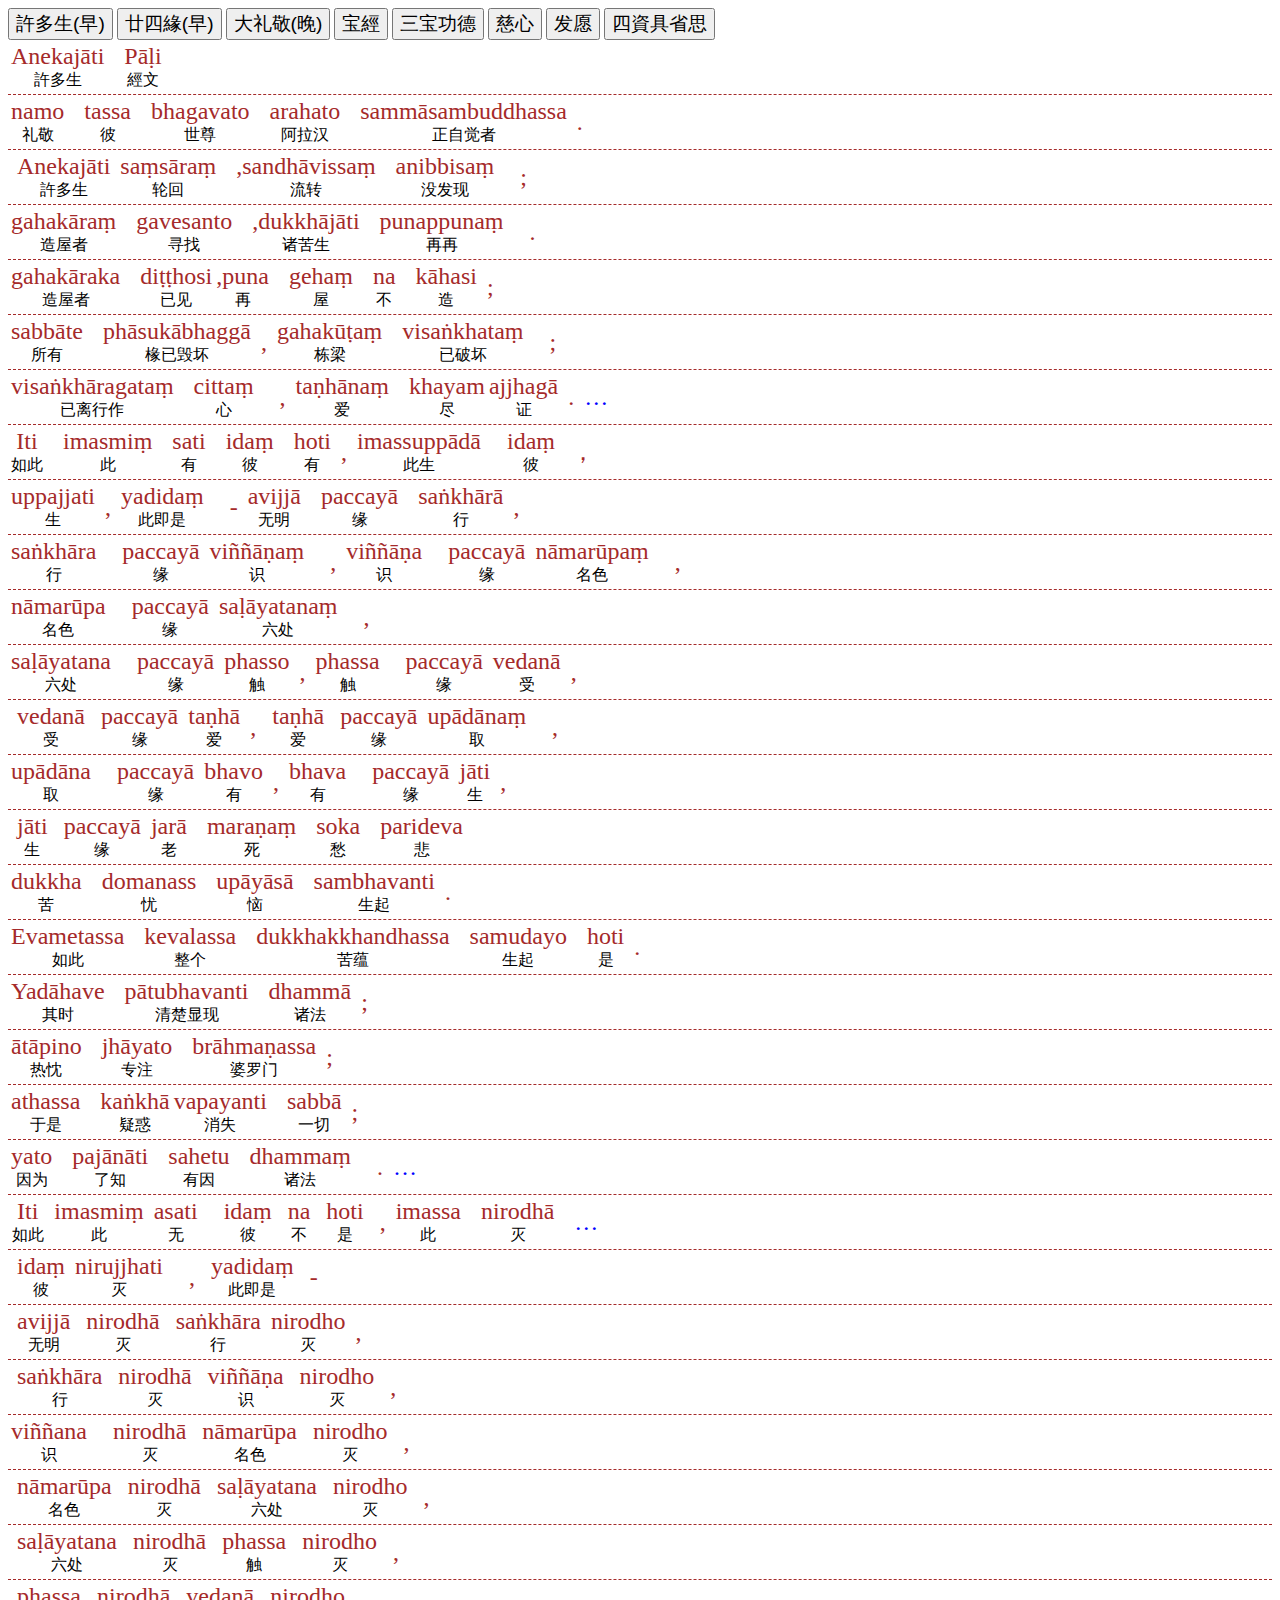
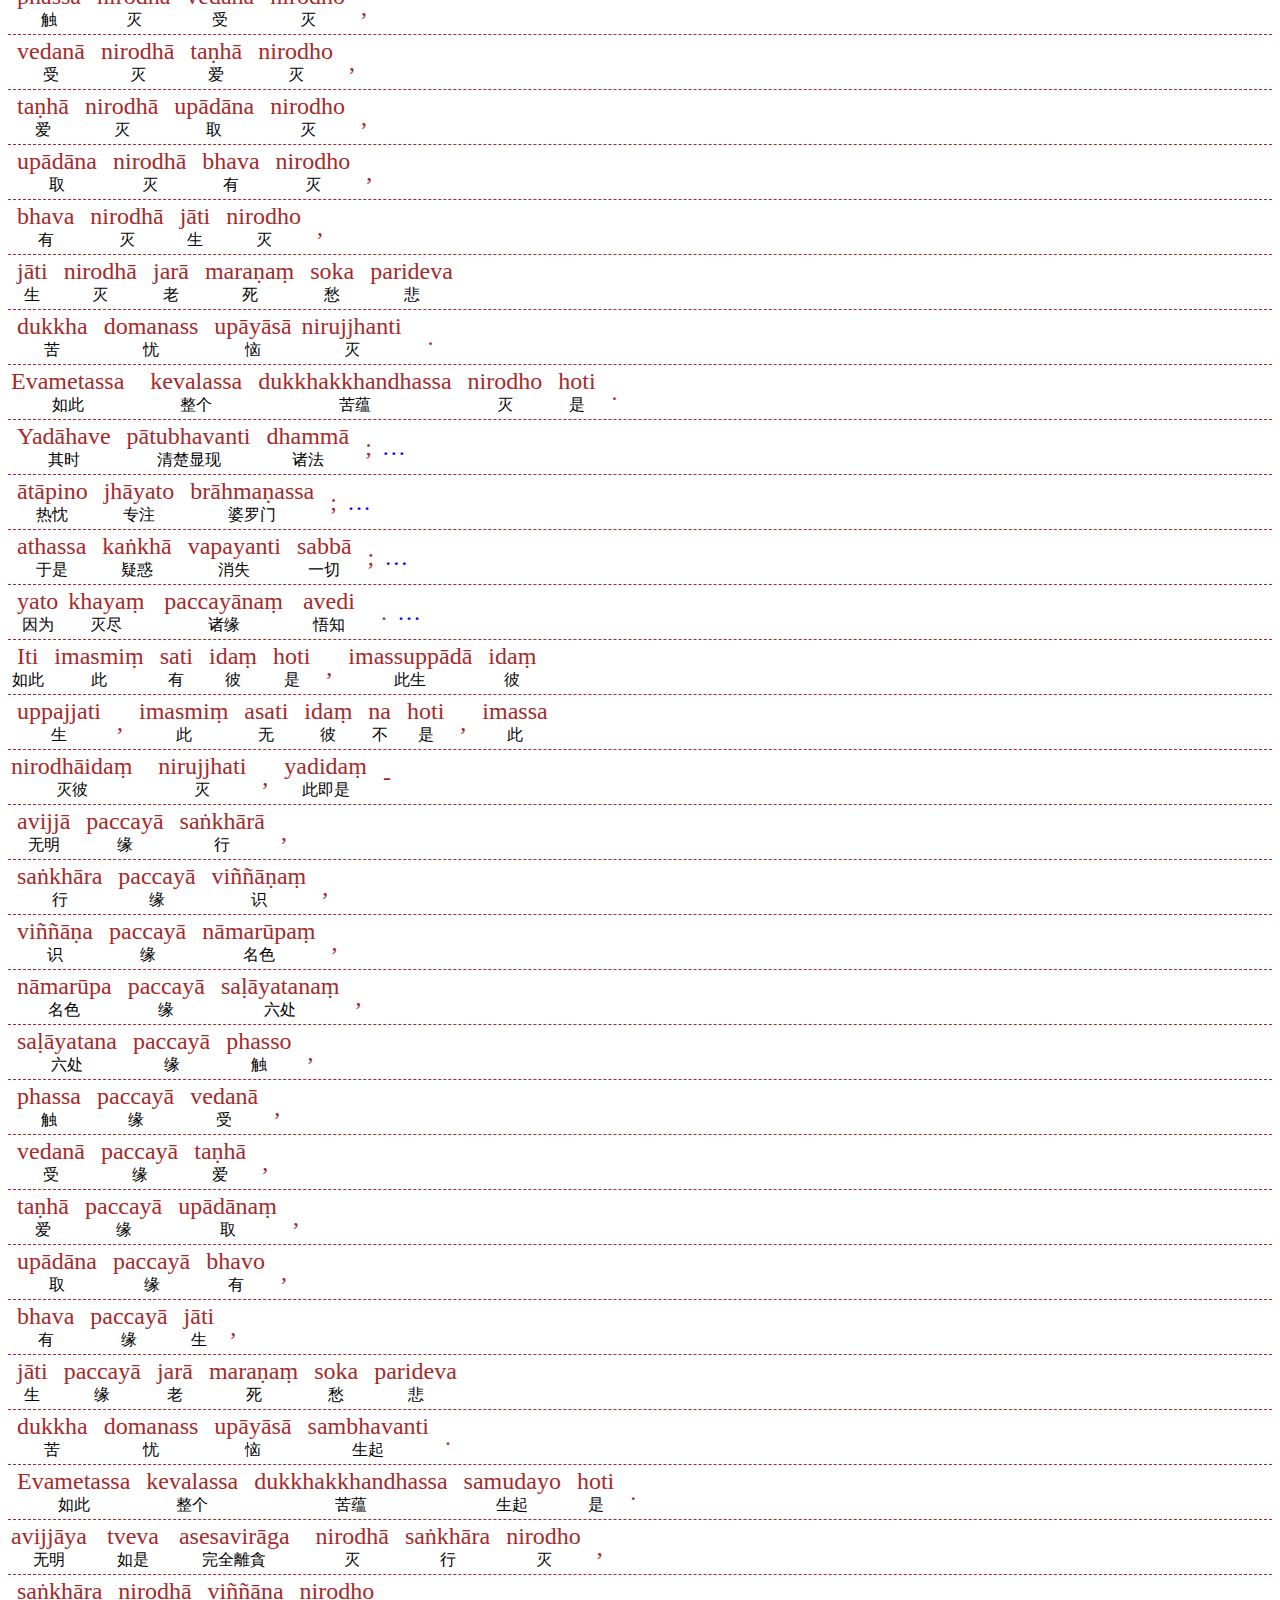
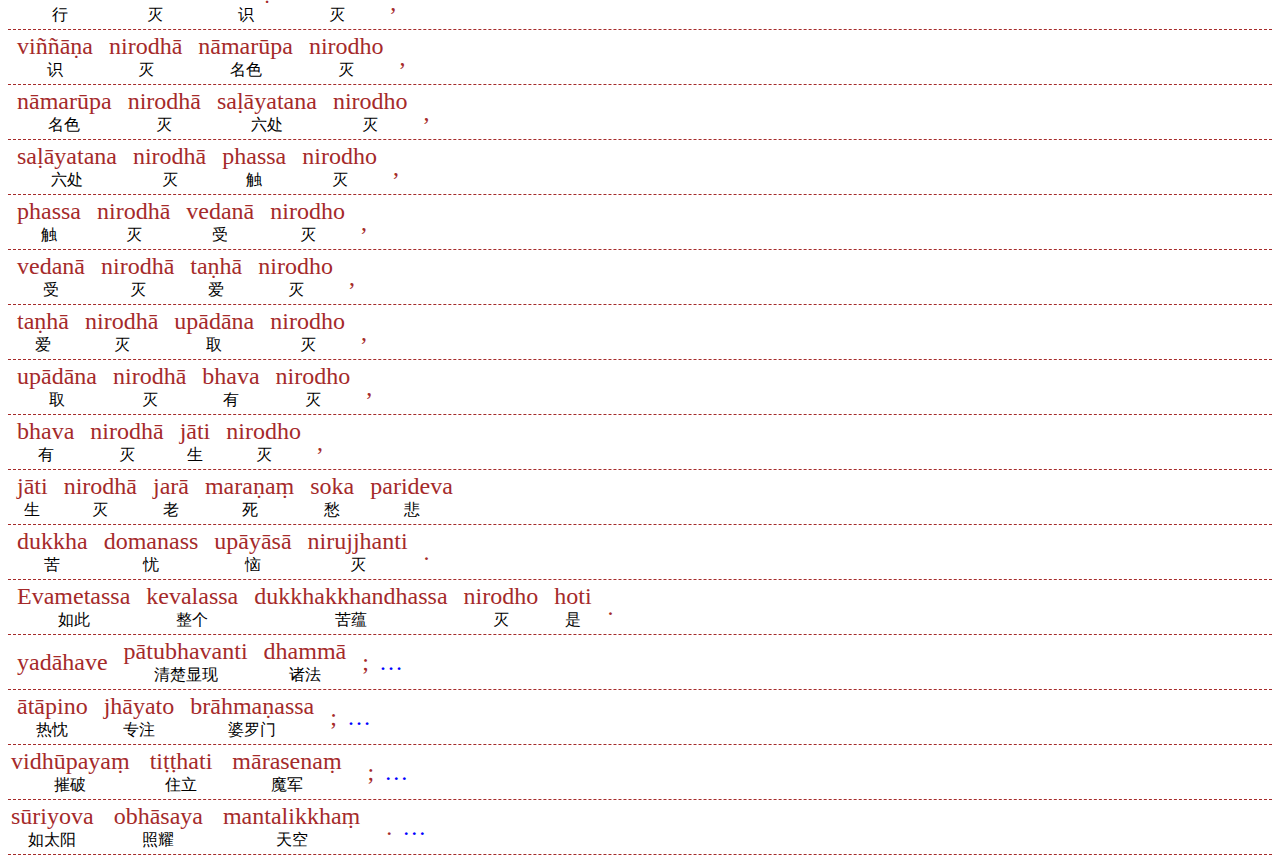
<file: rubychant.html>
<html><head>
<meta charset="UTF-8">
<style>
.unit {position: relative}
chi {position: absolute; top:1em; white-space: nowrap}
button {font-size:120%;}
.pli {font-size:150% ;font-family: Tahoma;color:brown;}
.unit::after {content:" ";}
.trans {color:blue;cursor: pointer;font-size:150%;}
.word{text-align: center}
.hr {width:100%;border-bottom: dashed 1px brown}
</style>
<meta name="viewport" content="width=device-width, initial-scale=1" />
</head>
<body onload="init()">
<div>
<button onclick="render('anekajati')">許多生(早)</button>
<button onclick="render('patthana')">廿四緣(早)</button>
<button onclick="render('mahanamakkara')">大礼敬(晚)</button>
<button onclick="render('ratanasutta')">宝經</button>
<button onclick="render('vandana')">三宝功德</button>
<button onclick="render('metta')">慈心</button>
<button onclick="render('sharemerit')">发愿</button>
<button onclick="render('patisanghayoniso')">四資具省思</button>
<div id="main"></div>
<script><!--
const anekajati=`Anekajāti{許多生} Pāḷi{經文}
namo{礼敬} tassa{彼} bhagavato{世尊} arahato{阿拉汉} sammāsambuddhassa{正自觉者}.
Anekajāti saṃsāraṃ{轮回} ,sandhāvissaṃ{流转} anibbisaṃ{没发现} ; 
gahakāraṃ{造屋者} gavesanto{寻找} ,dukkhājāti{诸苦生} punappunaṃ{再再} .
gahakāraka{造屋者} diṭṭhosi{已见},puna{再} gehaṃ{屋} na{不} kāhasi{造};
sabbāte{所有} phāsukābhaggā{椽已毁坏}, gahakūṭaṃ{栋梁} visaṅkhataṃ{已破坏} ;
visaṅkhāragataṃ{已离行作} cittaṃ{心} , taṇhānaṃ{爱} khayam{尽}ajjhagā{证}. //已证诸爱尽。(三遍)

Iti{如此} imasmiṃ{此} sati{有} idaṃ{彼} hoti{有}, imassuppādā{此生} idaṃ ，
uppajjati{生}, yadidaṃ{此即是} - avijjā{无明} paccayā{缘} saṅkhārā{行},
saṅkhāra{行} paccayā viññāṇaṃ{识} , viññāṇa{识} paccayā nāmarūpaṃ{名色} , 
nāmarūpa{名色} paccayā saḷāyatanaṃ{六处} , 
saḷāyatana{六处} paccayā phasso{触}, phassa{触} paccayā vedanā{受}, 
vedanā paccayā taṇhā{爱}, taṇhā paccayā upādānaṃ{取} , 
upādāna{取} paccayā bhavo{有}, bhava{有} paccayā jāti{生}, 
jāti paccayā jarā{老} maraṇaṃ{死} soka{愁} parideva{悲}
dukkha{苦} domanass{忧} upāyāsā{恼} sambhavanti{生起}.
Evametassa{如此} kevalassa{整个} dukkhakkhandhassa{苦蕴} samudayo{生起} hoti{是}.

Yadāhave{其时} pātubhavanti{清楚显现} dhammā{诸法};
ātāpino{热忱} jhāyato{专注} brāhmaṇassa{婆罗门};
athassa{于是} kaṅkhā{疑惑}vapayanti{消失} sabbā{一切};
yato{因为} pajānāti{了知} sahetu{有因} dhammaṃ{诸法} .//因为了知有因诸法。
Iti imasmiṃ asati{无} idaṃ na hoti , imassa{此} nirodhā{灭} //此无故彼无，此灭故彼灭。
idaṃ nirujjhati{灭} , yadidaṃ -
avijjā nirodhā saṅkhāra nirodho{灭}, 
saṅkhāra nirodhā viññāṇa nirodho ,
viññana{识} nirodhā nāmarūpa nirodho , 
nāmarūpa nirodhā saḷāyatana nirodho , 
saḷāyatana nirodhā phassa nirodho , 
phassa nirodhā vedanā nirodho , 
vedanā nirodhā taṇhā nirodho , 
taṇhā nirodhā upādāna nirodho ,
upādāna nirodhā bhava nirodho ,
bhava nirodhā jāti nirodho ,
jāti nirodhā jarā maraṇaṃ soka parideva 
dukkha domanass upāyāsā nirujjhanti{灭} .
Evametassa{如此} kevalassa dukkhakkhandhassa nirodho hoti .
Yadāhave pātubhavanti dhammā ;//其时诸法清楚显现，
ātāpino jhāyato brāhmaṇassa ;//于热忱专注婆罗门；
athassa kaṅkhā vapayanti sabbā ;//他的一切疑惑消失，
yato khayaṃ{灭尽} paccayānaṃ{诸缘} avedi{悟知} .//因为悟知诸缘灭尽。

Iti imasmiṃ sati idaṃ hoti , imassuppādā idaṃ 
uppajjati , imasmiṃ asati idaṃ na hoti , imassa 
nirodhāidaṃ{灭彼} nirujjhati , yadidaṃ - 
avijjā paccayā saṅkhārā , 
saṅkhāra paccayā viññāṇaṃ ,
viññāṇa paccayā nāmarūpaṃ , 
nāmarūpa paccayā saḷāyatanaṃ , 
saḷāyatana paccayā phasso , 
phassa paccayā vedanā , 
vedanā paccayā taṇhā , 
taṇhā paccayā upādānaṃ , 
upādāna paccayā bhavo , 
bhava paccayā jāti ,
jāti paccayā jarā maraṇaṃ soka parideva
dukkha domanass upāyāsā sambhavanti . 

Evametassa kevalassa dukkhakkhandhassa samudayo hoti .
avijjāya{无明} tveva{如是} asesavirāga{完全離貪} nirodhā saṅkhāra nirodho , 
saṅkhāra nirodhā viññāṇa nirodho , 
viññāṇa nirodhā nāmarūpa nirodho , 
nāmarūpa nirodhā saḷāyatana nirodho , 
saḷāyatana nirodhā phassa nirodho , 
phassa nirodhā vedanā nirodho , 
vedanā nirodhā taṇhā nirodho , 
taṇhā nirodhā upādāna nirodho , 
upādāna nirodhā bhava nirodho , 
bhava nirodhā jāti nirodho , 
jāti nirodhā jarā maraṇaṃ soka parideva
dukkha domanass upāyāsā nirujjhanti . 

Evametassa kevalassa dukkhakkhandhassa nirodho hoti .
yadāhave pātubhavanti dhammā ;//其时诸法清楚显现，
ātāpino jhāyato brāhmaṇassa ;//于热忱专注婆罗门；
vidhūpayaṃ{摧破} tiṭṭhati{住立} mārasenaṃ{魔军} ;//摧破诸魔军而住立，
sūriyova{如太阳} obhāsaya{照耀} mantalikkhaṃ{天空} .//犹如太阳照耀天空。`
//--></script>
<script><!--
const patthana=`Paṭṭhāna{发趣} mātikāpāṭha{论母诵}
Hetupaccayo{因缘}, ārammaṇapaccayo{所缘缘},
adhipatipaccayo{增上缘}, anantarapaccayo{无间缘},
samanantarapaccayo{相续缘}, sahajātapaccayo{俱生缘},
aññamaññapaccayo{相互缘}, nissayapaccayo{依止缘},
upanissayapaccayo{亲依止缘}, purejātapaccayo{前生缘},
pacchājātapaccayo{后生缘}, āsevanapaccayo{重复缘},
kammapaccayo{业缘}, vipākapaccayo{异熟缘},
āhārapaccayo{食缘}, indriyapaccayo{根缘},
jhānapaccayo{禅那缘}, maggapaccayo{道缘},
sampayuttapaccayo{相应缘}, vippayuttapaccayo{不相应缘},
atthipaccayo{有缘}, natthipaccayo{无有缘},
vigatapaccayo{离去缘}, avigatapaccayoti{不离去缘}.

(Pubbaṇhasuttam){午前经}

Jayanto{胜利者} bodhiyāmūle{菩提树下},//菩提树下胜利者，
Sakyānaṃ{释迦族} nandivaḍḍhano{增喜悦} ,//为释迦族增喜悦；
Evameva{如此} jayo{胜利} hotu{愿} ,//愿你也如此胜利，
jayassu{得胜利} jayamaṅgale{胜利吉祥} .//得胜利胜利吉祥！

Aparājita{不可战胜}pallaṅke{座}, //坐在不可战胜的
sīse{顶} puthuvipukkhale{大地莲花} ,//一切诸佛灌顶处、
Abhiseke{灌顶} sabbabuddhānaṃ{一切诸佛} ,//大地莲花座顶上，
aggappatto{至高的成就} pamodati{随喜}. //随喜至高的成就！

Sunakkhattaṃ{吉星象} sumaṅgalaṃ{善吉祥}
suppabhātaṃ{善黎明} suhuṭṭhitaṃ{善奉祀} ;
sukhaṇo{善刹那} sumuhutto{善瞬间} ca{与},
suyiṭṭhaṃ{善献供} brahmacārisu{梵行者}.//善献供给梵行者。

Padakkhiṇaṃ{增长} kāyakammaṃ{身业}
vācākammaṃ{语业} padakkhiṇaṃ{增长}
Padakkhiṇaṃ manokammaṃ{意业}
paṇīdhi{志愿} te{彼} padakkhiṇe{增长}.//你的志愿是增长。

Padakkhiṇāni{增长} katvāna{作之后}, //所作增长后，
labhanta'tthe{达成目标} padakkhiṇe{增长} //.以增长达成目标。
te atthaladdhā{达成} sukhitā{快乐},//愿你达成目标与快乐，
virūḷhā{成长} Buddhasāsane{佛陀教法中};//并在佛教中成长！
Arogā{健康} sukhitā{快乐} hotha{愿},
saha{皆} sabbehi{一切} ñātibhi{亲戚}.//愿你和一切亲戚 皆健康、快乐！

bhanvatu{愿} sabbamaṅgalam{诸吉祥},//愿得诸吉祥，
rakkhantu{守护} sabbadevatā{诸天}//愿诸天守护；
sabbabuddhānubhāvena{依诸佛威力}
sadā{常} sukhī{快乐} bhavantu{愿} te .//愿你常快乐！

bhanvatu sabbamaṅgalam ,
rakkhantu sabbadevatā
sabbadhammānubhāvena{依诸法威力} ,
sadā sukhī bhavantu te .

bhanvatu sabbamaṅgalam ,
rakkhantu sabbadevatā
sabbasaṅghānubhāvena{依诸僧威力} ,
sadā sukhī bhavantu te .
`
//--></script>
<script><!--
const sharemerit=`
Patthanā{发愿}
Yaṃ{无論} pattaṃ{所成就} kusalaṃ{善} tassa{彼}, ānubhāvena{威力} pāṇino{众生} ;//以所成就之善的威力，
sabbe{一切} saddhamma{正法} rājassa{王},//愿一切众生了知正法王
ñatvā{了知} dhammaṃ{法} sukhāvahaṃ{导向快乐} .//导向快乐之法！
Pāpuṇantu{到达} visuddhāya{清净}, sukhāya{快乐} paṭipattiyā{修行};//透过清净、快乐的修行，
asokam{无忧}anupāyāsa{无恼}, nibbāna{涅槃} sukham{快乐}uttamaṃ{至上} .//愿到达无忧、无恼、至上快乐的涅槃！
Ciraṃ{長久地} tiṭṭhatu{愿住立} saddhammo{正法},//愿正法久住！
dhamme{法} hontu{愿} sagāravā{恭敬};//愿一切有情皆恭敬法！
sabbepi{一切} sattā{有情}kālena{适时}, sammā{完全}devo{天} pavassatu{降雨}.//愿天适时降雨！
Yathā{犹如}rakkhiṃ{保护} su{善} porāṇā{古老}, surājāno{善王} tathevimaṃ{真实} ;//犹如古代的善王般治国，
rājārakkhatu{愿国王保护} dhammena{依法}, attanova{自己} pajaṃ{子孙} pajaṃ . //愿国王依法保护人民，犹如自己的子孙！
imāya{以此} dhammānudhamma{法随法} paṭipattiyā{修行} buddhaṃ{佛} pūjemi{我敬奉}.//以此法随法行，我敬奉佛！
imāya dhammānudhamma paṭipattiyā dhammaṃ{法} pūjemi .//以此法随法行，我敬奉法！
imāya dhammānudhamma paṭipattiyā saṅghaṃ{僧} pūjemi .//以此法随法行，我敬奉僧！
addhāimāya{切实依此} paṭipattiyā{修行}
jāti{生} jarā{老} byādhi{病} maraṇamhā{死} parimuccissāmi{我将解脱}.

Idaṃ{此} me{我} puññaṃ{功德} āsavakkhayā{諸漏} vahaṃ{帶來} hotu{愿}.//愿我此功德，导向诸漏尽！
Idaṃ me puññaṃ nibbānassa{涅槃的} paccayo{缘} hotu .//愿我此功德，为证涅槃缘！
Mama{我} puññabhāgaṃ{功德分} sabba{诸} sattānaṃ{有情} bhājemi{回向} ;//我此功德分，回向诸有情，
Te{彼} sabbe{诸} me samaṃ{同得} puññabhāgaṃ labhantu{得到}.//愿彼等一切，同得功德分！`





//--></script>
<script><!--
const ratanasutta=`Ratanasutta{寶經}
panidhanato{愿} paṭṭhaya{今后} Tathāgatassa{如來的} dasa{十} pāramiyo{巴拉密}//自从发[至上]愿开始，[菩萨实践为成就]如来的十种巴拉密、
dasa{十} upapāramiyo{隨巴拉密} dasa{十} paramattha{最上}pāramiyoti{巴拉密}//十种随巴拉密、十种究竟巴拉密，
samatiṁsa{三十} pāramiyo{巴拉密} pañca{五} mahāpariccāge{大遍捨}//一共三十种巴拉密，五种大遍舍，
lokatthacariyaṁ{世間善行} ñātatthacariyam{所知善行} buddhatthacariyanti{佛善行}//[以及]世间利行、所知利行和佛陀利行三种行。
tisso{三} cariyāyo{行為} pacchimabhave{最後生} gabbhavokkantiṁ{入胎}//在最后生中，入胎、出生、
jātiṁ{生} abhinikkhamanam{出家} padhānacariyaṁ{精勤行} bodhipallaṅke{菩提座}//出家、精勤行、于菩提座上
māravijayaṁ{魔勝} sabbaññutaññaṇa{一切知智}ppaṭivedhaṁ{通達}//战胜魔罗、通达一切知智、
dhammacakka{法輪}ppavattanaṁ{轉} nava{新} lokuttara{出世間}dhammeti{法}//转动法轮，[证悟]九种出世间法。
sabbepi'me{諸} buddha{佛}guṇe{功德} āvajjetvā{思索}//在思维了佛陀的所有这些功德后，
vesāliyā{毗舍離} tīsu{三} pākārantaresu{城墙間}//在韦沙离城的三道城墙之间，
tiyāmarattiṁ{三夜晚} parittaṁ{少許} karonto{正在做}
āyasmā{具壽} ānanda{阿難}tthero{上座} viya{如}
kāruññacittaṁ{悲愍心} upaṭṭhapetvā{已經建立:} //在现起悲悯心之后，作了三夜如此的护卫。
koṭī{一千萬}satasahassesu{十萬} cakkavaḷesu{輪圍} devatā{諸天}//千千万轮围世界的诸天，
yassaṇaṃ{那威令} paṭiggaṇhanti{接受} yañca{} vesāliyā{毗舍離} pure{之前}//在韦沙离城领受了威令。
rogā{病} manussa{人} dubbhikkha{飢饉} sambhūtaṁ{發生} //为了令已发生的疾病、非人和饥荒
tividhaṁ{三種} bhayaṁ{怖畏} khippa{迅速} mantaradhāpesi{消除}，
parittaṁ{护卫} taṁ{那} bhaṇāma{誦讀} he{啊} //让我们诵彼护卫经！

Yānīdha{此處} bhūtāni{生類} samāgatāni{集合}  //凡会集此诸鬼神，
bhummāni{地居} vā{或} yāni{無論} va{或} antalikkhe{空居}  //无论地居或空居，
sabbe{所有} va{或} bhūtā{生類} sumanā{快樂} bhavantu{愿他們}  //愿一切鬼神欢喜，
atho{並且} pi{也} sakkacca{尊敬地} suṇantu{聽} bhāsitaṃ{所說}  //请恭敬听闻所说。

Tasmā{是故} hi{確} bhūtā{生類} nisāmetha{傾聽} sabbe{所有}  //故一切鬼神倾听：
mettaṃ{慈心} karotha{作} mānusiyā{人類} pajāya{世代} //散播慈爱给人类
divā{晝} ca{與} ratto{夜} ca{與} haranti{使歡喜} ye{彼} baliṃ{獻供} //日夜持来献供者，
tasmā{是故} hi{確} ne{彼} rakkhatha{守護} appamattā{不放逸}  //故应保护莫放逸。

Yaṃ{任何} kiñci{某} vittaṃ{財富} idha{在此} vā{或} huraṃ{他世} vā{或} //所有此.他世财富，
saggesu{在天界} vā{或} yaṃ{任何} ratanaṃ{宝} paṇītaṃ{殊胜} //或于天界殊胜宝，
na{無} no{確實} samaṃ{相等} atthi{有} Tathāgatena{如來} //无有等同如来者。
idam{這} pi{也} Buddhe{佛} ratanaṃ paṇītaṃ //此乃佛之殊胜宝，
etena{此} saccena{諦} suvatthi{安乐} hotu{愿}  //以此实语愿安乐！

Khayaṃ{灭尽} virāgaṃ{离贪} amataṃ{不死} paṇītaṃ //尽.离贪.不死.殊胜，
yad{哪} ajjhagā{獲得} Sakyamunī{释迦牟尼} samāhito{得定} //得定释迦牟尼证，
na{無} tena{由于} dhammena{法} sam'atthi{相等} kiñci{某物}  //无有等同彼法者。
idam pi Dhamme{法} ratanaṃ paṇītaṃ //此乃法之殊胜宝，
etena saccena suvatthi hotu //以此实语愿安乐！

Yam{哪} buddhaseṭṭho{最胜佛} parivaṇṇayī{稱贊} suciṃ{清净} //最胜佛所赞清净，
samādhim{定} ānantarikañ{無間} ñam{名} āhu{謂} //谓为无间三摩地，
samādhinā{定} tena samo{等同} na{不} vijjati{見}  //不见等同该定者。
idam pi Dhamme ratanaṃ paṇītaṃ //此乃法之殊胜宝，
etena saccena suvatthi hotu //以此实语愿安乐！

Ye{彼} puggalā{士} aṭṭha{八} sataṁ{善士} pasatthā{称赞} //为诸善士称赞者，
cattāri{四} etāni{那} yugāni{双} honti{是} //他们乃四双八士，
te{他們} dakkhiṇeyyā{应供养} Sugatassa{善至的} sāvakā{弟子} //善至弟子应供养，
etesu{此} dinnāni{布施} mahapphalāni{大果} //布施于此得大果。
idam pi Saṃghe{僧} ratanaṃ panītaṃ //此乃僧之殊胜宝，
etena saccena suvatthi hotu  //以此实语愿安乐！

Ye suppayuttā{善用者} manasā{意} daḷhena{坚固} //以坚固意.善用者，
nikkāmino{离欲} Gotama{苟答马} sāsanamhi{教法中} //苟答马教中离欲，
te pattipattā{已到達} amataṃ{不死} vigayha{進入} //彼达利得.入不死，
laddhā{已獲得} mudhā{无偿} nibbutiṃ{寂灭} bhuñjamānā{受用}  //无偿获得享寂灭。
idam pi Saṃghe ratanaṃ paṇītaṃ //此乃僧之殊胜宝，
etena saccena suvatthi hotu  //以此实语愿安乐！


Yath'{如} indakhīlo{帝柱} paṭhaviṃ{地} sito{仰賴} siyā{是} //犹如帝柱依地立，
catubbhi{四面} vātehi{風} asampakampiyo{不动摇} //四面来风不动摇；
tathūpamaṃ{譬如} sappurisaṃ{善男子} vadāmi{说} //我说譬如善男子，
yo{哪} ariyasaccāni{圣谛} avecca{决定} passati{见}  //决定见诸圣谛者。
idam pi Saṃghe ratanaṃ paṇītaṃ //此乃僧之殊胜宝，
etena saccena suvatthi hotu  //以此实语愿安乐！

Ye ariyasaccāni vibhāvayanti{明了} //凡明了诸圣谛者，
gambhīra{深}paññena{以智慧} sudesitāni{所善說} //由深慧者所善说，
kiñcāpi{即使} te honti bhusappamattā{极放逸} //即使他们极放逸，
na te bhavaṃ{存有} aṭṭhamaṃ{八} ādiyanti{拿取}  //亦不再受第八有。
idam pi Saṃghe ratanaṃ paṇītaṃ //此乃僧之殊胜宝，
etena saccena suvatthi hotu  //以此实语愿安乐！

Sahā{共同} v'assa{時} dassanasampadāya{成就知見} //彼成就见之同时，
tayas{三} su{善} dhammā{法} jahitā{断除} bhavanti{存有} //实已断除三种法：
sakkāyadiṭṭhi{有身見} vicikicchitañ{怀疑} ca //有身邪见与怀疑、
sīlabbataṃ{戒禁取} vā pi yad atthi kiñci //戒禁取乃至其余；
catūh'{四} apāyehi{惡趣} ca vippamutto{已解脫} //他已解脱四恶趣，
cha{六} cābhiṭhānāni{逆罪} abhabbo{不可能} kātuṃ{造}  //不可能造六逆罪。
idam pi Saṃghe ratanaṃ paṇītaṃ //此乃僧之殊胜宝，
etena saccena suvatthi hotu //以此实语愿安乐！

kiñcāpi so{他} kammaṃ{业} karoti{造作} pāpakaṃ{恶} //即使他造作恶业，
kāyena{以身} vācā{語} uda{或} cetasā{心念} vā //由身或语或心念，
abhabbo so tassa{彼} paṭicchadāya{覆藏} //不可能将它覆藏，
abhabbatā{不可能} diṭṭhapadassa{见道者} vuttā{谓} //谓见道者不可能。
idam pi Saṃghe ratanaṃ paṇītaṃ //此乃僧之殊胜宝，
etena saccena suvatthi hotu  //以此实语愿安乐！

Vanappagumbe{树丛上} yathā{如同} phussitagge{开花} //犹如热季第一月，
gimhāna{夏} māse{月} paṭhamasmiṃ{初} gimhe{热季} //花开林中树丛上；
tathūpamaṃ dhammavaraṃ{最上法} adesayi{所示} //譬如所示最上法，
nibbānagāmiṃ{导向涅槃} paramaṃhitāya{至上利}  //导向涅槃至上利。
idam pi Buddhe ratanaṃ paṇītaṃ //此乃佛之殊胜宝，
etena saccena suvatthi hotu  //以此实语愿安乐！

Varo{最胜者} varaññū{最胜知者} varado{最胜与者} varāharo{持胜} //最胜者知.与.持胜，
anuttaro{无上} dhammavaraṃ adesayi //无上者教示胜法。
idam pi Buddhe ratanaṃ paṇītaṃ //此乃佛之殊胜宝，
etena saccena suvatthi hotu  //以此实语愿安乐！

Khīṇaṃ{已尽} purāṇaṃ{旧} navaṃ{新} n'atthi{不} sambhavaṃ{生} //已尽旧者新不生，
virattacittā{心离染} āyatike{在未来} bhavasmiṃ{存有} //于未来有心离染，
te khīṇabījā{尽种子} avirūḷhichandā{不增長欲} //彼尽种子不增欲，
nibbanti{寂灭} dhīrā{贤者} yathāyam{如此} padīpo{灯} //诸贤寂灭如此灯。
idam pi Saṃghe ratanaṃ paṇītaṃ //此乃僧之殊胜宝，
etena saccena suvatthi hotu  //以此实语愿安乐！

Yānīdha bhūtāni samāgatāni //凡会集此诸鬼神，
bhummāni vā yāni va antalikkhe //无论地居或空居，
tathāgataṃ{如來} deva{天}manussa{人}pūjitaṃ{敬奉} //天人敬奉如来佛，
Buddhaṃ{佛} namassāma{礼敬} suvatthi hotu  //我等礼敬愿安乐！

Yānīdha bhūtāni samāgatāni //凡会集此诸鬼神，
bhummāni vā yāni va antalikkhe //无论地居或空居，
tathāgataṃ deva{}manussa{}pūjitaṃ //天人敬奉如来法，
Dhammaṃ{法} namassāma suvatthi hotu  //我等礼敬愿安乐！

Yānīdha bhūtāni samāgatāni //凡会集此诸鬼神，
bhummāni vā yāni va antalikkhe //无论地居或空居，
tathāgataṃ deva{}manussa{}pūjitaṃ //天人敬奉如来僧，
Saṃghaṃ{僧} namassāma suvatthi hotū{愿} //我等礼敬愿安乐！`
//--></script>
<script><!--
const vandana=`VANDANĀ{禮敬}
itipi{如此} so{他} bhagavā{世尊} arahaṃ{阿拉汉}, sammā{正} sambuddho{正覺} 
vijjā{明}caraṇa{行}sampanno{圓滿}, sugato{善至}, lokavidū{世間解}, 
anuttaro{无上} purisadammasārathi{可被调御者之教練}, 
satthā{老師} devamanussānaṃ{天與人} ,
buddho{佛}, bhagavā

svākkhāto{善說} bhagavatā{世尊的} dhammo{法},
sandiṭṭhiko{自見}, akāliko{無時}, ehipassiko{來見}, opaneyyiko{導向(涅槃)},
paccattaṃ{个别的} veditabbo{可证知} viññūhī{智者}

suppañipanno{善行道者} bhagavato{世尊的} sāvakasaṅgho{弟子僧团}, 
ujuppaṭipanno{正直行道者} bhagavato sāvakasaṅgho ,
ñāyappañipanno{如理行道者} bhagavato sāvakasaṅgho ,
sāmīcippañipanno{正当行道者} bhagavato sāvakasaṅgho , 
yadidaṃ{即是} cattāri{四} purisayugāni{一双} aṭṭha{八} purisapuggalā{人士}, 
esa{這样} bhagavato sāvakasaṅgho , 
āhuneyyo{应受供养} pāhuneyyo{应受供奉} dakkhiṇeyyo{应受布施} añjalikaraṇīyo{應受合掌}, 
anuttaraṃ{無上} puññakkhettaṃ{福田} lokassā{世間的}'
`
//--></script>
<script><!--
const metta=`Mettābhāvanā{散播慈愛}
sabbe{一切} sattā{有情}, sabbe pāṇā{有息者}, sabbe bhūtā{生类}, 
sabbe puggalā{个体}, sabbe attabhāva{自体者} pariyāpannā{属于},
sabbā{一切} itthiyo{女性}, sabbe purisā{男性}, 
sabbe ariyā{圣者}, sabbe anariyā{非圣者},
sabbe devā{诸天}, sabbe manussā{人类}, sabbe vinipātikā{堕苦处者},
averā{无怨敌} hontu{愿} , abyāpajjā{无瞋害} hontu ,
anīghā{无恼乱} hontu , sukhī{快乐} attānaṃ{自己} pariharantu{保持} .
dukkhāmuccantu{脱离诸苦}, 
yathāladdha{所得} sampattito{成就} māvigacchantu{不失去},
kammassakā{业的所有者} .
puratthimāya{东} disāya{方向}, pacchimāya{西} disāya ,
uttarāya{北} disāya , dakkhiṇāya{南} disāya ,
puratthimāya anudisāya{南方}, pacchimāya anudisāya{北方},
uttarāya anudisāya{东方}, dakkhiṇāya anudisāya{西方},
heṭṭhimāya{下} disāya , uparimāya{上} disāya .
sabbe sattā , sabbe pāṇā , sabbe bhūtā , sabbe puggalā , 
sabbe attabhāva pariyāpannā ,
sabbāitthiyo , sabbe purisā , sabbe ariyā , sabbe anariyā ,
sabbe devā , sabbe manussā , sabbe vinipātikā
averā hontu , abyāpajjā hontu ,
anīghā hontu , sukhī attānaṃ pariharantu .
dukkhāmuccantu , yathāladdha sampattito māvigacchantu , 
kammassakā .

uddhaṃ{上} yāva{直到} bhavaggāca{有顶天}, adho{下} yāva avīcito{无间地狱};
samantā{普遍} cakkavāḷesu{轮围} , ye{彼} sattā pathavīcarā{地上走} ;//于普轮围界，地上走有情，
abyāpajjā{无瞋} niverāca{无怨}, niddukkhācā{无苦}' nuppaddavā{无难}.
uddhaṃ yāva bhavaggāca , adho yāva avīcito ;
samantā cakkavāḷesu , ye sattā udakecarā{水中游} ;
abyāpajjā niverāca , niddukkhācā ' nuppaddavā .
uddhaṃ yāva bhavaggāca , adho yāva avīcito ;
samantā cakkavāḷesu , ye sattā ākāsecara{空中飞} ;
abyāpajjā niverāca , niddukkhācā ' nuppaddavā .`
//--></script>
<script><!--
const mahanamakkara=`MahāNamakkāra{大礼敬}
1. Sugataṃ{善至} sugataṃ{善语} seṭṭhaṃ{尊贵者} , //善至.善语的尊贵者， 
kusalaṃkusalaṃ{善与不善} jahaṃ{已舍断} ; //已舍断善与不善；
amataṃ{不死} amataṃ santaṃ{寂静} , //不死(涅槃).寂静的无比者，
asamaṃ{无比} asamaṃ dadaṃ{施} .//施与无比的不死。
Saraṇaṃ{皈依处} saraṇaṃ lokaṃ{世间} ,//世间的皈依处，知解世间，
araṇaṃ{无染} araṇaṃ karaṃ{作} ;//无染者[导人]作无染；
abhayaṃ{无畏者} abhayaṃ{无畏} ṭhānaṃ{处} ,//无畏者.至无畏处的导师，
nāyakaṃ{导师} nāyakaṃ name{礼敬}.//礼敬导师！
2. Nayana{目}subhaga{悦}kāyaṅgaṃ{身体} ,//拥有悦目的身体、
madhura{甜美}vara{殊胜}saropetaṃ{声音+拥有} ;//甜美殊胜的声音；
amita{无量}guṇa{功德}gaṇā{聚}dhāraṃ{持有} //,持有无量的功德聚，
dasabalam{十力}atulaṃ{无比} vande{礼敬}.//礼敬无比的十力者！
3. Yo{那} buddho{佛陀} dhitimāñña{稳固心意}dhārako{持有},//佛陀是持有稳固[定力]者.证悟者；
saṃsāre{轮回中} anubhosi{证悟者} kāyikaṃ{身} ;
dukkhaṃ{受苦} cetasikañca{与心} lokato{为了世间} ,//身与心在轮回中受苦；为了世间，
taṃ{彼} vande{礼敬} naradeva{人天}maṅgalaṃ{吉祥者} .//礼敬彼人天的吉祥者！
4. Bāttiṃ{三十二} satilakkhaṇa{相}citra{庄严}dehaṃ{身},//三十二相的庄严之身，
deha{身体}jjuti{光明}niggata{放射出}pajjalantaṃ{辉耀} ;//身体放射出辉耀的光明；
paññā{慧}dhiti{[定]力}sīla{戒}guṇoghavindaṃ{功德聚} ,//拥有慧.[定]力.戒的功德聚
vande{礼赞} muni{牟尼}mantima{最后}jātiyuttaṃ{生者} .//礼赞牟尼.最后之生者！

5. Pātodayaṃ{升起} bāla{早晨}divākaraṃ{太阳} va{或},//犹如早晨升起的朝阳，
majjhe{中} yatīnaṃ{诸行者} lalitaṃ{庄严} sirīhi{祥瑞};//在诸行者中[显得]庄严祥瑞；
puṇṇ{满}indu{月}saṅkāsa{似}mukhaṃ{脸} anejaṃ{无渴爱} ,//脸如满月.无渴爱，
vandāmi{我礼赞} sabbaññumahaṃ{一切知} munindaṃ{牟尼王} .//我礼赞一切知的牟尼王！

6. Upeta{具有}puñño{功德} vara{圣}bodhimūle{菩提树下},//6. 具足功德的善至，
sasena{有军队的}māraṃ{魔} sugato{善至} jinitvā{降伏};//于菩提树下降伏魔军；
abojjhi{觉悟} bodhiṃ{菩提} aruṇodayamhi{明相升起时},//在明相升起时觉悟菩提，
namāmi{礼敬} taṃ mārajinaṃ{降魔} abhaṅgaṃ{不败者} .//礼敬彼降魔的不败者！

7. Rāg{贪}ādiched{斩断}āmala{无秽垢}ñāṇakhaggaṃ{智之剑} ,//以念为盾，以智为剑，
satīsa{念}maññā{思}phalakā{盾}bhigāhaṃ{到达} ;//斩断贪等而无秽垢；
sīlogha{戒聚}laṅkāra{佩戴}vibhūsitaṃ{装饰} taṃ{彼} ,//他佩戴戒聚为装饰，
namāmi{我礼敬}bhiññā{证智神通}varam{最上}iddh{神通}upetaṃ{具有} .//我礼敬具有证智的最上神通者！

8. Dayālayaṃ{慈悲者} sabbadhi{一切生中} dukkaraṃ{难行} karaṃ{行} ,//慈悲者于一切生中难行能行，
bhav{有}aṇṇavā{海}tikkamam{超越}aggataṃ{无上处} gataṃ{到达} ;//超越有海(生命的海洋)到达无上处；
tiloka{三界}nāthaṃ{怙主} susamāhitaṃ{具妙定者} hitaṃ{利益者} ,//三界怙主.具妙定者.利益[众生]者，
samantacakkhuṃ{普眼者} paṇamāmi{我礼拜} taṃmitaṃ{无量者} .//我礼拜普眼者.无量者！

9. Tahiṃ{处} tahiṃ{处} pārami{巴拉密}sañcayaṃ{积累} cayaṃ{积} ,//[无量生中]处处积累巴拉密，
gataṃ{到达} gataṃ sabbhi{善人们} sukhappadaṃ{安乐境} padaṃ{到达} ;//已到达善人们可到达的安乐境；
narānarānaṃ{人、非人} sukhasambhavaṃ{引生快乐} bhavaṃ{有} ,//为诸人天引生快乐，
namānamānaṃ{礼敬不屈者} jina{胜者}puṅgavaṃ{公牛} gavaṃ{公牛} .//礼敬不屈者.胜者.牛王！

10. Maggaṅganāvaṃ{道支之舟} muni{牟尼}dakkha{熟练}nāviko{船师},//牟尼是道支之舟的熟练船师，
īhā{努力}phiyaṃ{橹} ñāṇakarena{智作} gāhako{持};//以智手执持努力之橹；
āruyha{登上} yo{哪} tāya{三} bahū{许多}bhavaṇṇavā{有海},//许多人乘坐它渡过有海.舍离痛苦，
tāresi{渡过} taṃ buddhamaghappahaṃ{佛陀} name{礼敬}.//礼敬彼佛陀！

11. Samatiṃ{三十} satipārami{巴拉密}sambharaṇaṃ{培育} ,//培育圆满三十种巴拉密，
varabodhidume{圣菩提树下} catusacca{四谛}dasaṃ{領悟} ;//在菩提树下悟四谛；
varam{最上之}iddhi{神通}gataṃ{已达} nara{人}deva{天}hitaṃ{利益} ,//已达最上之证智.利益人与天，
tibhav{三有}ūpasamaṃ{寂止者} paṇamāmi{我礼拜} jinaṃ{胜者} .//我礼拜胜者.三有寂止者！

12. Sata{百}puññaja{功德生}lakkhaṇikaṃ{具有(32)相} virajaṃ{离尘者} ,//由百种功德所生的具[三十二]相之离尘者，
gagan{天空}ūpama{如}dhiṃ{智} dhiti{坚固}meru{须弥}samaṃ{如同} ;//智如天空.[定力]坚固如同须弥；
jalaj{水生}ūpama{如}sītala{清涼}sīla{戒}yutaṃ{具有} ,//清净之戒如水中生长的[莲花]，
pathavī{大地}sahanaṃ{坚忍} paṇamāmi{我礼敬} jinaṃ{胜者} .//坚忍如大地.我礼敬胜者！

13. Yo buddho{佛陀} sumati{妙慧者} dive{白天} divākarova{太阳般},//佛陀.妙慧者如白天的太阳般照耀，
sobhanto{照耀} ratijanane{生喜悦} sil{石}āsanamhi{座上};//坐在[令人]生喜悦的石座上，
āsīno{坐在} siva{吉祥}sukhadaṃ{快乐} adesi{教导} dhammaṃ{法} ,//教导[阿毗]达摩.施与诸天[涅槃的]吉祥快乐，
devānaṃ{诸天} tam{彼}asadisaṃ{无比者} namāmi{我礼敬} niccaṃ{恒常} .//我恒常礼敬彼无比者！

14. Yo pāda{足}paṅkaja{莲花}muduttalarājikehi{柔软平整},///莲花足柔软平整；
lokehi{世界} tīhivikalehi{无瑕玼} nirākulehi{不混乱};//带有无瑕玼.不混乱条纹的
sampāpuṇe{到达} nirupameyyatameva{无以伦比} nātho{怙主},//到达三界无以伦比处的怙主，
taṃ sabbalokam{一切世间}ahitaṃ{利益} asamaṃ{无双者} namāmi .//我礼敬彼利益一切世间的无双者！

15. Buddhaṃ{佛陀} narānara{人.非人}samosaraṇaṃ{集会} dhitattaṃ{坚固} ,//佛陀是人.非人集会[的皈依处]，自己[定心]坚固.
paññā{慧}padīpa{灯}juti{光}yāvihatandhakāraṃ{摧破黑暗} ;//以慧灯之光摧破[无明]黑暗；
atthābhikāma{求义利者}naradeva{人天}hitāvahaṃ{来利益者} taṃ ,//[为有情世间]求义利者.为人天带来利益者
vandāmi{我礼赞} kāruṇi{悲悯者}kamaggam{至上者}ananta{无边}ñāṇaṃ{智者} 无边智者.//我礼赞彼悲悯者.至上者.无边智者！

16. Akhila{无余}guṇa{功德}nidhāno{宝藏} yo munindopagantvā{牟尼王},//16.无余功德宝藏的牟尼王，
vanam{森林}isipatanavhaṃ{仙人落处} saññatānaṃ{自制者} niketaṃ{住处} ;//去到称为“仙人落处”的森林.自制者的住处；
tahim{在那里}akusala{不善}chedaṃ{斩断} dhammacakkaṃ{法轮} pavatto{转动},//在那里转动法轮.斩断不善，
tam{彼}atulam{无比}abhi{极}kantaṃ{可爱者} vandaneyyaṃ{应礼赞者} namāmi .//我礼敬彼无比者.极可爱者.应礼赞者！

17. Suci{清净}parivāritaṃ{围绕} surucira{怡人的}ppabhāhi{光芒} rattaṃ ,//被清净众围绕.可喜的[身体发出]怡人的光芒，
siri{吉祥}visar{扩散}ālayaṃ{住} gupitam{守护}indriyeh{诸根}upetaṃ{具备} ;//住立于吉祥聚.具备守护诸根；
ravi{日}sasi{月}maṇḍalap{轮}pabhuti{之后}lakkhaṇo{相}pacittaṃ{多姿彩} ,//[足之轮]相从日月轮开始多姿彩，
sura{神}nara{人}pūjitaṃ{敬奉者} sugatam{善至}ādaraṃ{恭敬地} namāmi{我礼敬}.//受天.人敬奉者，我恭敬地礼敬善至！

18. Maggoḷumpena{道筏} muha{痴}paṭigh{瞋}āsādi{享受}-ullolavīciṃ{波涛} ,
saṃsāroghaṃ{轮回暴流} tari{船} tamabhayaṃ{那无畏} pārapattaṃ{到达彼岸} pajānaṃ{渡过} ;//以道筏渡过[充满]痴.瞋.欲波涛的轮回暴流，到达那无畏的彼岸；
tāṇaṃ{庇护所} leṇaṃ{避难所} asama{无比的}saraṇaṃ{皈依处} ekatitthaṃ{独一的} patiṭṭhaṃ{渡口} ,//人们的庇护所.避难所.无比的皈依处，独一的渡口.
puññakkhettaṃ{功德田} paramasukhadaṃ{究竟乐} dhammarājaṃ{法王} namāmi .//依止处.功德田，我礼敬施究竟乐的法王！


19. Kaṇḍambaṃ{甘哒芒} mūle{树下} parahitakaro{利他的} yo munindo{牟尼王} nisinno{坐在},//利他的牟尼王坐在甘哒芒果树下，
accheraṃ{稀有} sīghaṃ{快速} nayana{目}subhagaṃ{幸運的} ākul{混杂}aṇṇ{水}aggi{火}jālaṃ{焰光} ;//快速[显现]稀有.悦目.水火焰混杂的[双神变]；
dujjāladdhaṃ{邪网} saṃmuni{牟尼们}bhijahitaṃ{不舍} pāṭiheraṃ{神变} akāsi{做了},//为破坏邪[见]网.牟尼们不舍行神变，
vande{礼赞} taṃ seṭṭhaṃ{尊贵的} parama{至上}ratijaṃ{乐} iddhidhammeh{神通法}upetaṃ{具有} //礼赞彼尊贵的.生至上乐的具神通法者！

20. Munindakko{牟尼王} yeko{彼等} day{悲悯}udayaruṇo{朝阳} ñāṇa{智慧}vitthiṇṇa{广大}bimbo{圖像},//悲悯如朝阳.智慧广大圆满者，独一的牟尼王如太阳；
vineyyap{可调教}pāṇoghaṃ{有情众} kamala{莲花}kathitaṃ{教导} dhammaraṃ{法光} sīvarehi{至上};//如清净池中的莲花，
subodhesi{善觉悟} suddhe{清净} tibhavakuhare{三有中} byāpitakkitti{称誉}nañca{遍满},//以至上的法光善觉悟，
tilokekaccakkhuṃ{三界独眼} dukhama{难忍}sahanaṃ{能忍} taṃ mahesiṃ{大仙} namāmi .//在三有中教导可调教的有情众.称誉遍满，我礼敬彼三界独眼.难忍能忍的大仙！

21. Yo jino{胜者} anekajātiyaṃ{许多生中} saputtadāram{儿子.妻子}aṅga{肢体}jīvi{生命}tampi{那也},//胜者爱乐菩提故，在许多生中以无执著之心，

bodhipemato{爱乐菩提故} alagga{无执著}mānaso{心} adāsiyeva{施与} atthikassa{希求者};//将儿子.妻子.肢体.生命施与希求者；
dānapāramiṃ{布施巴拉密} tato{之後} paraṃ{完成} apūri{完成后} sīlapāramādikampi{戒巴拉密等},//完成布施巴拉密后再[完成]其他戒巴拉密等，
tāsam{彼}iddhiyo{神通}payātam{达至}aggataṃ{最上者} tam{那}eka{独一}dīpakaṃ{洲} namāmi .//我礼敬彼以那些成就达至最上者.独一之洲！


22. Devādevātidevaṃ{诸天之中的极} nidhanavapudharaṃ{持最后之身} 
mārabhaṅgaṃ{破魔} abhaṅgaṃ{不败} ,//诸天之中的极[殊胜.清净之]天，持最后之身，破魔的不败者，
dīpaṃ{明灯} dīpaṃ pajānaṃ{智慧} jayavarasayane{最上胜利座上}
 bodhipattaṃ{达菩提}dhipattaṃ{增上} ;//诸人(有情)的[智慧]明灯，在最上胜利座上得达菩提.得达[世间]最胜处。
brahm{梵天}ābrahm{非梵天}āgatānaṃ{来集} 
vara{最上}gira{[法]音}kathikaṃ{演说} pāpahīnaṃ{已断恶} pahīnaṃ{劣} ,//梵天.非梵天(天.人)来集，演说最上[法]音；已断恶.劣，
lok{世间}ālok{非世间}ābhirāmaṃ{所喜爱} satatam{恒常}abhiname{礼敬}
 taṃ munindaṃ munindaṃ .//牟尼王为世间(人).非世间(天.梵天)所喜爱，恒常礼敬彼牟尼王！

23. Buddho{佛陀} nigrodha{榕树}bimbo{身} mudu{柔软}kara{手}caraṇo{足} 
brahma{梵天}ghos{声}eṇi{鹿}jaṅgho{胫},//佛陀之身如榕树[一般圆满].手足柔软，声如梵天.胫如鹿
kosac{藏}chād{覆蓋}aṅgajāto{生殖器} punarapi{另外} sugato{善至} 
suppatiṭṭhita{站立平稳}pādo{足};//.生殖器密藏；另外，善至站立足平稳，[眉间]；
mūd{柔软}odāt{白}uṇṇa{毫}lomo{毛} athamapi{还有} sugato{善至} 
brahm{如梵天}ujuggattabhāvo{直立},//白毫柔软, 还有，善至如梵天[一般身躯]直立，
nīl{绀青}akkhī{眼}dīgha{长}paṇhī{足踵}sukhum{细滑}amala{无垢}chavī{皮肤}
thomyarasaggasaggī{尝味得最上}.//眼色绀青.足踵长.皮肤细滑无垢，尝味得最上[滋味]。

24. Cattālīsaggadanto{四十颗最上之齿} samaka{齿}lapanajo{整齐} antaraṃ{中間} sappapīno{平满},//四十颗最上之齿整齐，肩膀无缝且平满；
cakkenaṅkitapādo{足有轮相} aviraḷa{无缝}dasano{齿} mārajus{胜魔者}saṅkhapādo{足踝高好}.//足有轮相.齿无缝，胜魔者足踝高好；
Tiṭṭhanto{站着} nonamanto{不弯曲} bhayakara{双手}mudunā{柔软}jaṇṇu{膝}kānāmasanto{触摩至},//站着不弯曲，柔软的双手可以触摩至膝；
vaṭṭak{圆满}khandho{肩膀} jino{勝者} go{牛}taruṇa{幼小的}pakhumako{睫毛} sīha{狮子}pubbaḍḍhakāyo{上半身}.//肩膀圆满.睫毛如牛犊，上半身如狮子。

25. Sattappīno{七处平满} ca dīghaṅguli{指纤长} matha //七处平满.指纤长，
sugato{善至} lomakūpekalomo{一毛孔一毫毛},//善至一毛孔一毫毛，
sampann{拥有}odāta{白色的}dāṭho{牙齿} kanaka{黄金}sama{相同}taco{皮肤} 
nīlamuddhaggalomo{青色毛端向上}.//拥有白色的牙齿.如黄金般的皮肤，青色毛端向上[生长]；
Sambuddho{正觉者} thūla{广长}jivho{舌} atha{又} sīha{狮子}hanuko{颚} //正觉者舌广长.又颚如狮子.
jālikap{缦网}pāda{足}hattho{手}, nātho{怙主} uṇhīsa{肉髻}sīso{头顶}//手足缦网，怙主头顶有肉髻
 iti{如是}guṇasa{功德}hitaṃ{拥有} taṃ mahesiṃ{大仙} namāmi .// 我礼敬彼拥有如是功德的大仙！

26. Buddhobuddho'ti{“佛陀，佛陀”} ghoso{声音} atidullabhataro{极难得} kākathā{更不用说}//26.[甚至听到]“佛陀，佛陀”的声音都极难得，
buddhabhāvo{佛果},//更不用说[证悟]佛果了！
loke{世上} tasmā{所以}vibhāvī{明智者}vividha{各种}hitasukhaṃ{利乐}
 sādhavo{善人们} patthayantā{希求}.//所以，世上希求[世间.出世间]各种利乐的明智者、善人们，
Iṭṭhaṃ{可爱} atthaṃ{為了} vahantaṃ{带来} sur{神}anara{非人}mahitaṃ{敬奉者} //愿恒常礼敬彼 带来可爱.[今生后世]义利者，
nibbhayaṃ{无畏者} dakkhiṇeyyaṃ{应施者} ,//受天.非天(人)敬奉者，
lokānaṃ{世间} nandi{乐}vaḍḍhaṃ{增长} dasabal{具十力者}amasamaṃ{无比者} taṃ //无畏者.应施者.增长世间福乐者，
namassantu{礼敬} niccaṃ .//具十力者.无比者！
`
//--></script>
<script><!--
const patisanghayoniso=`
Taṅkhaṇika{受用(四资具)当下} paccavekkhaṇa{省思文} pāṭha{誦}
paṭisaṅkhāyoniso{如理省思} cīvaraṃ{衣} paṭisevāmi{我受用},
yāvadeva{只是为了} sītassa{寒冷} paṭighātāya{防御} , 
uṇhassa{炎热} paṭighātāya , 
ḍaṃsa{虻} makasa{蚊} vātātapa{风吹日晒} siriṃsapa{爬虫类}
samphassānaṃ{触恼} paṭighātāya 
yāvadeva hirikopīna{羞处} paṭicchādanatthaṃ{遮蔽} 

paṭisaṅkhāyoniso piṇḍapātaṃ{食物} paṭisevāmi , 
n'eva{确实不} davāya{为嬉戏} na{不} madāya{为骄慢} 
na maṇḍanāya{为装饰} na vibhūsanāya{为庄严} , 
yāvadeva imassa{此} kāyassa{身} ṭhitiyā{住立} yāpanāya{存续}
vihiṃsuparatiyā{为了停止伤害} brahmacariyānuggahāya{为了资助梵行}, //消除旧，
iti{如此}  purāṇañca{旧} vedanaṃ{受} paṭihaṅkhāmi{我将消除} 
navañca{新} vedanaṃ na uppādessāmi{生},//并使新受不生，
yātrā{生活的資助} ca{且} me{我} bhavissati{维持} anavajjatā{无过} ca 
phāsuvihāro{安住} cā{且} //我将维持生命、无过且安住。

paṭisaṅkhāyoniso senāsanaṃ{坐卧处} paṭisevāmi , 
yāvadeva sītassa paṭighātāya , uṇhassa paṭighātāya , 
ḍaṃsa makasa vātātapa siriṃsapa 
samphassānaṃ paṭighātāya , 
yāvadeva utuparissaya{季候的危险} vinodanaṃ{免除}
paṭisallān{宴坐}ārāmatthaṃ{寂静之乐} .//而好禅坐（独处）之乐。

paṭisaṅkhāyoniso gilāna{病者} paccaya{所需} bhesajja{医药} 
parikkhāraṃ{必須品} paṭisevāmi , //我如理省思所受用的病者所需之医药资具
yāvadeva uppannānaṃ{已生起} veyyābādhikānaṃ{病苦} 
vedanānaṃ{受} paṭighātāya ,//只是为了消除已生起的病苦之受 
abyāpajjha{没有身苦} paramatāyā{尽量}.//为了尽量没有身苦
`
//--></script>

<script><!--

const dict={};

const parseData = data=> {
	const out=[];
	lines=data.split(/\r?\n/);
	lines.forEach( line=>{
		if (!line)return;
		const sections=line.split("//");
		const words=sections[0].trim().split(/ +/);
		const translation=sections[1]||"";
		const lineout=[];
		
		words.forEach(item=>{
			let last=0;
			let chi="--";
			item.replace(/\{(.*?)\}/g,(m,m1,p)=>{
				let pli=item.substring(last,p);
				//if (pli=="p") debugger
				if (m1.length) {
					chi=m1;
					dict[pli]=chi;
				} else {
					chi=dict[pli]||chi;
				}

				lineout.push( {pli,chi});
				last= p+m.length;
			});
			chi="";
			pli=item.substring(last);
			chi=dict[pli]||chi;
			pli= "&nbsp;"+pli+"&nbsp;";
			lineout.push({pli,chi})
		})

		if (translation) lineout.push({translation});
		out.push(lineout);
	})
	return out;
}
const opentrans=()=>{
	const ele=event.target
	const attr=ele.attributes;
	if (attr.t) {
		if (attr.t.value==ele.innerHTML) {
			ele.innerHTML="…";	
		} else{
			ele.innerHTML=attr.t.value;
		}
	}
}

const renderParagraph =data=>{
	let out="";

	data.forEach( line=>{
		out+="<table class=paragraph onclick=opentrans()><tr>"
		line.forEach( unit=>{
			if (unit.translation){
				out+="<td class=trans  t='"+unit.translation+"'>…</td>";	
			} else {
				out+="<td class=word>"
				out+="<span class=pli>"+unit.pli+"</span><br/>"+unit.chi;
				out+="</td>";
			}
		})
		out+="</tr></table><div class=hr></div>";
	});
	return out;
}

const render=name=>{
	const parsed=parseData(eval(name));
	document.getElementById("main").innerHTML=renderParagraph(parsed);
}

const init=()=>{
	render("anekajati");//
}
//--></script>
</body>
</html>
</file>
